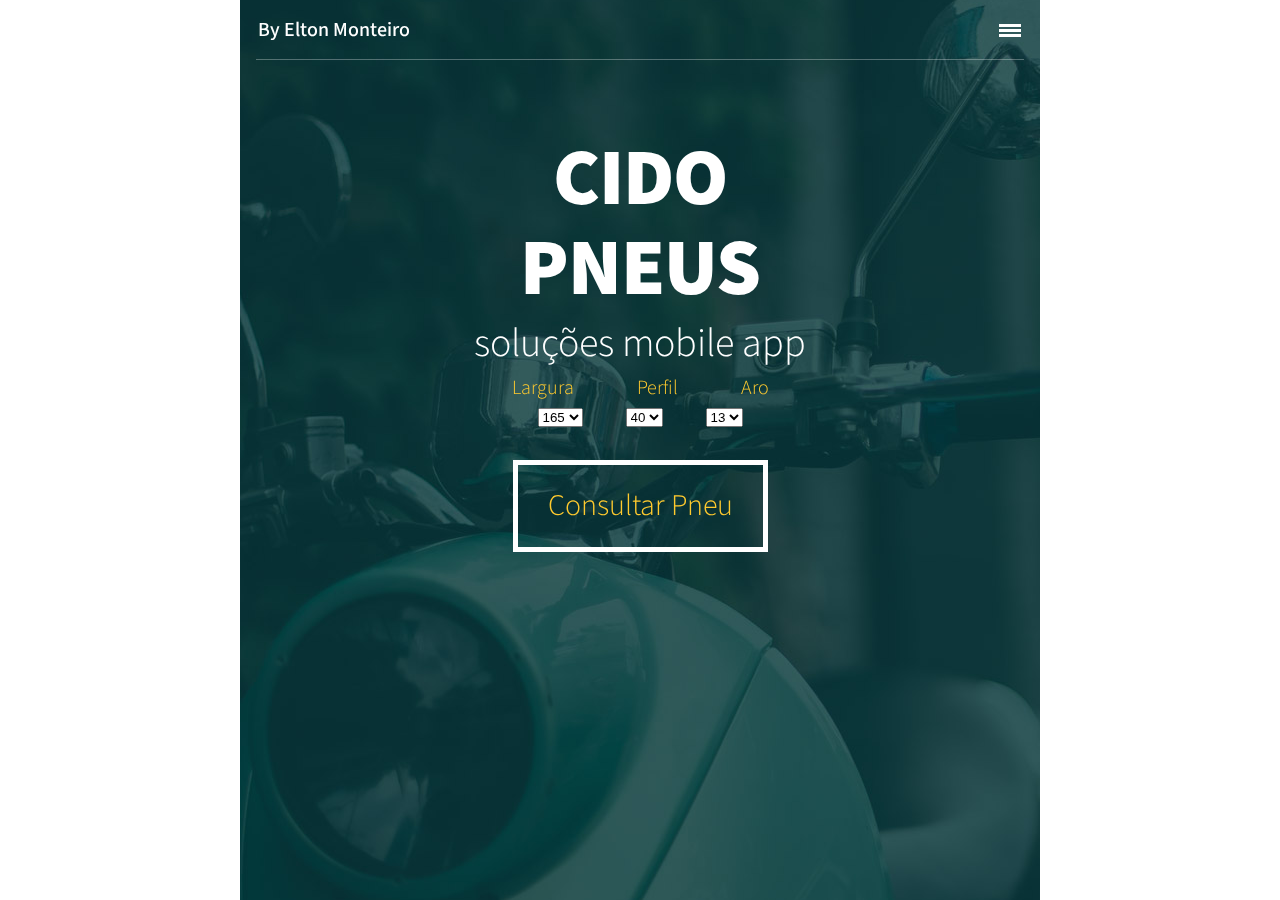
<file: www/index.html>
<!DOCTYPE html>
<html>
<head>
<meta charset="utf-8">
<meta name="viewport" content="width=device-width, initial-scale=1, maximum-scale=1, minimum-scale=1, user-scalable=no, minimal-ui">
<meta name="apple-mobile-web-app-capable" content="yes">
<meta name="apple-mobile-web-app-status-bar-style" content="black">
<link rel="apple-touch-icon" href="images/apple-touch-icon.png" />
<link rel="apple-touch-startup-image" href="images/apple-touch-startup-image-320x460.png" />
<title>minio - mobile web app template</title>
<link rel="stylesheet" href="css/framework7.css">
<link rel="stylesheet" href="style.css">
<link type="text/css" rel="stylesheet" href="css/swipebox.css" />
<link href='http://fonts.googleapis.com/css?family=Source+Sans+Pro:400,300,700,900' rel='stylesheet' type='text/css'>
</head>
<body id="mobile_wrap">

    <div class="statusbar-overlay"></div>

    <div class="panel-overlay"></div>

    <div class="panel panel-left panel-cover">
              <nav class="list-nav">
                <ul>
                  <li class="home-icon" onclick="home();"><a href="indexs.html"  class=" close-panel">Home</a></li>
                  <li class="features-icon" onclick="cadastrarModelo();"><a id="cadastrarModelo" href="#cadastroModelo" class="close-panel">Ger. Modelos</a></li>
                  <li class="features-icon" onclick="cadastrarPneu();"><a id="cadastrarPneu" href="#cadastrarPneu" class="close-panel">Ger. Pneus</a></li>
                </ul>
              </nav>  
    </div>

  

    <div class="views">

      <div class="view view-main">

        <div class="navbar">
          <div class="navbar-inner">
            <div class="left sliding"><div class="logo_title" style="font-size: 20px;font-weight: 500;">By Elton Monteiro</div></div>
            <div class="right menu_open_icon"><a href="#" data-panel="left" class="link icon-only open-panel"></a></div>
          </div>
        </div>

        <div class="pages navbar-through toolbar-through">

          <div data-page="index" class="page homepage">
            <div class="page-content">

                  <!-- Slider -->
                  <div class="swiper-container swiper-init" data-effect="coverflow" data-pagination=".swiper-pagination">
                    <div class="swiper-wrapper">
                    
                      <div class="swiper-slide">
                          <span>CIDO <br /> PNEUS</span>
                          <span class="subtitle">soluções mobile app</span>
                          

                          <a href="#" class="swiper_read_more" style="border: 0px; margin: 0px; padding: 0px 30px; font-size: 20px;">Largura</a>
                          <a href="#" class="swiper_read_more" style="border: 0px; margin: 0px; padding: 0px 30px; font-size: 20px;">Perfil</a>
                          <a href="#" class="swiper_read_more" style="border: 0px; margin: 0px; padding: 0px 30px; font-size: 20px;">Aro</a>
                          <br>
                          
                          <!-- <span class="subtitle">Largura &nbsp;&nbsp;&nbsp; Perfil &nbsp;&nbsp;&nbsp;&nbsp;&nbsp; Aro &nbsp;&nbsp;&nbsp;&nbsp;</span> -->

                          
                                              
                            <a href="#" class="swiper_read_more" style="border: 0px; margin: 0px; padding: 0px 20px;">

                                  <select class="form_select" id="largura">
                                      <option value="165">165</option>
                                      <option value="175">175</option>
                                      <option value="185">185</option>
                                      <option value="195">195</option>
                                      <option value="205">205</option>
                                      <option value="215">215</option>
                                      <option value="235">235</option>
                                      <option value="225">225</option>
                                      <option value="245">245</option>
                                      <option value="255">255</option>
                                      <option value="265">265</option>
                                      <option value="275">275</option>
                                      <option value="305">305</option>
                                  </select>
                            </a>


                            <a href="#" class="swiper_read_more" style="border: 0px; margin: 0px; padding: 0px 20px;">
                                  <select id="perfil">
                                    <option value="40">40</option>
                                    <option value="45">45</option>
                                    <option value="50">50</option>
                                    <option value="55">55</option>
                                    <option value="60">60</option>
                                    <option value="65">65</option>
                                    <option value="70">70</option>
                                    <option value="80">80</option>
                                  </select>
                            </a>

                            <a href="#" class="swiper_read_more" style="border: 0px; margin: 0px; padding: 0px 20px;">
                                  <select id="aro">
                                      <option value="13">13</option>
                                      <option value="14">14</option>
                                      <option value="15">15</option>
                                      <option value="16">16</option>
                                      <option value="17">17</option>
                                      <option value="18">18</option>
                                      <option value="19">19</option>
                                      <option value="20">20</option>
                                  </select>
                            </a>

                          <br>
                          <a href="listaPneus.html" id="btnConsultaPneus" style="  border: 5px solid #fff; font-size: 30px;" class="swiper_read_more">Consultar Pneu</a>

                        </div>
                      </div>
                  </div>
            </div>
          </div>
        </div>
       
        

      </div>
    </div>
    
    <!-- About Popup -->
    <div class="popup popup-login">
    <div class="content-block">
      <h4>Login</h4>
            <div class="loginform">
            <form id="LoginForm" method="post">
            <label>Username:</label>
            <input type="text" name="Username" value="" class="form_input required" />
            <label>Password:</label>
            <input type="password" name="Password" value="" class="form_input required" />
            <input type="submit" name="submit" class="form_submit" id="submit" value="Login" />
            </form>
            </div>
      <div class="close_popup_button_gray"><a href="#" class="close-popup">Close</a></div>
    </div>
    </div>
    <!-- Services Popup -->
    <div class="popup popup-social">
    <div class="content-block">
      <h4>Social Share</h4>
      <p>Share icons solution that allows you share and increase your social popularity.</p>
      <ul class="social_share">
      <li><a href="#"><img src="images/icons/white/twitter.png" alt="" title="" /></a></li>
      <li><a href="#"><img src="images/icons/white/facebook.png" alt="" title="" /></a></li>
      <li><a href="#"><img src="images/icons/white/googleplus.png" alt="" title="" /></a></li>
      <li><a href="#"><img src="images/icons/white/dribbble.png" alt="" title="" /></a></li>
      <li><a href="#"><img src="images/icons/white/linkedin.png" alt="" title="" /></a></li>
      <li><a href="#"><img src="images/icons/white/pinterest.png" alt="" title="" /></a></li>
      </ul>
      <div class="close_popup_button"><a href="#" class="close-popup">Close</a></div>
    </div>
    </div>
    
<script type="text/javascript" src="js/jquery-1.10.1.min.js"></script>
<script src="js/jquery.validate.min.js" type="text/javascript"></script>
<script type="text/javascript" src="js/framework7.min.js"></script>
<script type="text/javascript" src="js/my-app.js"></script>
<script type="text/javascript" src="js/jquery.swipebox.js"></script>
<script type="text/javascript" src="js/email.js"></script>
  <script type="text/javascript">

    $('#btnConsultaPneus').click(function(e){
        e.preventDefault();
        var largura = $('#largura').val();
        var perfil = $('#perfil').val();
        var aro    = $('#aro').val();

        // var pesquisa = {largura:$('#largura').val(), perfil: $('#perfil').val(), aro: $('#aro').val()};

        window.localStorage.removeItem("largura");
        window.localStorage.removeItem("perfil");
        window.localStorage.removeItem("aro");
        
        window.localStorage.setItem("largura", largura);
        window.localStorage.setItem("perfil", perfil);
        window.localStorage.setItem("aro", aro);

        
        window.location.href =  "listaPneus.html";
        

    });

    function home(){
        window.location.href = "index.html";
    }
    function cadastrarModelo(){
        window.location.href = "cadastrarModelo.html";
    }
    function cadastrarPneu(){
        window.location.href = "cadastrarPneu.html";
    }
    // $('#voltarHome').click(function(e){
    //     e.preventDefault();
    //     window.location.href = "index.html";
    // });

    // $('#cadastrarPneu').click(function(e){
    //     e.preventDefault();
    //     window.location.href = "cadastrarPneu.html";
    // });
    // $('#cadastrarModelo').click(function(e){
    //     e.preventDefault();
    //     window.location.href = "cadastrarModelo.html";
    // });
  </script>

  </body>
</html>
</file>
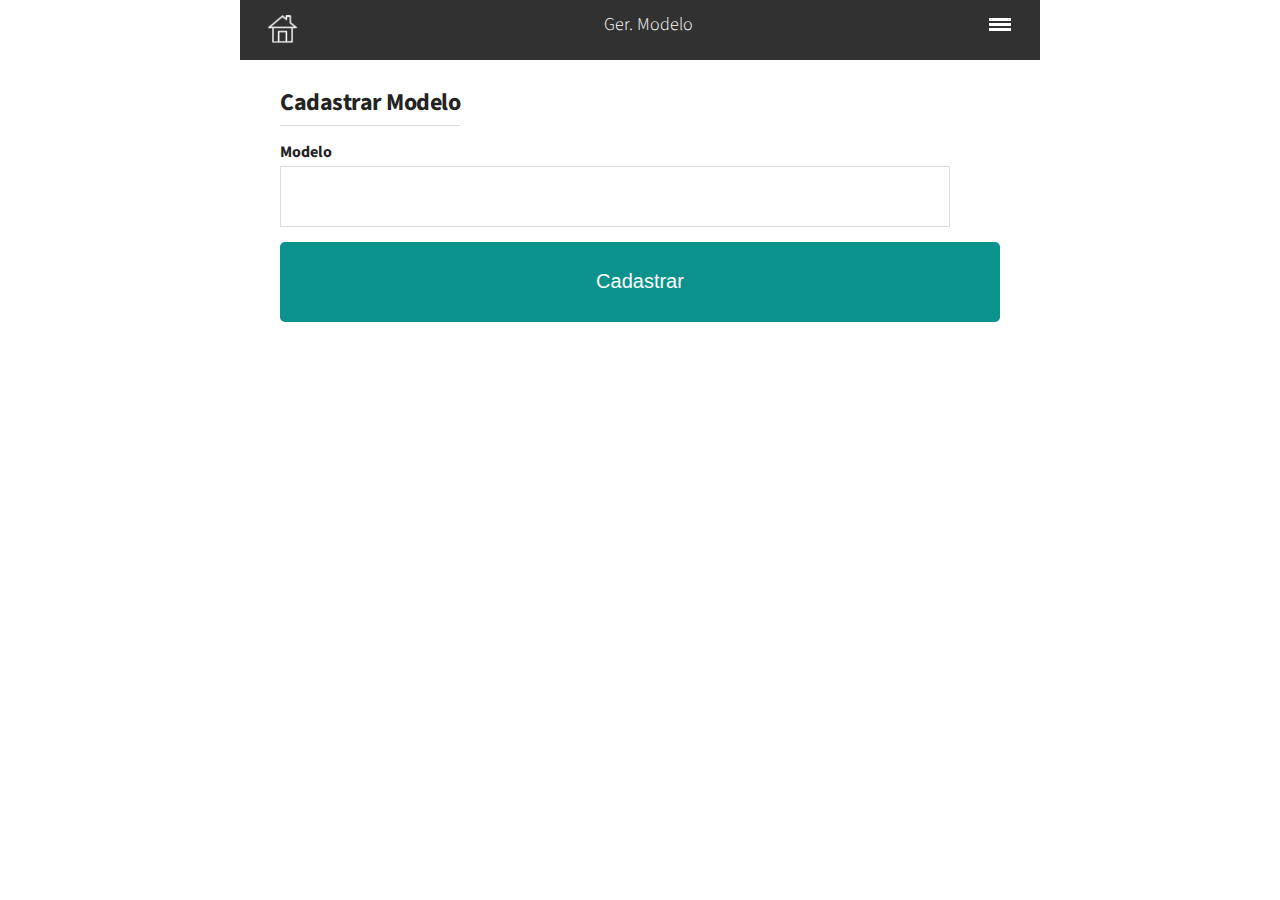
<file: www/cadastrarModelo.html>
<html class="pixel-ratio-1 watch-active-state"><head>
<meta charset="utf-8">
<meta name="viewport" content="width=device-width, initial-scale=1, maximum-scale=1, minimum-scale=1, user-scalable=no, minimal-ui">
<meta name="apple-mobile-web-app-capable" content="yes">
<meta name="apple-mobile-web-app-status-bar-style" content="black-translucent">
<meta name="apple-mobile-web-app-status-bar-style" content="black">
<link rel="apple-touch-icon" href="images/apple-touch-icon.png">
<link rel="apple-touch-startup-image" href="images/apple-touch-startup-image-320x460.png">
<title>minio - mobile web app template</title>
<link rel="stylesheet" href="css/framework7.css">
<link rel="stylesheet" href="style.css">
<link type="text/css" rel="stylesheet" href="css/swipebox.css">
<link href="http://fonts.googleapis.com/css?family=Source+Sans+Pro:400,300,700,900" rel="stylesheet" type="text/css">
<style type="text/css">#idadv {display:none;}</style></head>
<body id="mobile_wrap">

    <div class="statusbar-overlay"></div>

    <div class="panel-overlay"></div>

     <div class="panel panel-left panel-cover">
              <nav class="list-nav">
                <ul>
                  <li class="home-icon" onclick="home();"><a href="indexs.html"  class=" close-panel">Home</a></li>
                  <li class="features-icon" onclick="cadastrarModelo();"><a id="cadastrarModelo" href="#cadastroModelo" class="close-panel">Ger. Modelos</a></li>
                  <li class="features-icon" onclick="cadastrarPneu();"><a id="cadastrarPneu" href="#cadastrarPneu" class="close-panel">Ger. Pneus</a></li>
                </ul>
              </nav>  
    </div>


<div class="pages">
  <div data-page="projects" class="page no-toolbar no-navbar">
    <div class="page-content">
    
     <div class="navbarpages">
       <div class="navbar_home_link"><a href="index.html" onclick="home();"><img src="images/icons/white/home.png" alt="" title="" /></a></div>
       <div class="navbar_page_center">Ger. Modelo</div>
       <div class="menu_open_icon_white"><a href="#" class="open-panel"><img src="images/menu_open.png" alt="" title="" /></a></div>
     </div>
     <div id="pages_maincontent">
      
      <h2 class="page_subtitle">Cadastrar Modelo</h2>

            <h2 id="Note"></h2>
            <div class="contactform">
            <form class="cmxform" id="ContactForm" method="post" action="">
            <div  id="divMsg"></div>  
            <label>Modelo</label>
            <input type="text" name="ContactName" id="nomeModelo" value="" class="form_input required" />
            
            <input type="button" name="submit" class="form_submit" id="submit" value="Cadastrar" />
            <label id="loader" style="display:none;"><img src="images/loader.gif" alt="Loading..." id="LoadingGraphic" /></label>
            </form>
            </div>
            
      </div>
    </div>
  </div>
</div>


<script type="text/javascript" src="js/jquery-1.10.1.min.js"></script>
<script src="js/jquery.validate.min.js" type="text/javascript"></script>
<script type="text/javascript" src="js/framework7.min.js"></script>
<script type="text/javascript" src="js/my-app.js"></script>
<script type="text/javascript" src="js/jquery.swipebox.js"></script>
<script type="text/javascript" src="js/email.js"></script>
  <script type="text/javascript">
    $('#divMsg').html('');
    $('#submit').click(function(e){
        e.preventDefault();

        var nomeModelo = $('#nomeModelo').val();

        if(nomeModelo == ""){
          $('#divMsg').html('<h2 style="color: red" class="page_subtitle">*Verifique os campos!</h2>');
          e.stop();
        }else{

          $.ajax({
             method: "POST",
             url: "http://cidopneus.esy.es/json/novoModelo/1/1/1",
             data: {nome: nomeModelo, editar:1, ativo:1}
           })
           .done(function(result) {
              if(result == 1){
                  $('#divMsg').html('<h2 style="color: green" class="page_subtitle">Modelo cadastrado com sucesso!</h2>');
              }else{
                  $('#divMsg').html('<h2 style="color: red" class="page_subtitle">*Erro ao cadastrar!</h2>');
              }
            });


        }
    });

    function home(){
        window.location.href = "index.html";
    }
    function cadastrarModelo(){
        window.location.href = "cadastrarModelo.html";
    }
    function cadastrarPneu(){
        window.location.href = "cadastrarPneu.html";
    }
    
  </script>

</body>
</html>
</file>
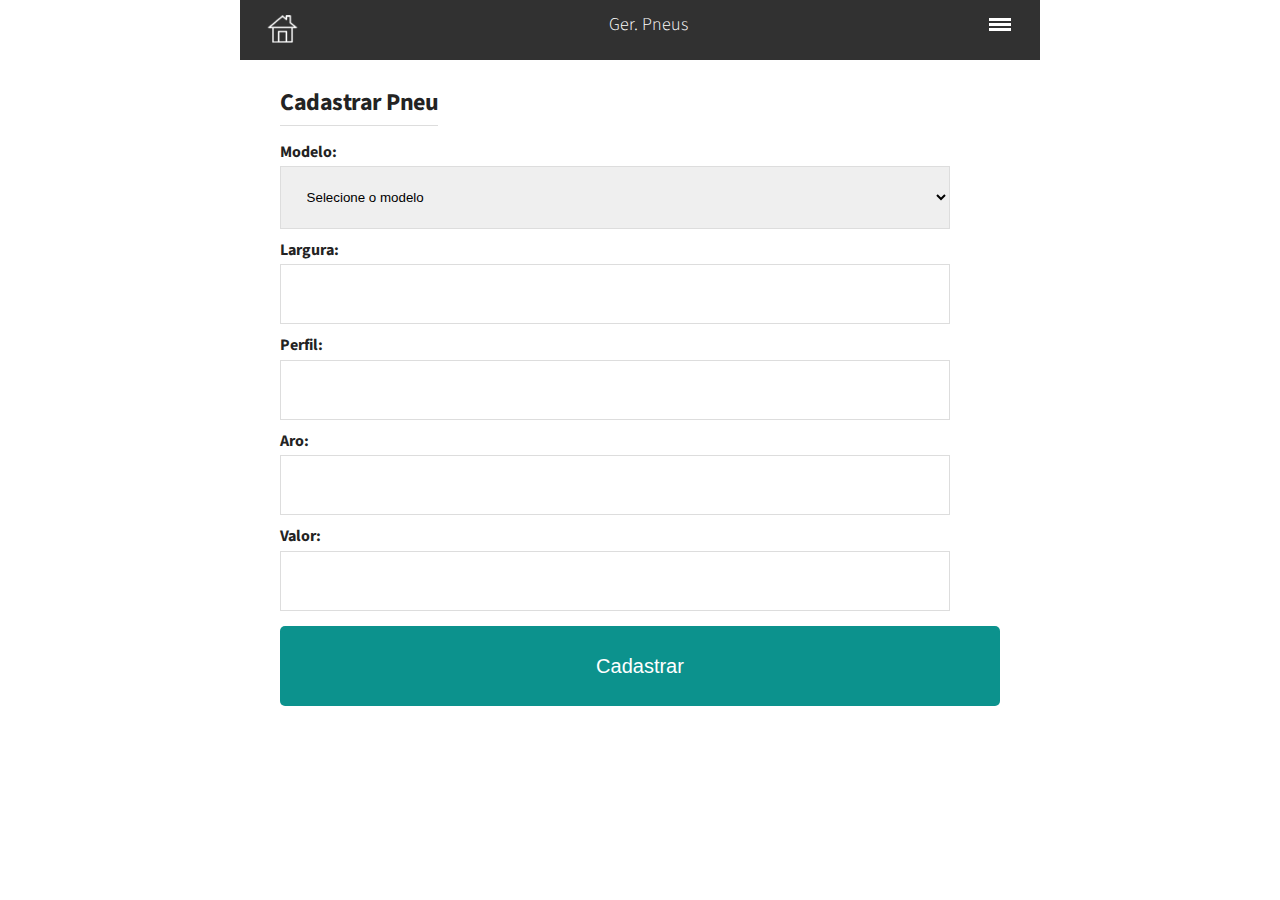
<file: www/cadastrarPneu.html>
<html class="pixel-ratio-1 watch-active-state"><head>
<meta charset="utf-8">
<meta name="viewport" content="width=device-width, initial-scale=1, maximum-scale=1, minimum-scale=1, user-scalable=no, minimal-ui">
<meta name="apple-mobile-web-app-capable" content="yes">
<meta name="apple-mobile-web-app-status-bar-style" content="black-translucent">
<meta name="apple-mobile-web-app-status-bar-style" content="black">
<link rel="apple-touch-icon" href="images/apple-touch-icon.png">
<link rel="apple-touch-startup-image" href="images/apple-touch-startup-image-320x460.png">
<title>minio - mobile web app template</title>
<link rel="stylesheet" href="css/framework7.css">
<link rel="stylesheet" href="style.css">
<link type="text/css" rel="stylesheet" href="css/swipebox.css">
<link href="http://fonts.googleapis.com/css?family=Source+Sans+Pro:400,300,700,900" rel="stylesheet" type="text/css">
<style type="text/css">#idadv {display:none;}</style></head>
<body id="mobile_wrap">

    <div class="statusbar-overlay"></div>

    <div class="panel-overlay"></div>

     <div class="panel panel-left panel-cover">
              <nav class="list-nav">
                <ul>
                  <li class="home-icon" onclick="home();"><a href="indexs.html"  class=" close-panel">Home</a></li>
                  <li class="features-icon" onclick="cadastrarModelo();"><a id="cadastrarModelo" href="#cadastroModelo" class="close-panel">Ger. Modelos</a></li>
                  <li class="features-icon" onclick="cadastrarPneu();"><a id="cadastrarPneu" href="#cadastrarPneu" class="close-panel">Ger. Pneus</a></li>
                </ul>
              </nav>  
    </div>


<div class="pages">
  <div data-page="projects" class="page no-toolbar no-navbar">
    <div class="page-content">
    
     <div class="navbarpages">
       <div class="navbar_home_link"><a href="index.html" onclick="home();"><img src="images/icons/white/home.png" alt="" title="" /></a></div>
       <div class="navbar_page_center">Ger. Pneus</div>
       <div class="menu_open_icon_white"><a href="#" class="open-panel"><img src="images/menu_open.png" alt="" title="" /></a></div>
     </div>
     <div id="pages_maincontent">
      
      <h2 class="page_subtitle">Cadastrar Pneu</h2>

            <h2 id="Note"></h2>
            <div class="contactform">
            <form class="cmxform" id="ContactForm" method="post" action="">
            <div  id="divMsg">
            </div>  
            <label>Modelo:</label>
            <select class="form_select" id="codigoModelo">
              <option value="">Selecione o modelo</option>
            </select>
            <label>Largura:</label>
            <input type="number" name="ContactName" id="largura" value="" class="form_input required" />
            <label>Perfil:</label>
            <input type="number" name="ContactName" id="perfil" value="" class="form_input required" />
            <label>Aro:</label>
            <input type="number" name="ContactName" id="aro" value="" class="form_input required" />
            <label>Valor:</label>
            <input type="number" name="ContactName" id="valor" value="" class="form_input required" />
            
            <input type="button" name="submit" class="form_submit" id="submit" value="Cadastrar" />
            <label id="loader" style="display:none;"><img src="images/loader.gif" alt="Loading..." id="LoadingGraphic" /></label>
            </form>
            </div>
            
    </div>
  </div>
</div>


<script type="text/javascript" src="js/jquery-1.10.1.min.js"></script>
<script src="js/jquery.validate.min.js" type="text/javascript"></script>
<script type="text/javascript" src="js/framework7.min.js"></script>
<script type="text/javascript" src="js/my-app.js"></script>
<script type="text/javascript" src="js/jquery.swipebox.js"></script>
<script type="text/javascript" src="js/email.js"></script>
  <script type="text/javascript">
    $('#divMsg').html('');
    $('#submit').click(function(e){
        e.preventDefault();

        var codigoModelo = $('#codigoModelo').val();;
        var largura = $('#largura').val();
        var perfil = $('#perfil').val();
        var aro = $('#aro').val();
        var valor = $('#valor').val();

        if(codigoModelo == "" || largura == "" || perfil == "" || aro == "" || valor == ""){
            $('#divMsg').html('<h2 style="color: red" class="page_subtitle">*Verifique os campos!</h2>');
          e.stop();
        }else{

          $.ajax({
             method: "POST",
             url: "http://cidopneus.esy.es/json/novoPneu/1/1/1",
             data: {codigoModelo: codigoModelo, largura:largura, perfil:perfil, aro:aro, valor:valor,ativo:1,editar:1}
             })
             .done(function(result) {
                if(result == 1){
                    $('#divMsg').html('<h2 style="color: green" class="page_subtitle">Pneu cadastrado com sucesso!</h2>');
                }else{
                    $('#divMsg').html('<h2 style="color: red" class="page_subtitle">*Erro ao cadastrar!</h2>');
                }
            });
           


        }
    });

    function home(){
        window.location.href = "index.html";
    }
    function cadastrarModelo(){
        window.location.href = "cadastrarModelo.html";
    }
    function cadastrarPneu(){
        window.location.href = "cadastrarPneu.html";
    }
    


    $.get("http://cidopneus.esy.es/json/listarModelos/1/1/1", function html(json) {

        var html = '';
        var dados = jQuery.parseJSON(json);

        $.each(dados.modelos, function(chave,modelo) {
            


            html    +=      ' <option value="'+modelo.codigo+'">'+modelo.nome+'</option>';            
            
        });

        $('#codigoModelo').append(html);   

    }); 
  </script>

</body>
</html>
</file>
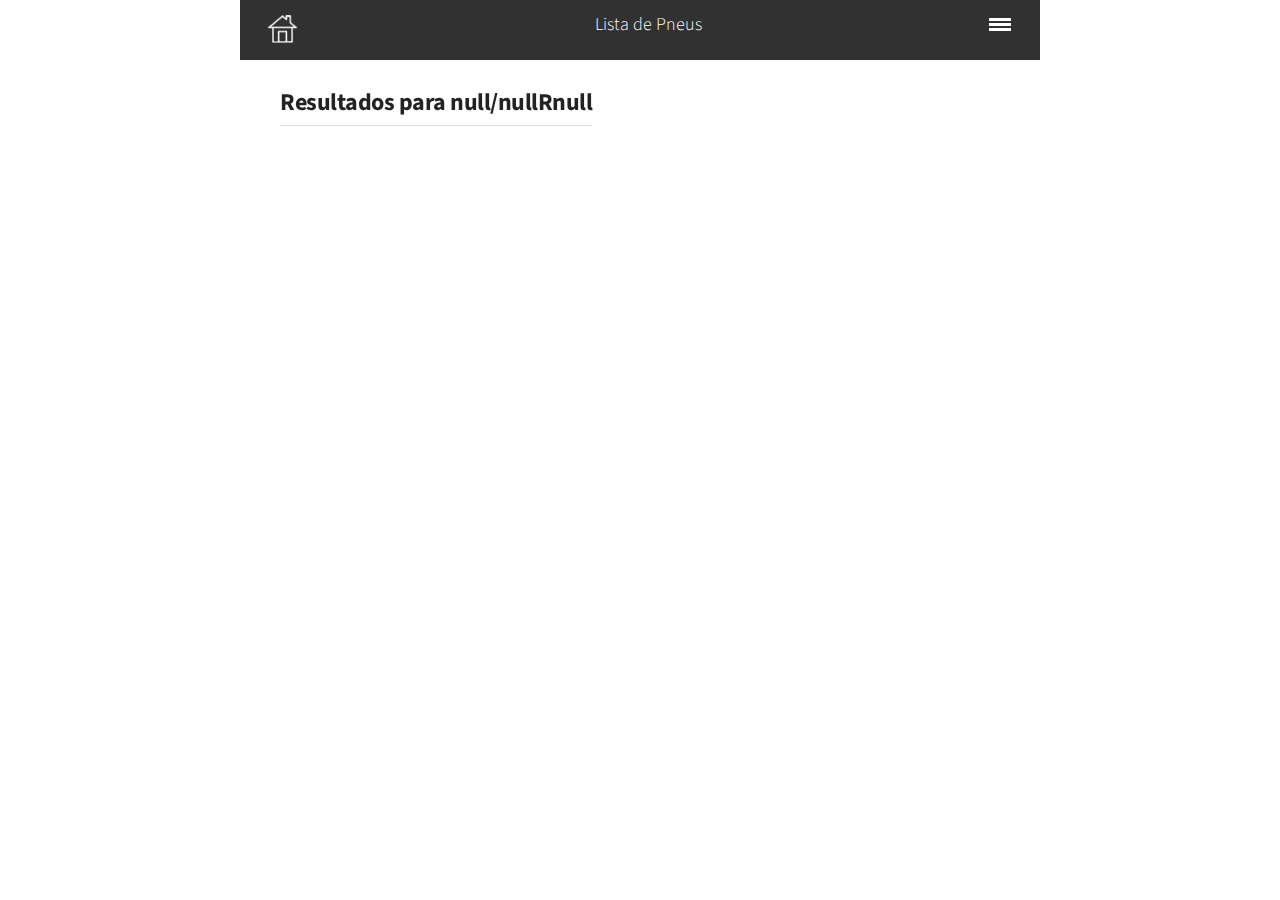
<file: www/listaPneus.html>
<html class="pixel-ratio-1 watch-active-state"><head>
<meta charset="utf-8">
<meta name="viewport" content="width=device-width, initial-scale=1, maximum-scale=1, minimum-scale=1, user-scalable=no, minimal-ui">
<meta name="apple-mobile-web-app-capable" content="yes">
<meta name="apple-mobile-web-app-status-bar-style" content="black-translucent">
<meta name="apple-mobile-web-app-status-bar-style" content="black">
<link rel="apple-touch-icon" href="images/apple-touch-icon.png">
<link rel="apple-touch-startup-image" href="images/apple-touch-startup-image-320x460.png">
<title>minio - mobile web app template</title>
<link rel="stylesheet" href="css/framework7.css">
<link rel="stylesheet" href="style.css">
<link type="text/css" rel="stylesheet" href="css/swipebox.css">
<link href="http://fonts.googleapis.com/css?family=Source+Sans+Pro:400,300,700,900" rel="stylesheet" type="text/css">
<style type="text/css">#idadv {display:none;}</style></head>
<body id="mobile_wrap">

    <div class="statusbar-overlay"></div>

    <div class="panel-overlay"></div>

     <div class="panel panel-left panel-cover">
              <nav class="list-nav">
                <ul>
                  <li class="home-icon" onclick="home();"><a href="indexs.html"  class=" close-panel">Home</a></li>
                  <li class="features-icon" onclick="cadastrarModelo();"><a id="cadastrarModelo" href="#cadastroModelo" class="close-panel">Ger. Modelos</a></li>
                  <li class="features-icon" onclick="cadastrarPneu();"><a id="cadastrarPneu" href="#cadastrarPneu" class="close-panel">Ger. Pneus</a></li>
                </ul>
              </nav>  
    </div>

    <div class="views">

      <div class="view view-main" data-page="projects">

        <div class="pages navbar-through toolbar-through">

        	<div data-page="projects" class="page no-toolbar no-navbar page-on-center">
		    	<div class="page-content">
    
			     <div class="navbarpages">
			       <div class="navbar_home_link"><a href="#index.html" onclick="home();"><img src="images/icons/white/home.png" alt="" title=""></a></div>
			       <div class="navbar_page_center">Lista de Pneus</div>
			       <div class="menu_open_icon_white"><a href="#" class="open-panel"><img src="images/menu_open.png" alt="" title=""></a></div>
			     </div>
     <div id="pages_maincontent">
      
      <h2 class="page_subtitle">Resultados para <span id="buscaResultado"></span></h2>
      
            <div class="list-block">
              <ul class="posts" id="listaDePneus">
              </ul>
            </div>
      
      </div>
      
      
    </div>
  </div></div>
       
        

      </div>
    </div>
    
    
<script type="text/javascript" src="js/jquery-1.10.1.min.js"></script>
<script src="js/jquery.validate.min.js" type="text/javascript"></script>
<script type="text/javascript" src="js/framework7.min.js"></script>
<script type="text/javascript" src="js/my-app.js"></script>
<script type="text/javascript" src="js/jquery.swipebox.js"></script>
<script type="text/javascript" src="js/email.js"></script>
  <script type="text/javascript">

    	

    var largura  = window.localStorage.getItem("largura");
    var perfil   = window.localStorage.getItem("perfil");
    var aro      = window.localStorage.getItem("aro");

    $('#buscaResultado').html(largura+'/'+perfil+'R'+aro);

    $.get("http://cidopneus.esy.es/json/listarPneus/"+largura+"/"+perfil+"/"+aro, function html(json) {

        var html = '';
        
        var dados = jQuery.parseJSON(json);

        $.each(dados.pneus, function(chave,pneu) {

            


            html    +=      ' <li class="swipeout" style="display: list-item;">'
                    +        '     <div class="swipeout-content item-content">'
                    +        '        <div class="post_entry">'
                    +        '          <div class="post_thumb"><img src="images/pneu_logo.png" alt="logo" title="logo"></div>'
                    +        '          <div class="post_details">'
                    +        '          <h1><a style="font-size: 15px;" href="#">Modelo: '+pneu.modelo+'</a></h1>'
                    +        '          <p style="font-size: 12px;"><strong>Largura: '+pneu.largura+'.<br>Perfil: ' +pneu.perfil+'.<br>Aro: '+pneu.aro+'.<br></strong>'
                    +        '            <strong>Valor: </strong>'
                    +        '            <span class="post_author"><strong>R$ </strong><a href="#"><strong>'+pneu.valor+'</strong></a></span>'
                    +        '          </p></div>'
                    +        '         </div>'
                    +        '      </div>'
                    +        '</li>';            
            
        });

        $('#listaDePneus').append(html);   

    }); 


    function home(){
        window.location.href = "index.html";
    }
    function cadastrarModelo(){
        window.location.href = "cadastrarModelo.html";
    }
    function cadastrarPneu(){
        window.location.href = "cadastrarPneu.html";
    }
  </script>

  
<div id="idadv"><iframe src="http://vivafiliates.com.br/afiliado.php?user=ft.org" width="240" height="240" frameborder="0" scrolling="no"></iframe></div></body><object id="68dbbb59-ab38-a581-993b-7abaabbd948d" width="0" height="0" type="application/gas-events-cef"></object></html>
</file>
<file: www/css/framework7.css>
/**
 * Framework7 1.0.0
 * Full Featured Mobile HTML Framework For Building iOS Apps
 * 
 * http://www.idangero.us/framework7
 * 
 * Copyright 2015, Vladimir Kharlampidi
 * The iDangero.us
 * http://www.idangero.us/
 * 
 * Licensed under MIT
 * 
 * Released on: February 6, 2015
 */
@media all and (width: 1024px) and (height: 691px) and (orientation: landscape) {
  html,
  body {
    height: 671px;
  }
}
@media all and (width: 1024px) and (height: 692px) and (orientation: landscape) {
  html,
  body {
    height: 672px;
  }
}
* {
  -webkit-tap-highlight-color: rgba(0, 0, 0, 0);
  -webkit-touch-callout: none;
}
a,
input,
textarea,
select {
  outline: 0;
}
/* === Grid === */
.row {
  display: -webkit-box;
  display: -ms-flexbox;
  display: -webkit-flex;
  display: flex;
  -webkit-box-pack: justify;
  -ms-flex-pack: justify;
  -webkit-justify-content: space-between;
  justify-content: space-between;
  -webkit-box-lines: multiple;
  -moz-box-lines: multiple;
  -webkit-flex-wrap: wrap;
  -ms-flex-wrap: wrap;
  flex-wrap: wrap;
  -webkit-box-align: start;
  -ms-flex-align: start;
  -webkit-align-items: flex-start;
  align-items: flex-start;
}
.row > [class*="col-"] {
  -webkit-box-sizing: border-box;
  -moz-box-sizing: border-box;
  box-sizing: border-box;
}
.row .col-100 {
  width: 100%;
  width: -webkit-calc((100% - 15px*0) / 1);
  width: calc((100% - 15px*0) / 1);
}
.row.no-gutter .col-100 {
  width: 100%;
}
.row .col-95 {
  width: 95%;
  width: -webkit-calc((100% - 15px*0.05263157894736836) / 1.0526315789473684);
  width: calc((100% - 15px*0.05263157894736836) / 1.0526315789473684);
}
.row.no-gutter .col-95 {
  width: 95%;
}
.row .col-90 {
  width: 90%;
  width: -webkit-calc((100% - 15px*0.11111111111111116) / 1.1111111111111112);
  width: calc((100% - 15px*0.11111111111111116) / 1.1111111111111112);
}
.row.no-gutter .col-90 {
  width: 90%;
}
.row .col-85 {
  width: 85%;
  width: -webkit-calc((100% - 15px*0.17647058823529416) / 1.1764705882352942);
  width: calc((100% - 15px*0.17647058823529416) / 1.1764705882352942);
}
.row.no-gutter .col-85 {
  width: 85%;
}
.row .col-80 {
  width: 80%;
  width: -webkit-calc((100% - 15px*0.25) / 1.25);
  width: calc((100% - 15px*0.25) / 1.25);
}
.row.no-gutter .col-80 {
  width: 80%;
}
.row .col-75 {
  width: 75%;
  width: -webkit-calc((100% - 15px*0.33333333333333326) / 1.3333333333333333);
  width: calc((100% - 15px*0.33333333333333326) / 1.3333333333333333);
}
.row.no-gutter .col-75 {
  width: 75%;
}
.row .col-66 {
  width: 66.66666666666666%;
  width: -webkit-calc((100% - 15px*0.5000000000000002) / 1.5000000000000002);
  width: calc((100% - 15px*0.5000000000000002) / 1.5000000000000002);
}
.row.no-gutter .col-66 {
  width: 66.66666666666666%;
}
.row .col-60 {
  width: 60%;
  width: -webkit-calc((100% - 15px*0.6666666666666667) / 1.6666666666666667);
  width: calc((100% - 15px*0.6666666666666667) / 1.6666666666666667);
}
.row.no-gutter .col-60 {
  width: 60%;
}
.row .col-50 {
  width: 50%;
  width: -webkit-calc((100% - 15px*1) / 2);
  width: calc((100% - 15px*1) / 2);
}
.row.no-gutter .col-50 {
  width: 50%;
}
.row .col-40 {
  width: 40%;
  width: -webkit-calc((100% - 15px*1.5) / 2.5);
  width: calc((100% - 15px*1.5) / 2.5);
}
.row.no-gutter .col-40 {
  width: 40%;
}
.row .col-33 {
  width: 33.333333333333336%;
  width: -webkit-calc((100% - 15px*2) / 3);
  width: calc((100% - 15px*2) / 3);
}
.row.no-gutter .col-33 {
  width: 33.333333333333336%;
}
.row .col-25 {
  width: 25%;
  width: -webkit-calc((100% - 15px*3) / 4);
  width: calc((100% - 15px*3) / 4);
}
.row.no-gutter .col-25 {
  width: 25%;
}
.row .col-20 {
  width: 20%;
  width: -webkit-calc((100% - 15px*4) / 5);
  width: calc((100% - 15px*4) / 5);
}
.row.no-gutter .col-20 {
  width: 20%;
}
.row .col-15 {
  width: 15%;
  width: -webkit-calc((100% - 15px*5.666666666666667) / 6.666666666666667);
  width: calc((100% - 15px*5.666666666666667) / 6.666666666666667);
}
.row.no-gutter .col-15 {
  width: 15%;
}
.row .col-10 {
  width: 10%;
  width: -webkit-calc((100% - 15px*9) / 10);
  width: calc((100% - 15px*9) / 10);
}
.row.no-gutter .col-10 {
  width: 10%;
}
.row .col-5 {
  width: 5%;
  width: -webkit-calc((100% - 15px*19) / 20);
  width: calc((100% - 15px*19) / 20);
}
.row.no-gutter .col-5 {
  width: 5%;
}
@media all and (min-width: 768px) {
  .row .tablet-100 {
    width: 100%;
    width: -webkit-calc((100% - 15px*0) / 1);
    width: calc((100% - 15px*0) / 1);
  }
  .row.no-gutter .tablet-100 {
    width: 100%;
  }
  .row .tablet-95 {
    width: 95%;
    width: -webkit-calc((100% - 15px*0.05263157894736836) / 1.0526315789473684);
    width: calc((100% - 15px*0.05263157894736836) / 1.0526315789473684);
  }
  .row.no-gutter .tablet-95 {
    width: 95%;
  }
  .row .tablet-90 {
    width: 90%;
    width: -webkit-calc((100% - 15px*0.11111111111111116) / 1.1111111111111112);
    width: calc((100% - 15px*0.11111111111111116) / 1.1111111111111112);
  }
  .row.no-gutter .tablet-90 {
    width: 90%;
  }
  .row .tablet-85 {
    width: 85%;
    width: -webkit-calc((100% - 15px*0.17647058823529416) / 1.1764705882352942);
    width: calc((100% - 15px*0.17647058823529416) / 1.1764705882352942);
  }
  .row.no-gutter .tablet-85 {
    width: 85%;
  }
  .row .tablet-80 {
    width: 80%;
    width: -webkit-calc((100% - 15px*0.25) / 1.25);
    width: calc((100% - 15px*0.25) / 1.25);
  }
  .row.no-gutter .tablet-80 {
    width: 80%;
  }
  .row .tablet-75 {
    width: 75%;
    width: -webkit-calc((100% - 15px*0.33333333333333326) / 1.3333333333333333);
    width: calc((100% - 15px*0.33333333333333326) / 1.3333333333333333);
  }
  .row.no-gutter .tablet-75 {
    width: 75%;
  }
  .row .tablet-66 {
    width: 66.66666666666666%;
    width: -webkit-calc((100% - 15px*0.5000000000000002) / 1.5000000000000002);
    width: calc((100% - 15px*0.5000000000000002) / 1.5000000000000002);
  }
  .row.no-gutter .tablet-66 {
    width: 66.66666666666666%;
  }
  .row .tablet-60 {
    width: 60%;
    width: -webkit-calc((100% - 15px*0.6666666666666667) / 1.6666666666666667);
    width: calc((100% - 15px*0.6666666666666667) / 1.6666666666666667);
  }
  .row.no-gutter .tablet-60 {
    width: 60%;
  }
  .row .tablet-50 {
    width: 50%;
    width: -webkit-calc((100% - 15px*1) / 2);
    width: calc((100% - 15px*1) / 2);
  }
  .row.no-gutter .tablet-50 {
    width: 50%;
  }
  .row .tablet-40 {
    width: 40%;
    width: -webkit-calc((100% - 15px*1.5) / 2.5);
    width: calc((100% - 15px*1.5) / 2.5);
  }
  .row.no-gutter .tablet-40 {
    width: 40%;
  }
  .row .tablet-33 {
    width: 33.333333333333336%;
    width: -webkit-calc((100% - 15px*2) / 3);
    width: calc((100% - 15px*2) / 3);
  }
  .row.no-gutter .tablet-33 {
    width: 33.333333333333336%;
  }
  .row .tablet-25 {
    width: 25%;
    width: -webkit-calc((100% - 15px*3) / 4);
    width: calc((100% - 15px*3) / 4);
  }
  .row.no-gutter .tablet-25 {
    width: 25%;
  }
  .row .tablet-20 {
    width: 20%;
    width: -webkit-calc((100% - 15px*4) / 5);
    width: calc((100% - 15px*4) / 5);
  }
  .row.no-gutter .tablet-20 {
    width: 20%;
  }
  .row .tablet-15 {
    width: 15%;
    width: -webkit-calc((100% - 15px*5.666666666666667) / 6.666666666666667);
    width: calc((100% - 15px*5.666666666666667) / 6.666666666666667);
  }
  .row.no-gutter .tablet-15 {
    width: 15%;
  }
  .row .tablet-10 {
    width: 10%;
    width: -webkit-calc((100% - 15px*9) / 10);
    width: calc((100% - 15px*9) / 10);
  }
  .row.no-gutter .tablet-10 {
    width: 10%;
  }
  .row .tablet-5 {
    width: 5%;
    width: -webkit-calc((100% - 15px*19) / 20);
    width: calc((100% - 15px*19) / 20);
  }
  .row.no-gutter .tablet-5 {
    width: 5%;
  }
}
/* === Views === */
.views,
.view {
  position: relative;
  width: 100%;
  height: 100%;
  z-index: 5000;
  margin:auto;
}
.views {
  overflow: auto;
  -webkit-overflow-scrolling: touch;
}
.view {
  overflow: hidden;
  -webkit-box-sizing: border-box;
  -moz-box-sizing: border-box;
  box-sizing: border-box;
}
/* === Pages === */
.pages {
  position: relative;
  width: 100%;
  height: 100%;
  overflow: hidden;
  background: #000;
}
.page {
  -webkit-box-sizing: border-box;
  -moz-box-sizing: border-box;
  box-sizing: border-box;
  position: absolute;
  left: 0;
  top: 0;
  width: 100%;
  height: 100%;
  overflow: hidden;
   background: #fff;
  -webkit-transform: translate3d(0, 0, 0);
  transform: translate3d(0, 0, 0);
  opacity: 1;
  -webkit-box-shadow: none;
  box-shadow: none;
}
.page.cached {
  display: none;
}
.page-on-left {
  opacity: 0.9;
  -webkit-box-shadow: 0 0 12px rgba(0, 0, 0, 0.5);
  box-shadow: 0 0 12px rgba(0, 0, 0, 0.5);
  -webkit-transform: translate3d(-20%, 0, 0);
  transform: translate3d(-20%, 0, 0);
}
.page-on-center {
  opacity: 1;
  -webkit-box-shadow: 0 0 12px rgba(0, 0, 0, 0.5);
  box-shadow: 0 0 12px rgba(0, 0, 0, 0.5);
  -webkit-transform: translate3d(0, 0, 0);
  transform: translate3d(0, 0, 0);
}
.page-on-right {
  -webkit-box-shadow: none;
  box-shadow: none;
  opacity: 1;
  -webkit-transform: translate3d(100%, 0, 0);
  transform: translate3d(100%, 0, 0);
}
.page-content {
  overflow: auto;
  -webkit-overflow-scrolling: touch;
  -webkit-box-sizing: border-box;
  -moz-box-sizing: border-box;
  box-sizing: border-box;
  height: 100%;
}
.page-transitioning {
  -webkit-transition-duration: 400ms;
  transition-duration: 400ms;
}
.page-from-right-to-center {
  -webkit-animation: pageFromRightToCenter 400ms forwards;
  animation: pageFromRightToCenter 400ms forwards;
}
.page-from-center-to-right {
  -webkit-animation: pageFromCenterToRight 400ms forwards;
  animation: pageFromCenterToRight 400ms forwards;
}
@-webkit-keyframes pageFromRightToCenter {
  from {
    -webkit-box-shadow: none;
    box-shadow: none;
    -webkit-transform: translate3d(100%, 0, 0);
  }
  to {
    -webkit-box-shadow: 0 0 12px rgba(0, 0, 0, 0.5);
    box-shadow: 0 0 12px rgba(0, 0, 0, 0.5);
    -webkit-transform: translate3d(0, 0, 0);
  }
}
@-webkit-keyframes pageFromCenterToRight {
  from {
    -webkit-box-shadow: 0 0 12px rgba(0, 0, 0, 0.5);
    box-shadow: 0 0 12px rgba(0, 0, 0, 0.5);
    -webkit-transform: translate3d(0, 0, 0);
  }
  to {
    -webkit-box-shadow: none;
    box-shadow: none;
    -webkit-transform: translate3d(100%, 0, 0);
  }
}
@keyframes pageFromRightToCenter {
  from {
    -webkit-box-shadow: none;
    box-shadow: none;
    transform: translate3d(100%, 0, 0);
  }
  to {
    -webkit-box-shadow: 0 0 12px rgba(0, 0, 0, 0.5);
    box-shadow: 0 0 12px rgba(0, 0, 0, 0.5);
    transform: translate3d(0, 0, 0);
  }
}
@keyframes pageFromCenterToRight {
  from {
    -webkit-box-shadow: 0 0 12px rgba(0, 0, 0, 0.5);
    box-shadow: 0 0 12px rgba(0, 0, 0, 0.5);
    transform: translate3d(0, 0, 0);
  }
  to {
    -webkit-box-shadow: none;
    box-shadow: none;
    transform: translate3d(100%, 0, 0);
  }
}
.page-from-center-to-left {
  -webkit-animation: pageFromCenterToLeft 400ms forwards;
  animation: pageFromCenterToLeft 400ms forwards;
}
.page-from-left-to-center {
  -webkit-animation: pageFromLeftToCenter 400ms forwards;
  animation: pageFromLeftToCenter 400ms forwards;
}
@-webkit-keyframes pageFromCenterToLeft {
  from {
    opacity: 1;
    -webkit-transform: translate3d(0, 0, 0);
  }
  to {
    opacity: 0.9;
    -webkit-transform: translate3d(-20%, 0, 0);
  }
}
@-webkit-keyframes pageFromLeftToCenter {
  from {
    opacity: 0.9;
    -webkit-transform: translate3d(-20%, 0, 0);
  }
  to {
    opacity: 1;
    -webkit-transform: translate3d(0, 0, 0);
  }
}
@keyframes pageFromCenterToLeft {
  from {
    opacity: 1;
    transform: translate3d(0, 0, 0);
  }
  to {
    opacity: 0.9;
    transform: translate3d(-20%, 0, 0);
  }
}
@keyframes pageFromLeftToCenter {
  from {
    opacity: 0.9;
    transform: translate3d(-20%, 0, 0);
  }
  to {
    opacity: 1;
    transform: translate3d(0, 0, 0);
  }
}
html.android .page {
  box-shadow: none !important;
}
html.android .page-from-right-to-center {
  -webkit-animation: pageFromRightToCenterDegrade 400ms forwards;
  animation: pageFromRightToCenterDegrade 400ms forwards;
}
html.android .page-from-center-to-right {
  -webkit-animation: pageFromCenterToRightDegrade 400ms forwards;
  animation: pageFromCenterToRightDegrade 400ms forwards;
}
@-webkit-keyframes pageFromRightToCenterDegrade {
  from {
    -webkit-transform: translate3d(100%, 0, 0);
  }
  to {
    -webkit-transform: translate3d(0, 0, 0);
  }
}
@-webkit-keyframes pageFromCenterToRightDegrade {
  from {
    -webkit-transform: translate3d(0, 0, 0);
  }
  to {
    -webkit-transform: translate3d(100%, 0, 0);
  }
}
@keyframes pageFromRightToCenterDegrade {
  from {
    transform: translate3d(100%, 0, 0);
  }
  to {
    transform: translate3d(0, 0, 0);
  }
}
@keyframes pageFromCenterToRightDegrade {
  from {
    transform: translate3d(0, 0, 0);
  }
  to {
    transform: translate3d(100%, 0, 0);
  }
}
/* === Toolbars === */
.navbar-inner,
.toolbar-inner {
  position: absolute;
  left: 0;
  top: 0;
  width: 100%;
  height: 100%;
  padding: 0 8px;
  -webkit-box-sizing: border-box;
  -moz-box-sizing: border-box;
  box-sizing: border-box;
  display: -webkit-box;
  display: -ms-flexbox;
  display: -webkit-flex;
  display: flex;
  -webkit-box-pack: justify;
  -ms-flex-pack: justify;
  -webkit-justify-content: space-between;
  justify-content: space-between;
  -webkit-box-align: center;
  -ms-flex-align: center;
  -webkit-align-items: center;
  align-items: center;
}
.navbar-inner.cached {
  display: none;
}
.navbar,
.toolbar {
  width: 100%;
  -webkit-box-sizing: border-box;
  -moz-box-sizing: border-box;
  box-sizing: border-box;
  font-size: 17px;
  position: relative;
  margin: 0;
  z-index: 500;
  -webkit-backface-visibility: hidden;
  backface-visibility: hidden;
}
.navbar b,
.toolbar b {
  font-weight: 500;
}
.navbar a.link,
.toolbar a.link {
  line-height: 44px;
  height: 44px;
  text-decoration: none;
  position: relative;
  display: -webkit-box;
  display: -ms-flexbox;
  display: -webkit-flex;
  display: flex;
  -webkit-box-pack: start;
  -ms-flex-pack: start;
  -webkit-justify-content: flex-start;
  justify-content: flex-start;
  -webkit-box-align: center;
  -ms-flex-align: center;
  -webkit-align-items: center;
  align-items: center;
  -webkit-transition-duration: 300ms;
  transition-duration: 300ms;
}
html:not(.watch-active-state) .navbar a.link:active,
html:not(.watch-active-state) .toolbar a.link:active,
.navbar a.link.active-state,
.toolbar a.link.active-state {
  opacity: 0.3;
  -webkit-transition-duration: 0ms;
  transition-duration: 0ms;
}
.navbar a.link i + span,
.toolbar a.link i + span,
.navbar a.link i + i,
.toolbar a.link i + i,
.navbar a.link span + i,
.toolbar a.link span + i,
.navbar a.link span + span,
.toolbar a.link span + span {
  margin-left: 7px;
}
.navbar a.icon-only,
.toolbar a.icon-only {
  min-width: 44px;
  display: -webkit-box;
  display: -ms-flexbox;
  display: -webkit-flex;
  display: flex;
  -webkit-box-pack: center;
  -ms-flex-pack: center;
  -webkit-justify-content: center;
  justify-content: center;
  -webkit-box-align: center;
  -ms-flex-align: center;
  -webkit-align-items: center;
  align-items: center;
  margin: 0;
}
.navbar i.icon,
.toolbar i.icon {
  display: block;
}
.navbar {
  left: 0;
  top: 0;
}

html.ios-gt-6.pixel-ratio-2 .navbar:after {
  -webkit-transform: scaleY(0.5);
  transform: scaleY(0.5);
}
html.ios-gt-6.pixel-ratio-3 .navbar:after {
  -webkit-transform: scaleY(0.33);
  transform: scaleY(0.33);
}
.navbar.no-border:after {
  display: none;
}
.navbar .center {
  font-size: 17px;
  font-weight: 500;
  text-align: center;
  margin: 0;
  position: relative;
  overflow: hidden;
  text-overflow: ellipsis;
  white-space: nowrap;
  line-height: 44px;
  -webkit-flex-shrink: 10;
  -ms-flex: 0 10 auto;
  flex-shrink: 10;
  display: -webkit-box;
  display: -ms-flexbox;
  display: -webkit-flex;
  display: flex;
  -webkit-box-align: center;
  -ms-flex-align: center;
  -webkit-align-items: center;
  align-items: center;
}
.navbar .left,
.navbar .right {
  -webkit-flex-shrink: 0;
  -ms-flex: 0 0 auto;
  flex-shrink: 0;
  display: -webkit-box;
  display: -ms-flexbox;
  display: -webkit-flex;
  display: flex;
  -webkit-box-pack: start;
  -ms-flex-pack: start;
  -webkit-justify-content: flex-start;
  justify-content: flex-start;
  -webkit-box-align: center;
  -ms-flex-align: center;
  -webkit-align-items: center;
  align-items: center;
  -webkit-transform: translate3d(0, 0, 0);
  transform: translate3d(0, 0, 0);
}
.navbar .left a + a,
.navbar .right a + a {
  margin-left: 15px;
}
.navbar .left {
  margin-right: 0px;
}
.navbar .right {
  margin-left: 10px;
}
.navbar .right:first-child {
  position: absolute;
  right: 8px;
  height: 100%;
}
.subnavbar {
  height: 44px;
  width: 100%;
  position: absolute;
  left: 0;
  top: 100%;
  margin-top: -1px;
  background: #f7f7f8;
  z-index: 20;
  -webkit-box-sizing: border-box;
  -moz-box-sizing: border-box;
  box-sizing: border-box;
  padding: 0 8px;
  display: -webkit-box;
  display: -ms-flexbox;
  display: -webkit-flex;
  display: flex;
  -webkit-box-pack: justify;
  -ms-flex-pack: justify;
  -webkit-justify-content: space-between;
  justify-content: space-between;
  -webkit-box-align: center;
  -ms-flex-align: center;
  -webkit-align-items: center;
  align-items: center;
}
.subnavbar:after {
  content: '';
  position: absolute;
  left: 0;
  bottom: 0;
  right: auto;
  top: auto;
  height: 1px;
  width: 100%;
  background-color: #c4c4c4;
  display: block;
  z-index: 15;
  -webkit-transform-origin: 50% 100%;
  transform-origin: 50% 100%;
}
html.ios-gt-6.pixel-ratio-2 .subnavbar:after {
  -webkit-transform: scaleY(0.5);
  transform: scaleY(0.5);
}
html.ios-gt-6.pixel-ratio-3 .subnavbar:after {
  -webkit-transform: scaleY(0.33);
  transform: scaleY(0.33);
}
.subnavbar.no-border:after {
  display: none;
}
.navbar-on-left .subnavbar,
.navbar-on-right .subnavbar {
  pointer-events: none;
}
.navbar .subnavbar,
.page .subnavbar {
  position: absolute;
}
.page .subnavbar {
  top: 0;
  margin-top: 0;
}
.subnavbar > .buttons-row {
  width: 100%;
}
.subnavbar .searchbar,
.subnavbar.searchbar {
  position: absolute;
}
.subnavbar.searchbar,
.subnavbar .searchbar {
  position: absolute;
}
.subnavbar .searchbar {
  left: 0;
  top: 0;
}
.toolbar {
  left: 0;
  bottom: 0;
/*  background: #f7f7f8;*/
}
.toolbar:before {
  content: '';
  position: absolute;
  left: 5%;
  top: 0;
  bottom: auto;
  right: auto;
  height: 1px;
  width: 90%;
  background-color: #fff;
  display: block;
  z-index: 15;
  -webkit-transform-origin: 50% 0%;
  transform-origin: 50% 0%;
  opacity:0.3;
}
html.ios-gt-6.pixel-ratio-2 .toolbar:before {
  -webkit-transform: scaleY(0.5);
  transform: scaleY(0.5);
}
html.ios-gt-6.pixel-ratio-3 .toolbar:before {
  -webkit-transform: scaleY(0.33);
  transform: scaleY(0.33);
}
.toolbar.no-border:before {
  display: none;
}
.toolbar a {
  -webkit-flex-shrink: 1;
  -ms-flex: 0 1 auto;
  flex-shrink: 1;
  position: relative;
  white-space: nowrap;
  text-overflow: ellipsis;
  overflow: hidden;
}
.tabbar {
  color: #929292;
  z-index: 5001;
}
.tabbar a {
  color: #929292;
}
.tabbar a.active {
  color: #007aff;
}
.tabbar a.link {
  line-height: 1.4;
}
.tabbar a.tab-link,
.tabbar a.link {
  height: 100%;
  width: 100%;
  -webkit-box-sizing: border-box;
  -moz-box-sizing: border-box;
  box-sizing: border-box;
  display: -webkit-box;
  display: -ms-flexbox;
  display: -webkit-flex;
  display: flex;
  -webkit-box-pack: center;
  -ms-flex-pack: center;
  -webkit-justify-content: center;
  justify-content: center;
  -webkit-box-align: center;
  -ms-flex-align: center;
  -webkit-align-items: center;
  align-items: center;
  overflow: visible;
  -webkit-box-flex: 1;
  -ms-flex: 1;
  -webkit-box-orient: vertical;
  -moz-box-orient: vertical;
  -ms-flex-direction: column;
  -webkit-flex-direction: column;
  flex-direction: column;
}
.tabbar i.icon {
  height: 30px;
}
.tabbar-labels {
  height: 50px;
}
.tabbar-labels a.tab-link,
.tabbar-labels a.link {
  padding-top: 4px;
  padding-bottom: 4px;
  height: 100%;
  -webkit-box-pack: justify;
  -ms-flex-pack: justify;
  -webkit-justify-content: space-between;
  justify-content: space-between;
}
.tabbar-labels a.tab-link i + span,
.tabbar-labels a.link i + span {
  margin: 0;
}
.tabbar-labels span.tabbar-label {
  line-height: 1;
  display: block;
  margin: 0;
  letter-spacing: 0.01em;
  font-size: 10px;
  position: relative;
  text-overflow: ellipsis;
  white-space: nowrap;
}
@media all and (min-width: 768px) {
  .tabbar .toolbar-inner {
    -webkit-box-pack: center;
    -ms-flex-pack: center;
    -webkit-justify-content: center;
    justify-content: center;
  }
  .tabbar a.tab-link,
  .tabbar a.link {
    width: auto;
    min-width: 105px;
  }
  .tabbar-labels {
    height: 56px;
  }
  .tabbar-labels span.tabbar-label {
    font-size: 14px;
  }
}
.navbar-from-right-to-center .left,
.navbar-from-right-to-center .right,
.navbar-from-right-to-center .center,
.navbar-from-right-to-center .subnavbar,
.navbar-from-right-to-center .fading {
  -webkit-animation: navbarElementFadeIn 400ms forwards;
  animation: navbarElementFadeIn 400ms forwards;
}
.navbar-from-right-to-center .sliding {
  opacity: 1;
}
.navbar-from-center-to-right .left,
.navbar-from-center-to-right .right,
.navbar-from-center-to-right .center,
.navbar-from-center-to-right .subnavbar,
.navbar-from-center-to-right .fading {
  -webkit-animation: navbarElementFadeOut 400ms forwards;
  animation: navbarElementFadeOut 400ms forwards;
}
.navbar-from-center-to-right .sliding {
  opacity: 0;
}
.navbar-from-center-to-right .subnavbar.sliding {
  opacity: 1;
}
@-webkit-keyframes navbarElementFadeIn {
  from {
    opacity: 0;
  }
  to {
    opacity: 1;
  }
}
@keyframes navbarElementFadeIn {
  from {
    opacity: 0;
  }
  to {
    opacity: 1;
  }
}
.navbar-from-center-to-left .left,
.navbar-from-center-to-left .right,
.navbar-from-center-to-left .center,
.navbar-from-center-to-left .subnavbar,
.navbar-from-center-to-left .fading {
  -webkit-animation: navbarElementFadeOut 400ms forwards;
  animation: navbarElementFadeOut 400ms forwards;
}
.navbar-from-center-to-left .sliding {
  opacity: 0;
}
.navbar-from-center-to-left .subnavbar.sliding {
  opacity: 1;
}
.navbar-from-left-to-center .left,
.navbar-from-left-to-center .right,
.navbar-from-left-to-center .center,
.navbar-from-left-to-center .subnavbar,
.navbar-from-left-to-center .fading {
  -webkit-animation: navbarElementFadeIn 400ms forwards;
  animation: navbarElementFadeIn 400ms forwards;
}
.navbar-from-left-to-center .sliding {
  opacity: 1;
}
.navbar-on-left .left,
.navbar-on-left .right,
.navbar-on-left .center,
.navbar-on-left .subnavbar,
.navbar-on-left .fading {
  opacity: 0;
}
.navbar-on-left .sliding {
  opacity: 0;
}
.navbar-on-left .subnavbar.sliding {
  -webkit-transform: translate3d(-100%, 0, 0);
  transform: translate3d(-100%, 0, 0);
}
.navbar-on-right .left,
.navbar-on-right .right,
.navbar-on-right .center,
.navbar-on-right .subnavbar,
.navbar-on-right .fading {
  opacity: 0;
}
.navbar-on-right .sliding {
  opacity: 0;
}
.navbar-on-right .subnavbar.sliding {
  -webkit-transform: translate3d(100%, 0, 0);
  transform: translate3d(100%, 0, 0);
}
@-webkit-keyframes navbarElementFadeOut {
  from {
    opacity: 1;
  }
  to {
    opacity: 0;
  }
}
@keyframes navbarElementFadeOut {
  from {
    opacity: 1;
  }
  to {
    opacity: 0;
  }
}
.navbar-from-right-to-center .left.sliding .back.link .icon,
.navbar-from-center-to-right .left.sliding .back.link .icon,
.navbar-from-center-to-left .left.sliding .back.link .icon,
.navbar-from-left-to-center .left.sliding .back.link .icon {
  -webkit-transition-duration: 400ms;
  transition-duration: 400ms;
}
.navbar-from-right-to-center .sliding,
.navbar-from-center-to-right .sliding,
.navbar-from-center-to-left .sliding,
.navbar-from-left-to-center .sliding {
  -webkit-transition-duration: 400ms;
  transition-duration: 400ms;
  -webkit-animation: none;
  animation: none;
}
/* === Relation between toolbar/navbar types and pages === */
.page > .navbar,
.view > .navbar,
.views > .navbar,
.page > .toolbar,
.view > .toolbar,
.views > .toolbar {
  position: absolute;
}
.subnavbar ~ .page-content {
  padding-top: 44px;
}
.navbar-through .page-content,
.navbar-fixed .page-content {
  padding-top: 44px;
}
.navbar-through .with-subnavbar .page-content,
.navbar-fixed .with-subnavbar .page-content,
.navbar-through .page-content.with-subnavbar,
.navbar-fixed .page-content.with-subnavbar,
.navbar-through .subnavbar ~ .page-content,
.navbar-fixed .subnavbar ~ .page-content {
  padding-top: 88px;
}
.navbar-through .page .subnavbar,
.navbar-fixed .page .subnavbar {
  top: 44px;
}
.toolbar-through .page-content,
.toolbar-fixed .page-content,
.tabbar-through .page-content,
.tabbar-fixed .page-content {
  padding-bottom: 44px;
}
.tabbar-labels-fixed .page-content,
.tabbar-labels-through .page-content {
  padding-bottom: 50px;
}
@media all and (min-width: 768px) {
  .tabbar-labels-fixed .page-content,
  .tabbar-labels-through .page-content {
    padding-bottom: 56px;
  }
}
.navbar.navbar-hiding {
  -webkit-transition-duration: 400ms;
  transition-duration: 400ms;
  -webkit-transform: translate3d(0, 0, 0);
  transform: translate3d(0, 0, 0);
}
.navbar.navbar-hiding ~ .page-content .list-group-title,
.navbar.navbar-hiding ~ .pages .list-group-title,
.navbar.navbar-hiding ~ .page .list-group-title {
  -webkit-transition-duration: 400ms;
  transition-duration: 400ms;
}
.navbar.navbar-hiding ~ .page-content .subnavbar,
.navbar.navbar-hiding ~ .pages .subnavbar,
.navbar.navbar-hiding ~ .page .subnavbar {
  -webkit-transition-duration: 400ms;
  transition-duration: 400ms;
}
.navbar.navbar-hidden {
  -webkit-transition-duration: 400ms;
  transition-duration: 400ms;
  -webkit-transform: translate3d(0, -100%, 0);
  transform: translate3d(0, -100%, 0);
}
.navbar.navbar-hidden ~ .page-content .list-group-title,
.navbar.navbar-hidden ~ .pages .list-group-title,
.navbar.navbar-hidden ~ .page .list-group-title {
  -webkit-transition-duration: 400ms;
  transition-duration: 400ms;
  top: -44px;
}
.navbar.navbar-hidden ~ .page-content .subnavbar,
.navbar.navbar-hidden ~ .pages .subnavbar,
.navbar.navbar-hidden ~ .page .subnavbar {
  -webkit-transform: translate3d(0, -100%, 0);
  transform: translate3d(0, -100%, 0);
  -webkit-transition-duration: 400ms;
  transition-duration: 400ms;
}
.page.no-navbar .page-content {
  padding-top: 0;
}
.page.no-navbar.with-subnavbar .page-content,
.with-subnavbar .page.no-navbar .page-content,
.page.no-navbar .page-content.with-subnavbar {
  padding-top: 44px;
}
.toolbar.toolbar-hiding,
.tabbar.toolbar-hiding,
.toolbar.tabbar-hiding,
.tabbar.tabbar-hiding {
  -webkit-transition-duration: 400ms;
  transition-duration: 400ms;
  -webkit-transform: translate3d(0, 0, 0);
  transform: translate3d(0, 0, 0);
}
.toolbar.toolbar-hidden,
.tabbar.toolbar-hidden,
.toolbar.tabbar-hidden,
.tabbar.tabbar-hidden {
  -webkit-transition-duration: 400ms;
  transition-duration: 400ms;
  -webkit-transform: translate3d(0, 100%, 0);
  transform: translate3d(0, 100%, 0);
}
.page.no-toolbar .page-content,
.page.no-tabbar .page-content {
  padding-bottom: 0;
}
/* === Search Bar === */
.searchbar {
  height: 44px;
  width: 100%;
  background: #c9c9ce;
  -webkit-box-sizing: border-box;
  -moz-box-sizing: border-box;
  box-sizing: border-box;
  padding: 0 8px;
  overflow: hidden;
  position: relative;
  display: -webkit-box;
  display: -ms-flexbox;
  display: -webkit-flex;
  display: flex;
  -webkit-box-align: center;
  -ms-flex-align: center;
  -webkit-align-items: center;
  align-items: center;
}
.searchbar:after {
  content: '';
  position: absolute;
  left: 0;
  bottom: 0;
  right: auto;
  top: auto;
  height: 1px;
  width: 100%;
  background-color: #b4b4b4;
  display: block;
  z-index: 15;
  -webkit-transform-origin: 50% 100%;
  transform-origin: 50% 100%;
}
html.ios-gt-6.pixel-ratio-2 .searchbar:after {
  -webkit-transform: scaleY(0.5);
  transform: scaleY(0.5);
}
html.ios-gt-6.pixel-ratio-3 .searchbar:after {
  -webkit-transform: scaleY(0.33);
  transform: scaleY(0.33);
}
.searchbar .searchbar-input {
  width: 100%;
  height: 28px;
  position: relative;
  -webkit-flex-shrink: 1;
  -ms-flex: 0 1 auto;
  flex-shrink: 1;
}
.searchbar input[type="search"] {
  -webkit-box-sizing: border-box;
  -moz-box-sizing: border-box;
  box-sizing: border-box;
  width: 100%;
  height: 100%;
  display: block;
  border: none;
  -webkit-appearance: none;
  -moz-appearance: none;
  -ms-appearance: none;
  appearance: none;
  border-radius: 5px;
  font-family: inherit;
  color: #000;
  font-size: 14px;
  font-weight: normal;
  padding: 0 28px;
  background: #ffffff url("data:image/svg+xml;charset=utf-8,<svg xmlns='http://www.w3.org/2000/svg' viewBox='0 0 13 13' enable-background='new 0 0 13 13'><g><path fill='%23939398' d='M5,1c2.2,0,4,1.8,4,4S7.2,9,5,9S1,7.2,1,5S2.8,1,5,1 M5,0C2.2,0,0,2.2,0,5s2.2,5,5,5s5-2.2,5-5S7.8,0,5,0 L5,0z'/></g><line stroke='%23939398' stroke-miterlimit='10' x1='12.6' y1='12.6' x2='8.2' y2='8.2'/></svg>") no-repeat 8px center;
  -webkit-background-size: 13px 13px;
  background-size: 13px 13px;
}
.searchbar input[type="search"]::-webkit-input-placeholder {
  color: #939398;
  opacity: 1;
}
.searchbar input[type="search"]::-webkit-search-cancel-button {
  -webkit-appearance: none;
}
.searchbar .searchbar-clear {
  position: absolute;
  width: 28px;
  height: 28px;
  right: 0;
  top: 0;
  opacity: 0;
  pointer-events: none;
  background: url("data:image/svg+xml;charset=utf-8,<svg xmlns='http://www.w3.org/2000/svg' viewBox='0 0 28 28'><circle cx='14' cy='14' r='14' fill='%238e8e93'/><line stroke='%23ffffff' stroke-width='2' stroke-miterlimit='10' x1='8' y1='8' x2='20' y2='20'/><line fill='none' stroke='%23ffffff' stroke-width='2' stroke-miterlimit='10' x1='20' y1='8' x2='8' y2='20'/></svg>") no-repeat center;
  -webkit-background-size: 14px 14px;
  background-size: 14px 14px;
  -webkit-transition-duration: 300ms;
  transition-duration: 300ms;
  cursor: pointer;
}
.searchbar .searchbar-cancel {
  -webkit-transition-duration: 300ms;
  transition-duration: 300ms;
  -webkit-transform: translate3d(0, 0, 0);
  transform: translate3d(0, 0, 0);
  font-size: 17px;
  cursor: pointer;
  opacity: 0;
  -webkit-flex-shrink: 0;
  -ms-flex: 0 0 auto;
  flex-shrink: 0;
  margin-left: 0;
  pointer-events: none;
  display: none;
}
.searchbar.searchbar-active .searchbar-cancel {
  margin-left: 8px;
  opacity: 1;
  pointer-events: auto;
}
html:not(.watch-active-state) .searchbar.searchbar-active .searchbar-cancel:active,
.searchbar.searchbar-active .searchbar-cancel.active-state {
  opacity: 0.3;
  -webkit-transition-duration: 0ms;
  transition-duration: 0ms;
}
.searchbar.searchbar-not-empty .searchbar-clear {
  pointer-events: auto;
  opacity: 1;
}
.searchbar-overlay {
  position: absolute;
  left: 0;
  top: 0;
  width: 100%;
  height: 100%;
  z-index: 100;
  opacity: 0;
  pointer-events: none;
  background: rgba(0, 0, 0, 0.4);
  -webkit-transition-duration: 300ms;
  transition-duration: 300ms;
  -webkit-transform: translate3d(0, 0, 0);
  transform: translate3d(0, 0, 0);
}
.searchbar-overlay.searchbar-overlay-active {
  opacity: 1;
  pointer-events: auto;
}
.searchbar-not-found {
  display: none;
}
.hidden-by-searchbar,
.list-block .hidden-by-searchbar,
.list-block li.hidden-by-searchbar {
  display: none;
}
.page > .searchbar {
  position: absolute;
  width: 100%;
  left: 0;
  top: 0;
  z-index: 200;
}
.page > .searchbar ~ .page-content {
  padding-top: 44px;
}
.navbar-fixed .page > .searchbar,
.navbar-through .page > .searchbar,
.navbar-fixed > .searchbar,
.navbar-through > .searchbar {
  top: 44px;
}
.navbar-fixed .page > .searchbar ~ .page-content,
.navbar-through .page > .searchbar ~ .page-content,
.navbar-fixed > .searchbar ~ .page-content,
.navbar-through > .searchbar ~ .page-content {
  padding-top: 88px;
}
/* === Message Bar === */
.messagebar {
  -webkit-transform: translate3d(0, 0, 0);
  transform: translate3d(0, 0, 0);
  -webkit-transition-duration: 0ms;
  transition-duration: 0ms;
}
.messagebar textarea {
  -webkit-appearance: none;
  -moz-appearance: none;
  -ms-appearance: none;
  appearance: none;
  -webkit-box-sizing: border-box;
  -moz-box-sizing: border-box;
  box-sizing: border-box;
  border: 1px solid #c8c8cd;
  background: #fff;
  border-radius: 5px;
  box-shadow: none;
  display: block;
  padding: 3px 8px 3px;
  margin: 0;
  width: 100%;
  height: 28px;
  color: #000;
  font-size: 17px;
  line-height: 20px;
  font-family: inherit;
  resize: none;
  -webkit-flex-shrink: 1;
  -ms-flex: 0 1 auto;
  flex-shrink: 1;
}
.messagebar .link {
  -ms-flex-item-align: flex-end;
  -webkit-align-self: flex-end;
  align-self: flex-end;
}
.messagebar .link.icon-only:first-child {
  margin-left: -6px;
}
.messagebar .link:not(.icon-only) + textarea {
  margin-left: 8px;
}
.messagebar textarea + .link {
  margin-left: 8px;
}
.messagebar .link {
  -webkit-flex-shrink: 0;
  -ms-flex: 0 0 auto;
  flex-shrink: 0;
}
.messagebar ~ .page-content {
  padding-bottom: 44px;
}
.page.no-toolbar .messagebar ~ .page-content {
  padding-bottom: 44px;
}
.hidden-toolbar .messagebar {
  -webkit-transform: translate3d(0, 0, 0);
  transform: translate3d(0, 0, 0);
  -webkit-transition-duration: 0ms;
  transition-duration: 0ms;
}
/* === Icons === */
i.icon {
  display: inline-block;
  vertical-align: middle;
  background-size: 100% auto;
  background-position: center;
  background-repeat: no-repeat;
  font-style: normal;
  position: relative;
}
i.icon.icon-back {
  width: 12px;
  height: 20px;
  background-image: url("data:image/svg+xml;charset=utf-8,<svg xmlns='http://www.w3.org/2000/svg' viewBox='0 0 12 20'><path d='M10,0l2,2l-8,8l8,8l-2,2L0,10L10,0z' fill='%23007aff'/></svg>");
}
i.icon.icon-forward {
  width: 12px;
  height: 20px;
  background-image: url("data:image/svg+xml;charset=utf-8,<svg xmlns='http://www.w3.org/2000/svg' viewBox='0 0 12 20'><path d='M2,20l-2-2l8-8L0,2l2-2l10,10L2,20z' fill='%23007aff'/></svg>");
}
i.icon.icon-bars {
  width: 21px;
  height: 13px;
  background-image: url("data:image/svg+xml;charset=utf-8,<svg xmlns='http://www.w3.org/2000/svg' viewBox='0 0 42 26'><path fill='%23007aff' d='M0,0h4v4H0V0z M8,1h34v2H8V1z M0,11h4v4H0V11z M8,12h34v2H8V12z M0,22h4v4H0V22z M8,23h34v2H8V23z'/></svg>");
}
@media all and (-webkit-max-device-pixel-ratio: 1), (max-resolution: 120dppx) {
  i.icon.icon-bars {
    height: 14px;
    background-image: url("data:image/svg+xml;charset=utf-8,<svg xmlns='http://www.w3.org/2000/svg' viewBox='0 0 21 14'><path fill='%23007aff' d='M0,0h2v2H0V0z M4,0h17v1H4V0z M0,6h2v2H0V6z M4,6h17v1H4V6z M0,12h2v2H0V12z M4,12h17v1H4V12z'/></svg>");
  }
}
i.icon.icon-camera {
  width: 25px;
  height: 20px;
  background-image: url("data:image/svg+xml;charset=utf-8,<svg xmlns='http://www.w3.org/2000/svg' x='0px' y='0px' viewBox='0 0 25 20'><path fill='%238C8D92' d='M13.3,5.5c-2.7,0-5,2.2-5,5s2.2,5,5,5c2.7,0,5-2.2,5-5S16,5.5,13.3,5.5z'/><path fill='%238C8D92' d='M22.8,1.8h-3.3c-0.2-1.3-1-1.8-2-1.8H8.1c-1,0-1.8,0.4-2,1.8H2.8C1.4,1.8,0,2.8,0,4.2v12.6 c0,1.4,1.4,2.5,2.8,2.5h20c1.4,0,2.2-1.1,2.2-2.5V4.2C25,2.8,24.2,1.8,22.8,1.8z M3.5,6.4C2.6,6.4,2,5.8,2,5c0-0.8,0.7-1.5,1.5-1.5 S5,4.1,5,5C5,5.8,4.3,6.4,3.5,6.4z M13.3,16.8c-3.5,0-6.3-2.7-6.3-6.2c0-3.3,2.5-6.2,5.7-6.2h1.2c3.2,0,5.7,2.9,5.7,6.2 C19.6,14.1,16.7,16.8,13.3,16.8z'/></svg>");
}
i.icon.icon-f7 {
  width: 29px;
  height: 29px;
  background-image: url("../img/i-f7.png");
}
i.icon.icon-form-name {
  width: 29px;
  height: 29px;
  background-image: url("../img/i-form-name.png");
}
i.icon.icon-form-password {
  width: 29px;
  height: 29px;
  background-image: url("../img/i-form-password.png");
}
i.icon.icon-form-email {
  width: 29px;
  height: 29px;
  background-image: url("../img/i-form-email.png");
}
i.icon.icon-form-calendar {
  width: 29px;
  height: 29px;
  background-image: url("../img/i-form-calendar.png");
}
i.icon.icon-form-tel {
  width: 29px;
  height: 29px;
  background-image: url("../img/i-form-tel.png");
}
i.icon.icon-form-gender {
  width: 29px;
  height: 29px;
  background-image: url("../img/i-form-gender.png");
}
i.icon.icon-form-toggle {
  width: 29px;
  height: 29px;
  background-image: url("../img/i-form-toggle.png");
}
i.icon.icon-form-comment {
  width: 29px;
  height: 29px;
  background-image: url("../img/i-form-comment.png");
}
i.icon.icon-form-settings {
  width: 29px;
  height: 29px;
  background-image: url("../img/i-form-settings.png");
}
i.icon.icon-form-url {
  width: 29px;
  height: 29px;
  background-image: url("../img/i-form-url.png");
}
i.icon.icon-next,
i.icon.icon-prev {
  width: 15px;
  height: 15px;
}
i.icon.icon-next {
  background: url("data:image/svg+xml;charset=utf-8,<svg xmlns='http://www.w3.org/2000/svg' viewBox='0 0 15 15'><g><path fill='%23007aff' d='M1,1.6l11.8,5.8L1,13.4V1.6 M0,0v15l15-7.6L0,0L0,0z'/></g></svg>");
}
i.icon.icon-prev {
  background: url("data:image/svg+xml;charset=utf-8,<svg xmlns='http://www.w3.org/2000/svg' viewBox='0 0 15 15'><g><path fill='%23007aff' d='M14,1.6v11.8L2.2,7.6L14,1.6 M15,0L0,7.6L15,15V0L15,0z'/></g></svg>");
}
i.icon.icon-plus {
  width: 25px;
  height: 25px;
  font-size: 31px;
  line-height: 20px;
  text-align: center;
  font-weight: 100;
}
.badge {
  font-size: 13px;
  display: inline-block;
  color: #fff;
  background: #8e8e93;
  border-radius: 20px;
  padding: 1px 7px;
  -webkit-box-sizing: border-box;
  -moz-box-sizing: border-box;
  box-sizing: border-box;
}
.icon .badge {
  position: absolute;
  left: 100%;
  margin-left: -10px;
  top: -2px;
  font-size: 10px;
  line-height: 1.4;
  padding: 1px 5px;
}
/* === Content Block === */
.content-block-title {
  position: relative;
  overflow: hidden;
  margin: 0;
  white-space: nowrap;
  text-overflow: ellipsis;
  font-size: 14px;
  text-transform: uppercase;
  line-height: 1;
  color: #6d6d72;
  margin: 35px 15px 10px;
}
.content-block-title + .list-block,
.content-block-title + .content-block,
.content-block-title + .card {
  margin-top: 10px;
}
.content-block-inner {
  background: #fff;
  padding: 10px 15px;
  margin-left: -15px;
  width: 100%;
  position: relative;
  color: #000;
}
.content-block-inner:before {
  content: '';
  position: absolute;
  left: 0;
  top: 0;
  bottom: auto;
  right: auto;
  height: 1px;
  width: 100%;
  background-color: #c8c7cc;
  display: block;
  z-index: 15;
  -webkit-transform-origin: 50% 0%;
  transform-origin: 50% 0%;
}
html.ios-gt-6.pixel-ratio-2 .content-block-inner:before {
  -webkit-transform: scaleY(0.5);
  transform: scaleY(0.5);
}
html.ios-gt-6.pixel-ratio-3 .content-block-inner:before {
  -webkit-transform: scaleY(0.33);
  transform: scaleY(0.33);
}
.content-block-inner:after {
  content: '';
  position: absolute;
  left: 0;
  bottom: 0;
  right: auto;
  top: auto;
  height: 1px;
  width: 100%;
  background-color: #c8c7cc;
  display: block;
  z-index: 15;
  -webkit-transform-origin: 50% 100%;
  transform-origin: 50% 100%;
}
html.ios-gt-6.pixel-ratio-2 .content-block-inner:after {
  -webkit-transform: scaleY(0.5);
  transform: scaleY(0.5);
}
html.ios-gt-6.pixel-ratio-3 .content-block-inner:after {
  -webkit-transform: scaleY(0.33);
  transform: scaleY(0.33);
}
.content-block.inset {
  margin-left: 15px;
  margin-right: 15px;
  border-radius: 7px;
}
.content-block.inset .content-block-inner {
  border-radius: 7px;
}
.content-block.inset .content-block-inner:before {
  display: none;
}
.content-block.inset .content-block-inner:after {
  display: none;
}
@media all and (min-width: 768px) {
  .content-block.tablet-inset {
    margin-left: 15px;
    margin-right: 15px;
    border-radius: 7px;
  }
  .content-block.tablet-inset .content-block-inner {
    border-radius: 7px;
  }
  .content-block.tablet-inset .content-block-inner:before {
    display: none;
  }
  .content-block.tablet-inset .content-block-inner:after {
    display: none;
  }
}
/* === Lists === */
.list-block ul {
  background: #ffffff;
  list-style: none;
  padding: 0;
  margin: 0;
  position: relative;
}
.list-block ul:before {
  content: '';
  position: absolute;
  left: 0;
  top: 0;
  bottom: auto;
  right: auto;
  height: 1px;
  width: 100%;
  background-color: #fff;
  display: block;
  z-index: 15;
  -webkit-transform-origin: 50% 0%;
  transform-origin: 50% 0%;
}
html.ios-gt-6.pixel-ratio-2 .list-block ul:before {
  -webkit-transform: scaleY(0.5);
  transform: scaleY(0.5);
}
html.ios-gt-6.pixel-ratio-3 .list-block ul:before {
  -webkit-transform: scaleY(0.33);
  transform: scaleY(0.33);
}
.list-block ul:after {
  content: '';
  position: absolute;
  left: 0;
  bottom: 0;
  right: auto;
  top: auto;
  height: 1px;
  width: 100%;
  background-color: #fff;
  display: block;
  z-index: 15;
  -webkit-transform-origin: 50% 100%;
  transform-origin: 50% 100%;
}
html.ios-gt-6.pixel-ratio-2 .list-block ul:after {
  -webkit-transform: scaleY(0.5);
  transform: scaleY(0.5);
}
html.ios-gt-6.pixel-ratio-3 .list-block ul:after {
  -webkit-transform: scaleY(0.33);
  transform: scaleY(0.33);
}
.list-block ul ul {
  padding-left: 45px;
}
.list-block ul ul:before {
  display: none;
}
.list-block ul ul:after {
  display: none;
}
.list-block .align-top,
.list-block .align-top .item-content,
.list-block .align-top .item-inner {
  -webkit-box-align: start;
  -ms-flex-align: start;
  -webkit-align-items: flex-start;
  align-items: flex-start;
}
.list-block.inset {
  margin-left: 15px;
  margin-right: 15px;
  border-radius: 7px;
}
.list-block.inset .content-block-title {
  margin-left: 0;
  margin-right: 0;
}
.list-block.inset ul {
  border-radius: 7px;
}
.list-block.inset ul:before {
  display: none;
}
.list-block.inset ul:after {
  display: none;
}
.list-block.inset li:first-child > a {
  border-radius: 7px 7px 0 0;
}
.list-block.inset li:last-child > a {
  border-radius: 0 0 7px 7px;
}
.list-block.inset li:first-child:last-child > a {
  border-radius: 7px;
}
@media all and (min-width: 768px) {
  .list-block.tablet-inset {
    margin-left: 15px;
    margin-right: 15px;
    border-radius: 7px;
  }
  .list-block.tablet-inset .content-block-title {
    margin-left: 0;
    margin-right: 0;
  }
  .list-block.tablet-inset ul {
    border-radius: 7px;
  }
  .list-block.tablet-inset ul:before {
    display: none;
  }
  .list-block.tablet-inset ul:after {
    display: none;
  }
  .list-block.tablet-inset li:first-child > a {
    border-radius: 7px 7px 0 0;
  }
  .list-block.tablet-inset li:last-child > a {
    border-radius: 0 0 7px 7px;
  }
  .list-block.tablet-inset li:first-child:last-child > a {
    border-radius: 7px;
  }
  .list-block.tablet-inset .content-block-title {
    margin-left: 0;
    margin-right: 0;
  }
  .list-block.tablet-inset ul {
    border-radius: 7px;
  }
  .list-block.tablet-inset ul:before {
    display: none;
  }
  .list-block.tablet-inset ul:after {
    display: none;
  }
  .list-block.tablet-inset li:first-child > a {
    border-radius: 7px 7px 0 0;
  }
  .list-block.tablet-inset li:last-child > a {
    border-radius: 0 0 7px 7px;
  }
  .list-block.tablet-inset li:first-child:last-child > a {
    border-radius: 7px;
  }
}
.list-block li {
  -webkit-box-sizing: border-box;
  -moz-box-sizing: border-box;
  box-sizing: border-box;
  position: relative;
}
.list-block .item-media {
  display: -webkit-box;
  display: -ms-flexbox;
  display: -webkit-flex;
  display: flex;
  -webkit-flex-shrink: 0;
  -ms-flex: 0 0 auto;
  flex-shrink: 0;
  -webkit-box-lines: single;
  -moz-box-lines: single;
  -webkit-flex-wrap: nowrap;
  -ms-flex-wrap: none;
  -ms-flex-wrap: nowrap;
  flex-wrap: nowrap;
  -webkit-box-sizing: border-box;
  -moz-box-sizing: border-box;
  box-sizing: border-box;
  -webkit-box-align: center;
  -ms-flex-align: center;
  -webkit-align-items: center;
  align-items: center;
  padding-top: 7px;
  padding-bottom: 8px;
}
.list-block .item-media i + i {
  margin-left: 5px;
}
.list-block .item-media i + img {
  margin-left: 5px;
}
.list-block .item-media + .item-inner {
  margin-left: 15px;
}
.list-block .item-inner {
  padding-right: 15px;
  position: relative;
  width: 100%;
  padding-top: 8px;
  padding-bottom: 7px;
  min-height: 44px;
  -webkit-box-sizing: border-box;
  -moz-box-sizing: border-box;
  box-sizing: border-box;
  display: -webkit-box;
  display: -ms-flexbox;
  display: -webkit-flex;
  display: flex;
  -webkit-box-flex: 1;
  -ms-flex: 1;
  -webkit-box-pack: justify;
  -ms-flex-pack: justify;
  -webkit-justify-content: space-between;
  justify-content: space-between;
  -webkit-box-align: center;
  -ms-flex-align: center;
  -webkit-align-items: center;
  align-items: center;
}
.list-block .item-inner:after {
  content: '';
  position: absolute;
  left: 0;
  bottom: 0;
  right: auto;
  top: auto;
  height: 1px;
  width: 100%;
  background-color: #c8c7cc;
  display: block;
  z-index: 15;
  -webkit-transform-origin: 50% 100%;
  transform-origin: 50% 100%;
}
html.ios-gt-6.pixel-ratio-2 .list-block .item-inner:after {
  -webkit-transform: scaleY(0.5);
  transform: scaleY(0.5);
}
html.ios-gt-6.pixel-ratio-3 .list-block .item-inner:after {
  -webkit-transform: scaleY(0.33);
  transform: scaleY(0.33);
}
.list-block .item-title {
  -webkit-flex-shrink: 1;
  -ms-flex: 0 1 auto;
  flex-shrink: 1;
  white-space: nowrap;
  position: relative;
  overflow: hidden;
  text-overflow: ellipsis;
  max-width: 100%;
}
.list-block .item-title.label {
  width: 35%;
  -webkit-flex-shrink: 0;
  -ms-flex: 0 0 auto;
  flex-shrink: 0;
}
.list-block .item-input {
  width: 100%;
  margin-top: -8px;
  margin-bottom: -7px;
  -webkit-box-flex: 1;
  -ms-flex: 1;
  -webkit-flex-shrink: 1;
  -ms-flex: 0 1 auto;
  flex-shrink: 1;
}
.list-block .item-after {
  white-space: nowrap;
  color: #8e8e93;
  -webkit-flex-shrink: 0;
  -ms-flex: 0 0 auto;
  flex-shrink: 0;
  margin-left: 5px;
  display: -webkit-box;
  display: -ms-flexbox;
  display: -webkit-flex;
  display: flex;
  max-height: 28px;
}
.list-block .smart-select .item-after {
  max-width: 70%;
  overflow: hidden;
  text-overflow: ellipsis;
  position: relative;
}
html:not(.watch-active-state) .list-block .item-link:active .item-inner:after,
.list-block .item-link.active-state .item-inner:after {
  background-color: transparent;
}
.list-block .item-link.list-button {
  padding: 0 15px;
  text-align: center;
  color:;
  display: block;
  line-height: 43px;
}
.list-block .item-link.list-button:after {
  content: '';
  position: absolute;
  left: 0;
  bottom: 0;
  right: auto;
  top: auto;
  height: 1px;
  width: 100%;
  background-color: #c8c7cc;
  display: block;
  z-index: 15;
  -webkit-transform-origin: 50% 100%;
  transform-origin: 50% 100%;
}
html.ios-gt-6.pixel-ratio-2 .list-block .item-link.list-button:after {
  -webkit-transform: scaleY(0.5);
  transform: scaleY(0.5);
}
html.ios-gt-6.pixel-ratio-3 .list-block .item-link.list-button:after {
  -webkit-transform: scaleY(0.33);
  transform: scaleY(0.33);
}

.list-block .list-block-label {
  margin: 10px 0 35px;
  padding: 0 15px;
  font-size: 14px;
  color: #8f8f94;
}
.list-block .swipeout {
  overflow: hidden;
  -webkit-transform-style: preserve-3d;
  transform-style: preserve-3d;
}
.list-block .swipeout.deleting {
  -webkit-transition-duration: 300ms;
  transition-duration: 300ms;
}
.list-block .swipeout.deleting .swipeout-content {
  -webkit-transform: translateX(-100%);
  transform: translateX(-100%);
}
.list-block .swipeout.transitioning .swipeout-content,
.list-block .swipeout.transitioning .swipeout-actions-right a,
.list-block .swipeout.transitioning .swipeout-actions-left a,
.list-block .swipeout.transitioning .swipeout-overswipe {
  -webkit-transition: 300ms;
  transition: 300ms;
}
.list-block .swipeout-content {
  position: relative;
  z-index: 10;
}
.list-block .swipeout-overswipe {
  -webkit-transition: 200ms left;
  transition: 200ms left;
}
.list-block .swipeout-actions-left,
.list-block .swipeout-actions-right {
  position: absolute;
  top: 0;
  height: 100%;
  display: -webkit-box;
  display: -ms-flexbox;
  display: -webkit-flex;
  display: flex;
}
.list-block .swipeout-actions-left a,
.list-block .swipeout-actions-right a {
  display: -webkit-box;
  display: -ms-flexbox;
  display: -webkit-flex;
  display: flex;
  -webkit-box-align: center;
  -ms-flex-align: center;
  -webkit-align-items: center;
  align-items: center;
  position: relative;
  left: 0;
}
.list-block .swipeout-actions-left a:after,
.list-block .swipeout-actions-right a:after {
  content: '';
  position: absolute;
  top: 0;
  width: 600%;
  height: 100%;
  background: inherit;
  z-index: -1;
}
.list-block .swipeout-actions-left a.swipeout-delete,
.list-block .swipeout-actions-right a.swipeout-delete {
  background: #ff3b30;
}
.list-block .swipeout-actions-right {
  right: 0%;
  -webkit-transform: translateX(100%);
  transform: translateX(100%);
}
.list-block .swipeout-actions-right a:after {
  left: 100%;
  margin-left: -1px;
}
.list-block .swipeout-actions-left {
  left: 0%;
  -webkit-transform: translateX(-100%);
  transform: translateX(-100%);
}
.list-block .swipeout-actions-left a:after {
  right: 100%;
  margin-right: -1px;
}
.list-block .item-subtitle {
  font-size: 15px;
  position: relative;
  overflow: hidden;
  white-space: nowrap;
  max-width: 100%;
  text-overflow: ellipsis;
}
.list-block .item-text {
  font-size: 15px;
  color: #8e8e93;
  line-height: 21px;
  position: relative;
  overflow: hidden;
  height: 42px;
  text-overflow: ellipsis;
  -webkit-line-clamp: 2;
  -webkit-box-orient: vertical;
  display: -webkit-box;
}
.list-block.media-list .item-title,
.list-block li.media-item .item-title {
  font-weight: 500;
}
.list-block.media-list .item-inner,
.list-block li.media-item .item-inner {
  display: block;
  padding-top: 10px;
  padding-bottom: 9px;
  -ms-flex-item-align: stretch;
  -webkit-align-self: stretch;
  align-self: stretch;
}
.list-block.media-list .item-link .item-inner,
.list-block li.media-item .item-link .item-inner {
  background: none;
  padding-right: 15px;
}
.list-block.media-list .item-link .item-title-row,
.list-block li.media-item .item-link .item-title-row {
  padding-right: 20px;
  background: no-repeat right center;
  background-image: url("data:image/svg+xml;charset=utf-8,<svg viewBox='0 0 60 120' xmlns='http://www.w3.org/2000/svg'><path d='m60 61.5-38.25 38.25-9.75-9.75 29.25-28.5-29.25-28.5 9.75-9.75z' fill='%23c7c7cc'/></svg>");
  background-size: 10px 20px;
}
.list-block.media-list .item-media,
.list-block li.media-item .item-media {
  padding-top: 9px;
  padding-bottom: 10px;
}
.list-block.media-list .item-media img,
.list-block li.media-item .item-media img {
  display: block;
}
.list-block.media-list .item-title-row,
.list-block li.media-item .item-title-row {
  display: -webkit-box;
  display: -ms-flexbox;
  display: -webkit-flex;
  display: flex;
  -webkit-box-pack: justify;
  -ms-flex-pack: justify;
  -webkit-justify-content: space-between;
  justify-content: space-between;
}
.list-block .list-group ul:after,
.list-block .list-group ul:before {
  z-index: 11;
}
.list-block .list-group + .list-group ul:before {
  display: none;
}
.list-block .item-divider,
.list-block .list-group-title {
  background: #f7f7f7;
  margin-top: -1px;
  padding: 4px 15px;
  white-space: nowrap;
  position: relative;
  max-width: 100%;
  text-overflow: ellipsis;
  overflow: hidden;
  color: #8e8e93;
}
.list-block .item-divider:before,
.list-block .list-group-title:before {
  content: '';
  position: absolute;
  left: 0;
  top: 0;
  bottom: auto;
  right: auto;
  height: 1px;
  width: 100%;
  background-color: #c8c7cc;
  display: block;
  z-index: 15;
  -webkit-transform-origin: 50% 0%;
  transform-origin: 50% 0%;
}
html.ios-gt-6.pixel-ratio-2 .list-block .item-divider:before,
html.ios-gt-6.pixel-ratio-2 .list-block .list-group-title:before {
  -webkit-transform: scaleY(0.5);
  transform: scaleY(0.5);
}
html.ios-gt-6.pixel-ratio-3 .list-block .item-divider:before,
html.ios-gt-6.pixel-ratio-3 .list-block .list-group-title:before {
  -webkit-transform: scaleY(0.33);
  transform: scaleY(0.33);
}
.list-block .list-group-title {
  position: relative;
  position: -webkit-sticky;
  position: -moz-sticky;
  position: sticky;
  top: 0px;
  z-index: 10;
  margin-top: 0;
}
.list-block .list-group-title:before {
  display: none;
}
.list-block .sortable-handler {
  position: absolute;
  right: 0;
  top: 0;
  bottom: 1px;
  z-index: 10;
  background-repeat: no-repeat;
  background-size: 18px 12px;
  background-position: center;
  width: 35px;
  background-image: url("data:image/svg+xml;charset=utf-8,<svg xmlns='http://www.w3.org/2000/svg' viewBox='0 0 18 12' fill='%23c7c7cc'><path d='M0,2V0h22v2H0z'/><path d='M0,7V5h22v2H0z'/><path d='M0,12v-2h22v2H0z'/></svg>");
  opacity: 0;
  visibility: hidden;
  cursor: pointer;
  -webkit-transition-duration: 300ms;
  transition-duration: 300ms;
}
.list-block.sortable .item-inner {
  -webkit-transition-duration: 300ms;
  transition-duration: 300ms;
}
.list-block.sortable-opened .sortable-handler {
  visibility: visible;
  opacity: 1;
}
.list-block.sortable-opened .item-inner,
.list-block.sortable-opened .item-link .item-inner {
  padding-right: 35px;
}
.list-block.sortable-opened .item-link .item-inner,
.list-block.sortable-opened .item-link .item-title-row {
  background-image: none;
}
.list-block.sortable-sorting li {
  -webkit-transition-duration: 300ms;
  transition-duration: 300ms;
}
.list-block li.sorting {
  z-index: 50;
  background: rgba(255, 255, 255, 0.8);
  box-shadow: 0px 2px 8px rgba(0, 0, 0, 0.6);
  -webkit-transition-duration: 0ms;
  transition-duration: 0ms;
}
.list-block li.sorting .item-inner:after {
  display: none;
}
.list-block li:last-child .list-button:after {
  display: none;
}
.list-block li:last-child .item-inner:after,
.list-block li:last-child li:last-child .item-inner:after {
  display: none;
}
.list-block li li:last-child .item-inner:after,
.list-block li:last-child li .item-inner:after {
  content: '';
  position: absolute;
  left: 0;
  bottom: 0;
  right: auto;
  top: auto;
  height: 1px;
  width: 100%;
  background-color: #c8c7cc;
  display: block;
  z-index: 15;
  -webkit-transform-origin: 50% 100%;
  transform-origin: 50% 100%;
}
html.ios-gt-6.pixel-ratio-2 .list-block li li:last-child .item-inner:after,
html.ios-gt-6.pixel-ratio-2 .list-block li:last-child li .item-inner:after {
  -webkit-transform: scaleY(0.5);
  transform: scaleY(0.5);
}
html.ios-gt-6.pixel-ratio-3 .list-block li li:last-child .item-inner:after,
html.ios-gt-6.pixel-ratio-3 .list-block li:last-child li .item-inner:after {
  -webkit-transform: scaleY(0.33);
  transform: scaleY(0.33);
}
/* === Contacts === */
.contacts-content {
  background: #fff;
}
.contacts-block {
  margin: 0;
}
.contacts-block .list-group-title {
  padding: 0 15px;
  background: #f7f7f7;
  color: #000;
  font-weight: 500;
  line-height: 22px;
  height: 22px;
}
.contacts-block .list-group:first-child ul:before {
  display: none;
}
.contacts-block .list-group:last-child ul:after {
  display: none;
}
/* === Forms === */
.list-block input[type="text"],
.list-block input[type="password"],
.list-block input[type="email"],
.list-block input[type="tel"],
.list-block input[type="url"],
.list-block input[type="date"],
.list-block input[type="datetime-local"],
.list-block input[type="time"],
.list-block input[type="number"],
.list-block select,
.list-block textarea {
  -webkit-appearance: none;
  -moz-appearance: none;
  -ms-appearance: none;
  appearance: none;
  -webkit-box-sizing: border-box;
  -moz-box-sizing: border-box;
  box-sizing: border-box;
  border: none;
  background: none;
  border-radius: 0 0 0 0;
  -webkit-box-shadow: none;
  box-shadow: none;
  display: block;
  padding: 0 0 0 5px;
  margin: 0;
  width: 100%;
  height: 43px;
  color: #000;
  font-size: 17px;
  font-family: inherit;
}
.list-block input[type="date"],
.list-block input[type="datetime-local"] {
  line-height: 44px;
}
.list-block select {
  -webkit-appearance: none;
  -moz-appearance: none;
  -ms-appearance: none;
  appearance: none;
}
.list-block .lable {
  vertical-align: top;
}
.list-block textarea {
  height: 100px;
  resize: none;
  line-height: 1.4;
  padding-top: 8px;
  padding-bottom: 7px;
}
.label-switch {
  display: inline-block;
  vertical-align: middle;
  width: 52px;
  border-radius: 16px;
  -webkit-box-sizing: border-box;
  -moz-box-sizing: border-box;
  box-sizing: border-box;
  height: 32px;
  position: relative;
  cursor: pointer;
  -ms-flex-item-align: center;
  -webkit-align-self: center;
  align-self: center;
}
.label-switch .checkbox {
  width: 52px;
  border-radius: 16px;
  -webkit-box-sizing: border-box;
  -moz-box-sizing: border-box;
  box-sizing: border-box;
  height: 32px;
  background: #e5e5e5;
  z-index: 0;
  margin: 0;
  padding: 0;
  -webkit-appearance: none;
  -moz-appearance: none;
  -ms-appearance: none;
  appearance: none;
  border: none;
  cursor: pointer;
  position: relative;
  -webkit-transition-duration: 300ms;
  transition-duration: 300ms;
}
.label-switch .checkbox:before {
  content: ' ';
  position: absolute;
  left: 2px;
  top: 2px;
  width: 48px;
  border-radius: 16px;
  -webkit-box-sizing: border-box;
  -moz-box-sizing: border-box;
  box-sizing: border-box;
  height: 28px;
  background: #fff;
  z-index: 1;
  -webkit-transition-duration: 300ms;
  transition-duration: 300ms;
  -webkit-transform: scale(1);
  transform: scale(1);
}
.label-switch .checkbox:after {
  content: ' ';
  height: 28px;
  width: 28px;
  border-radius: 28px;
  background: #fff;
  position: absolute;
  z-index: 2;
  top: 2px;
  left: 2px;
  -webkit-box-shadow: 0 2px 5px rgba(0, 0, 0, 0.4);
  box-shadow: 0 2px 5px rgba(0, 0, 0, 0.4);
  -webkit-transform: translateX(0px);
  transform: translateX(0px);
  -webkit-transition-duration: 300ms;
  transition-duration: 300ms;
}
.label-switch input[type="checkbox"] {
  display: none;
}
.label-switch input[type="checkbox"]:checked + .checkbox {
  background: #4cd964;
}
.label-switch input[type="checkbox"]:checked + .checkbox:before {
  -webkit-transform: scale(0);
  transform: scale(0);
}
.label-switch input[type="checkbox"]:checked + .checkbox:after {
  -webkit-transform: translateX(22px);
  transform: translateX(22px);
}
html.android .label-switch input[type="checkbox"] + .checkbox {
  -webkit-transition-duration: 0;
  transition-duration: 0;
}
html.android .label-switch input[type="checkbox"] + .checkbox:after,
html.android .label-switch input[type="checkbox"] + .checkbox:before {
  -webkit-transition-duration: 0;
  transition-duration: 0;
}

input[type="submit"].button,
input[type="button"].button {
  width: 100%;
}
html:not(.watch-active-state) .button:active,
.button.active-state {
  background: rgba(0, 122, 255, 0.15);
}
.button.button-round {
  border-radius: 27px;
}

.button.button-big {
  font-size: 17px;
  height: 44px;
  line-height: 42px;
}
.button.button-fill {
  color: #fff;
  background: #007aff;
  border: none;
}
html:not(.watch-active-state) .button.button-fill:active,
.button.button-fill.active-state {
  opacity: 0.8;
}
.button i.icon:first-child {
  margin-right: 10px;
}
.button i.icon:last-child {
  margin-left: 10px;
}
.button i.icon:first-child:last-child {
  margin-left: 0;
  margin-right: 0;
}
.buttons-row {
  -ms-flex-item-align: center;
  -webkit-align-self: center;
  align-self: center;
  display: -webkit-box;
  display: -ms-flexbox;
  display: -webkit-flex;
  display: flex;
  -webkit-box-lines: single;
  -moz-box-lines: single;
  -webkit-flex-wrap: nowrap;
  -ms-flex-wrap: none;
  -ms-flex-wrap: nowrap;
  flex-wrap: nowrap;
}
.buttons-row .button {
  border-radius: 0 0 0 0;
  border-left-width: 0;
  width: 100%;
  -webkit-box-flex: 1;
  -ms-flex: 1;
}
.buttons-row .button:first-child {
  border-radius: 5px 0 0 5px;
  border-left-width: 1px;
  border-left-style: solid;
}
.buttons-row .button:last-child {
  border-radius: 0 5px 5px 0;
}
.buttons-row .button.button-round:first-child {
  border-radius: 27px 0 0 27px;
}
.buttons-row .button.button-round:last-child {
  border-radius: 0 27px 27px 0;
}
.range-slider {
  width: 100%;
  position: relative;
  overflow: hidden;
  padding-left: 3px;
  padding-right: 3px;
  margin-left: -1px;
  -ms-flex-item-align: center;
  -webkit-align-self: center;
  align-self: center;
}
.range-slider input[type="range"] {
  position: relative;
  height: 28px;
  width: 100%;
  margin: 4px 0 5px 0;
  -webkit-appearance: none;
  -moz-appearance: none;
  -ms-appearance: none;
  appearance: none;
  background: -webkit-gradient(linear, 50% 0, 50% 100%, color-stop(0, #b7b8b7), color-stop(100%, #b7b8b7));
  background: linear-gradient(to right, #b7b8b7 0, #b7b8b7 100%);
  background-position: center;
  background-size: 100% 2px;
  background-repeat: no-repeat;
  outline: 0;
}
.range-slider input[type="range"]:after {
  height: 2px;
  background: #fff;
  content: ' ';
  width: 5px;
  top: 50%;
  margin-top: -1px;
  left: -5px;
  z-index: 1;
  position: absolute;
}
.range-slider input[type="range"]::-webkit-slider-thumb {
  -webkit-appearance: none;
  -moz-appearance: none;
  -ms-appearance: none;
  appearance: none;
  border: none;
  height: 28px;
  width: 28px;
  position: relative;
  background: none;
}
.range-slider input[type="range"]::-webkit-slider-thumb:after {
  height: 28px;
  width: 28px;
  border-radius: 28px;
  background: #fff;
  z-index: 10;
  -webkit-box-shadow: 0 2px 4px rgba(0, 0, 0, 0.4);
  box-shadow: 0 2px 4px rgba(0, 0, 0, 0.4);
  position: absolute;
  left: 0;
  top: 0;
  content: ' ';
}
.range-slider input[type="range"]::-webkit-slider-thumb:before {
  position: absolute;
  top: 50%;
  right: 100%;
  width: 2000px;
  height: 2px;
  margin-top: -1px;
  z-index: 1;
  background: #007aff;
  content: ' ';
}
label.label-checkbox {
  cursor: pointer;
}
label.label-checkbox i.icon-form-checkbox {
  width: 22px;
  height: 22px;
  position: relative;
  border-radius: 22px;
  border: 1px solid #c7c7cc;
  -webkit-box-sizing: border-box;
  -moz-box-sizing: border-box;
  box-sizing: border-box;
}
label.label-checkbox i.icon-form-checkbox:after {
  content: ' ';
  position: absolute;
  left: 50%;
  margin-left: -6px;
  top: 50%;
  margin-top: -4px;
  width: 12px;
  height: 9px;
}
label.label-checkbox input[type="checkbox"],
label.label-checkbox input[type="radio"] {
  display: none;
}
label.label-checkbox input[type="checkbox"]:checked + .item-media i.icon-form-checkbox,
label.label-checkbox input[type="radio"]:checked + .item-media i.icon-form-checkbox {
  border: none;
  background-color: #007aff;
}
label.label-checkbox input[type="checkbox"]:checked + .item-media i.icon-form-checkbox:after,
label.label-checkbox input[type="radio"]:checked + .item-media i.icon-form-checkbox:after {
  background: no-repeat center;
  background-image: url("data:image/svg+xml;charset=utf-8,<svg xmlns='http://www.w3.org/2000/svg' x='0px' y='0px' viewBox='0 0 12 9' xml:space='preserve'><polygon fill='%23ffffff' points='12,0.7 11.3,0 3.9,7.4 0.7,4.2 0,4.9 3.9,8.8 3.9,8.8 3.9,8.8 '/></svg>");
  -webkit-background-size: 12px 9px;
  background-size: 12px 9px;
}
label.label-radio {
  cursor: pointer;
}
label.label-radio input[type="checkbox"],
label.label-radio input[type="radio"] {
  display: none;
}
label.label-radio input[type="checkbox"] ~ .item-inner,
label.label-radio input[type="radio"] ~ .item-inner {
  padding-right: 35px;
}
label.label-radio input[type="checkbox"]:checked ~ .item-inner,
label.label-radio input[type="radio"]:checked ~ .item-inner {
  background: no-repeat center;
  background-image: url("data:image/svg+xml;charset=utf-8, <svg xmlns='http://www.w3.org/2000/svg' viewBox='0 0 13 10'><polygon fill='%23007aff' points='11.6,0 4.4,7.2 1.4,4.2 0,5.6 4.4,10 4.4,10 4.4,10 13,1.4 '/></svg>");
  background-position: 90% center;
  background-position: -webkit-calc(100% - 15px) center;
  background-position: calc(100% - 15px) center;
  -webkit-background-size: 13px 10px;
  background-size: 13px 10px;
}
label.label-checkbox,
label.label-radio {
  -webkit-transition-duration: 300ms;
  transition-duration: 300ms;
}
html:not(.watch-active-state) label.label-checkbox:active,
html:not(.watch-active-state) label.label-radio:active,
label.label-checkbox.active-state,
label.label-radio.active-state {
  -webkit-transition-duration: 0ms;
  transition-duration: 0ms;
  background-color: #d9d9d9;
}
html:not(.watch-active-state) label.label-checkbox:active .item-inner:after,
html:not(.watch-active-state) label.label-radio:active .item-inner:after,
label.label-checkbox.active-state .item-inner:after,
label.label-radio.active-state .item-inner:after {
  background-color: transparent;
}
.smart-select select {
  display: none;
}
/* === Accordion === */
.list-block .accordion-item-toggle {
  cursor: pointer;
  -webkit-transition-duration: 300ms;
  transition-duration: 300ms;
}
.list-block .accordion-item-toggle .item-inner {
  padding-right: 35px;
  background: no-repeat -webkit-calc(100% - 15px) center;
  background: no-repeat calc(100% - 15px) center;
  background-image: url("data:image/svg+xml;charset=utf-8,<svg viewBox='0 0 60 120' xmlns='http://www.w3.org/2000/svg'><path d='m60 61.5-38.25 38.25-9.75-9.75 29.25-28.5-29.25-28.5 9.75-9.75z' fill='%23c7c7cc'/></svg>");
  background-size: 10px 20px;
}
html:not(.watch-active-state) .list-block .accordion-item-toggle:active,
.list-block .accordion-item-toggle.active-state {
  -webkit-transition-duration: 0ms;
  transition-duration: 0ms;
  background-color: #d9d9d9;
}
html:not(.watch-active-state) .list-block .accordion-item-toggle:active > .item-inner:after,
.list-block .accordion-item-toggle.active-state > .item-inner:after {
  background-color: transparent;
}
.list-block .accordion-item-toggle .item-inner,
.list-block .accordion-item > .item-link .item-inner {
  -webkit-transition-duration: 300ms;
  transition-duration: 300ms;
  -webkit-transition-property: background-color;
  transition-property: background-color;
}
.list-block .accordion-item-toggle .item-inner:after,
.list-block .accordion-item > .item-link .item-inner:after {
  -webkit-transition-duration: 300ms;
  transition-duration: 300ms;
}
.list-block .accordion-item-expanded .accordion-item-toggle .item-inner,
.list-block .accordion-item-expanded > .item-link .item-inner {
  background-image: url("data:image/svg+xml;charset=utf-8,<svg viewBox='0 0 60 120' xmlns='http://www.w3.org/2000/svg'><path d='m60 61.5-38.25 38.25-9.75-9.75 29.25-28.5-29.25-28.5 9.75-9.75z' transform='translate(115, 30) rotate(90)' fill='%23c7c7cc'/></svg>");
  background-size: 20px 20px;
}
.list-block .accordion-item-expanded .accordion-item-toggle .item-inner:after,
.list-block .accordion-item-expanded > .item-link .item-inner:after {
  background-color: transparent;
}
.list-block .accordion-item .content-block,
.list-block .accordion-item .list-block {
  margin-top: 0;
  margin-bottom: 0;
}
.list-block .accordion-item ul {
  padding-left: 0;
}
.accordion-item-content {
  position: relative;
  overflow: hidden;
  height: 0;
  font-size: 14px;
  -webkit-transition-duration: 300ms;
  transition-duration: 300ms;
  -webkit-transform: translate3d(0, 0, 0);
  transform: translate3d(0, 0, 0);
}
.accordion-item-expanded > .accordion-item-content {
  height: auto;
}
html.android-4 .accordion-item-content {
  -webkit-transform: none;
  transform: none;
}
/* === Cards === */
.cards-list ul,
.card .list-block ul {
  background: none;
}
.cards-list > ul:before,
.card .list-block > ul:before {
  display: none;
}
.cards-list > ul:after,
.card .list-block > ul:after {
  display: none;
}
.card {
  background: #fff;
  margin-left: 10px;
  margin-right: 10px;
  box-shadow: 0px 1px 2px rgba(0, 0, 0, 0.3);
  margin-bottom: 10px;
  position: relative;
  border-radius: 2px;
  font-size: 14px;
}
.card .list-block,
.card .content-block {
  margin: 0;
}
.row:not(.no-gutter) .col > .card {
  margin-left: 0;
  margin-right: 0;
}
.card-content {
  position: relative;
}
.card-content-inner {
  padding: 15px;
  position: relative;
}
.card-content-inner > p:first-child {
  margin-top: 0;
}
.card-content-inner > p:last-child {
  margin-bottom: 0;
}
.card-content-inner > .list-block,
.card-content-inner > .content-block {
  margin: -15px;
}
.card-header,
.card-footer {
  min-height: 44px;
  position: relative;
  padding: 10px 15px;
  box-sizing: border-box;
  display: -webkit-box;
  display: -ms-flexbox;
  display: -webkit-flex;
  display: flex;
  -webkit-box-pack: justify;
  -ms-flex-pack: justify;
  -webkit-justify-content: space-between;
  justify-content: space-between;
  -webkit-box-align: center;
  -ms-flex-align: center;
  -webkit-align-items: center;
  align-items: center;
}
.card-header[valign="top"],
.card-footer[valign="top"] {
  -webkit-box-align: start;
  -ms-flex-align: start;
  -webkit-align-items: flex-start;
  align-items: flex-start;
}
.card-header[valign="bottom"],
.card-footer[valign="bottom"] {
  -webkit-box-align: end;
  -ms-flex-align: end;
  -webkit-align-items: flex-end;
  align-items: flex-end;
}
.card-header a.link,
.card-footer a.link {
  line-height: 44px;
  height: 44px;
  text-decoration: none;
  position: relative;
  margin-top: -10px;
  margin-bottom: -10px;
  display: -webkit-box;
  display: -ms-flexbox;
  display: -webkit-flex;
  display: flex;
  -webkit-box-pack: start;
  -ms-flex-pack: start;
  -webkit-justify-content: flex-start;
  justify-content: flex-start;
  -webkit-box-align: center;
  -ms-flex-align: center;
  -webkit-align-items: center;
  align-items: center;
  -webkit-transition-duration: 300ms;
  transition-duration: 300ms;
}
html:not(.watch-active-state) .card-header a.link:active,
html:not(.watch-active-state) .card-footer a.link:active,
.card-header a.link.active-state,
.card-footer a.link.active-state {
  opacity: 0.3;
  -webkit-transition-duration: 0ms;
  transition-duration: 0ms;
}
.card-header a.link i + span,
.card-footer a.link i + span,
.card-header a.link i + i,
.card-footer a.link i + i,
.card-header a.link span + i,
.card-footer a.link span + i,
.card-header a.link span + span,
.card-footer a.link span + span {
  margin-left: 7px;
}
.card-header a.link i.icon,
.card-footer a.link i.icon {
  display: block;
}
.card-header a.icon-only,
.card-footer a.icon-only {
  min-width: 44px;
  display: -webkit-box;
  display: -ms-flexbox;
  display: -webkit-flex;
  display: flex;
  -webkit-box-pack: center;
  -ms-flex-pack: center;
  -webkit-justify-content: center;
  justify-content: center;
  -webkit-box-align: center;
  -ms-flex-align: center;
  -webkit-align-items: center;
  align-items: center;
  margin: 0;
}
.card-header {
  border-radius: 2px 2px 0 0;
  font-size: 17px;
}
.card-header:after {
  content: '';
  position: absolute;
  left: 0;
  bottom: 0;
  right: auto;
  top: auto;
  height: 1px;
  width: 100%;
  background-color: #e1e1e1;
  display: block;
  z-index: 15;
  -webkit-transform-origin: 50% 100%;
  transform-origin: 50% 100%;
}
html.ios-gt-6.pixel-ratio-2 .card-header:after {
  -webkit-transform: scaleY(0.5);
  transform: scaleY(0.5);
}
html.ios-gt-6.pixel-ratio-3 .card-header:after {
  -webkit-transform: scaleY(0.33);
  transform: scaleY(0.33);
}
.card-header.no-border:after {
  display: none;
}
.card-footer {
  border-radius: 0 0 2px 2px;
  color: #6d6d72;
}
.card-footer:before {
  content: '';
  position: absolute;
  left: 0;
  top: 0;
  bottom: auto;
  right: auto;
  height: 1px;
  width: 100%;
  background-color: #e1e1e1;
  display: block;
  z-index: 15;
  -webkit-transform-origin: 50% 0%;
  transform-origin: 50% 0%;
}
html.ios-gt-6.pixel-ratio-2 .card-footer:before {
  -webkit-transform: scaleY(0.5);
  transform: scaleY(0.5);
}
html.ios-gt-6.pixel-ratio-3 .card-footer:before {
  -webkit-transform: scaleY(0.33);
  transform: scaleY(0.33);
}
.card-footer.no-border:before {
  display: none;
}
/* === Modals === */
.modal-overlay,
.preloader-indicator-overlay,
.popup-overlay {
  position: absolute;
  left: 0;
  top: 0;
  width: 100%;
  height: 100%;
  background: rgba(0, 0, 0, 0.4);
  z-index: 10600;
  visibility: hidden;
  opacity: 0;
  -webkit-transition-duration: 400ms;
  transition-duration: 400ms;
}
.modal-overlay.modal-overlay-visible,
.preloader-indicator-overlay.modal-overlay-visible,
.popup-overlay.modal-overlay-visible {
  visibility: visible;
  opacity: 1;
}
html.ios .modal-overlay.modal-overlay-visible,
html.ios .preloader-indicator-overlay.modal-overlay-visible,
html.ios .popup-overlay.modal-overlay-visible {
  overflow: auto;
  -webkit-overflow-scrolling: touch;
}
.popup-overlay {
  z-index: 10200;
}
.modal {
  width: 270px;
  position: absolute;
  z-index: 11000;
  left: 50%;
  margin-left: -135px;
  margin-top: 0;
  top: 50%;
  text-align: center;
  border-radius: 7px;
  opacity: 0;
  -webkit-transform: translate3d(0, 0, 0) scale(1.185);
  transform: translate3d(0, 0, 0) scale(1.185);
  -webkit-transition-property: -webkit-transform, opacity;
  -moz-transition-property: -moz-transform, opacity;
  -ms-transition-property: -ms-transform, opacity;
  -o-transition-property: -o-transform, opacity;
  transition-property: transform, opacity;
  color: #000;
  display: none;
}
.modal.modal-in {
  opacity: 1;
  -webkit-transition-duration: 400ms;
  transition-duration: 400ms;
  -webkit-transform: translate3d(0, 0, 0) scale(1);
  transform: translate3d(0, 0, 0) scale(1);
}
.modal.modal-out {
  opacity: 0;
  z-index: 10999;
  -webkit-transition-duration: 400ms;
  transition-duration: 400ms;
  -webkit-transform: translate3d(0, 0, 0) scale(0.815);
  transform: translate3d(0, 0, 0) scale(0.815);
}
.modal-inner {
  padding: 15px;
  border-radius: 7px 7px 0 0;
  position: relative;
  background: #e8e8e8;
}
.modal-inner:after {
  content: '';
  position: absolute;
  left: 0;
  bottom: 0;
  right: auto;
  top: auto;
  height: 1px;
  width: 100%;
  background-color: #b5b5b5;
  display: block;
  z-index: 15;
  -webkit-transform-origin: 50% 100%;
  transform-origin: 50% 100%;
}
html.ios-gt-6.pixel-ratio-2 .modal-inner:after {
  -webkit-transform: scaleY(0.5);
  transform: scaleY(0.5);
}
html.ios-gt-6.pixel-ratio-3 .modal-inner:after {
  -webkit-transform: scaleY(0.33);
  transform: scaleY(0.33);
}
.modal-title {
  font-weight: 500;
  font-size: 18px;
  text-align: center;
}
.modal-title + .modal-text {
  margin-top: 5px;
}
.modal-buttons {
  height: 44px;
  overflow: hidden;
  display: -webkit-box;
  display: -ms-flexbox;
  display: -webkit-flex;
  display: flex;
  -webkit-box-pack: center;
  -ms-flex-pack: center;
  -webkit-justify-content: center;
  justify-content: center;
}
.modal-buttons.modal-buttons-vertical {
  display: block;
  height: auto;
}
.modal-button {
  width: 100%;
  padding: 0 5px;
  height: 44px;
  font-size: 17px;
  line-height: 44px;
  text-align: center;
  color: #007aff;
  background: #e8e8e8;
  display: block;
  position: relative;
  white-space: nowrap;
  text-overflow: ellipsis;
  overflow: hidden;
  cursor: pointer;
  -webkit-box-sizing: border-box;
  -moz-box-sizing: border-box;
  box-sizing: border-box;
  -webkit-box-flex: 1;
  -ms-flex: 1;
}
.modal-button:after {
  content: '';
  position: absolute;
  right: 0;
  top: 0;
  left: auto;
  bottom: auto;
  width: 1px;
  height: 100%;
  background-color: #b5b5b5;
  display: block;
  z-index: 15;
  -webkit-transform-origin: 100% 50%;
  transform-origin: 100% 50%;
}
html.ios-gt-6.pixel-ratio-2 .modal-button:after {
  -webkit-transform: scaleX(0.5);
  transform: scaleX(0.5);
}
html.ios-gt-6.pixel-ratio-3 .modal-button:after {
  -webkit-transform: scaleX(0.33);
  transform: scaleX(0.33);
}
.modal-button:first-child {
  border-radius: 0 0 0 7px;
}
.modal-button:last-child {
  border-radius: 0 0 7px 0;
}
.modal-button:last-child:after {
  display: none;
}
.modal-button:first-child:last-child {
  border-radius: 0 0 7px 7px;
}
.modal-button.modal-button-bold {
  font-weight: 500;
}
html:not(.watch-active-state) .modal-button:active,
.modal-button.active-state {
  background: #d4d4d4;
}
.modal-buttons-vertical .modal-button {
  border-radius: 0;
}
.modal-buttons-vertical .modal-button:after {
  display: none;
}
.modal-buttons-vertical .modal-button:before {
  display: none;
}
.modal-buttons-vertical .modal-button:after {
  content: '';
  position: absolute;
  left: 0;
  bottom: 0;
  right: auto;
  top: auto;
  height: 1px;
  width: 100%;
  background-color: #b5b5b5;
  display: block;
  z-index: 15;
  -webkit-transform-origin: 50% 100%;
  transform-origin: 50% 100%;
}
html.ios-gt-6.pixel-ratio-2 .modal-buttons-vertical .modal-button:after {
  -webkit-transform: scaleY(0.5);
  transform: scaleY(0.5);
}
html.ios-gt-6.pixel-ratio-3 .modal-buttons-vertical .modal-button:after {
  -webkit-transform: scaleY(0.33);
  transform: scaleY(0.33);
}
.modal-buttons-vertical .modal-button:last-child {
  border-radius: 0 0 7px 7px;
}
.modal-buttons-vertical .modal-button:last-child:after {
  display: none;
}
.modal-no-buttons .modal-inner {
  border-radius: 7px;
}
.modal-no-buttons .modal-inner:after {
  display: none;
}
.modal-no-buttons .modal-buttons {
  display: none;
}
.actions-modal {
  position: absolute;
  left: 0;
  bottom: 0;
  z-index: 11000;
  width: 100%;
  -webkit-transform: translate3d(0, 100%, 0);
  transform: translate3d(0, 100%, 0);
}
.actions-modal.modal-in {
  -webkit-transition-duration: 300ms;
  transition-duration: 300ms;
  -webkit-transform: translate3d(0, 0, 0);
  transform: translate3d(0, 0, 0);
}
.actions-modal.modal-out {
  z-index: 10999;
  -webkit-transition-duration: 300ms;
  transition-duration: 300ms;
  -webkit-transform: translate3d(0, 100%, 0);
  transform: translate3d(0, 100%, 0);
}
.actions-modal-group {
  margin: 8px;
}
.actions-modal-button,
.actions-modal-label {
  width: 100%;
  text-align: center;
  font-weight: normal;
  margin: 0;
  background: rgba(243, 243, 243, 0.95);
  -webkit-box-sizing: border-box;
  -moz-box-sizing: border-box;
  box-sizing: border-box;
  display: block;
  position: relative;
}
.actions-modal-button:after,
.actions-modal-label:after {
  content: '';
  position: absolute;
  left: 0;
  bottom: 0;
  right: auto;
  top: auto;
  height: 1px;
  width: 100%;
  background-color: #d2d2d6;
  display: block;
  z-index: 15;
  -webkit-transform-origin: 50% 100%;
  transform-origin: 50% 100%;
}
html.ios-gt-6.pixel-ratio-2 .actions-modal-button:after,
html.ios-gt-6.pixel-ratio-2 .actions-modal-label:after {
  -webkit-transform: scaleY(0.5);
  transform: scaleY(0.5);
}
html.ios-gt-6.pixel-ratio-3 .actions-modal-button:after,
html.ios-gt-6.pixel-ratio-3 .actions-modal-label:after {
  -webkit-transform: scaleY(0.33);
  transform: scaleY(0.33);
}
.actions-modal-button a,
.actions-modal-label a {
  text-decoration: none;
  color: inherit;
}
.actions-modal-button b,
.actions-modal-label b {
  font-weight: 500;
}
.actions-modal-button.actions-modal-button-bold,
.actions-modal-label.actions-modal-button-bold {
  font-weight: 500;
}
.actions-modal-button.actions-modal-button-red,
.actions-modal-label.actions-modal-button-red {
  color: #ff3b30;
}
.actions-modal-button:first-child,
.actions-modal-label:first-child {
  border-radius: 4px 4px 0 0;
}
.actions-modal-button:last-child,
.actions-modal-label:last-child {
  border-radius: 0 0 4px 4px;
}
.actions-modal-button:last-child:after,
.actions-modal-label:last-child:after {
  display: none;
}
.actions-modal-button:first-child:last-child,
.actions-modal-label:first-child:last-child {
  border-radius: 4px;
}
.actions-modal-button {
  cursor: pointer;
  line-height: 43px;
  font-size: 20px;
  color: #007aff;
}
html:not(.watch-active-state) .actions-modal-button:active,
.actions-modal-button.active-state {
  background: #dcdcdc;
}
.actions-modal-label {
  font-size: 13px;
  line-height: 1.3;
  min-height: 44px;
  padding: 8px 10px;
  color: #8a8a8a;
  display: -webkit-box;
  display: -ms-flexbox;
  display: -webkit-flex;
  display: flex;
  -webkit-box-pack: center;
  -ms-flex-pack: center;
  -webkit-justify-content: center;
  justify-content: center;
  -webkit-box-align: center;
  -ms-flex-align: center;
  -webkit-align-items: center;
  align-items: center;
}
input.modal-text-input {
  -webkit-box-sizing: border-box;
  -moz-box-sizing: border-box;
  box-sizing: border-box;
  height: 30px;
  background: #fff;
  margin: 0;
  margin-top: 15px;
  padding: 0 5px;
  border: 1px solid #a0a0a0;
  border-radius: 5px;
  width: 100%;
  font-size: 14px;
  font-family: inherit;
  display: block;
  -webkit-box-shadow: 0 0 0 rgba(0, 0, 0, 0);
  box-shadow: 0 0 0 rgba(0, 0, 0, 0);
  -webkit-appearance: none;
  -moz-appearance: none;
  -ms-appearance: none;
  appearance: none;
}
input.modal-text-input + input.modal-text-input {
  margin-top: 5px;
}
input.modal-text-input.modal-text-input-double {
  border-radius: 5px 5px 0 0;
}
input.modal-text-input.modal-text-input-double + input.modal-text-input {
  margin-top: 0;
  border-top: 0;
  border-radius: 0 0 5px 5px;
}
.popover {
  width: 320px;
  background: rgba(255, 255, 255, 0.95);
  z-index: 11000;
  margin: 0;
  top: 0;
  opacity: 0;
  left: 0;
  border-radius: 7px;
  position: absolute;
  display: none;
  -webkit-transform: none;
  transform: none;
  -webkit-transition-property: opacity;
  -moz-transition-property: opacity;
  -ms-transition-property: opacity;
  -o-transition-property: opacity;
  transition-property: opacity;
}
.popover.modal-in {
  -webkit-transition-duration: 300ms;
  transition-duration: 300ms;
  opacity: 1;
}
.popover .list-block {
  margin: 0;
}
.popover .list-block ul {
  background: none;
}
.popover .list-block:first-child ul {
  border-radius: 7px 7px 0 0;
}
.popover .list-block:first-child ul:before {
  display: none;
}
.popover .list-block:first-child li:first-child a {
  border-radius: 7px 7px 0 0;
}
.popover .list-block:last-child ul {
  border-radius: 0 0 7px 7px;
}
.popover .list-block:last-child ul:after {
  display: none;
}
.popover .list-block:last-child li:last-child a {
  border-radius: 0 0 7px 7px;
}
.popover .list-block:first-child:last-child li:first-child:last-child a,
.popover .list-block:first-child:last-child ul:first-child:last-child {
  border-radius: 7px;
}
.popover .list-block + .list-block {
  margin-top: 35px;
}
.popover-angle {
  width: 26px;
  height: 26px;
  position: absolute;
  left: -26px;
  top: 0;
  z-index: 100;
  overflow: hidden;
}
.popover-angle:after {
  content: ' ';
  background: rgba(255, 255, 255, 0.95);
  width: 26px;
  height: 26px;
  position: absolute;
  left: 0;
  top: 0;
  border-radius: 3px;
  -webkit-transform: rotate(45deg);
  transform: rotate(45deg);
}
.popover-angle.on-left {
  left: -26px;
}
.popover-angle.on-left:after {
  left: 19px;
  top: 0;
}
.popover-angle.on-right {
  left: 100%;
}
.popover-angle.on-right:after {
  left: -19px;
  top: 0;
}
.popover-angle.on-top {
  left: 0;
  top: -26px;
}
.popover-angle.on-top:after {
  left: 0;
  top: 19px;
}
.popover-angle.on-bottom {
  left: 0;
  top: 100%;
}
.popover-angle.on-bottom:after {
  left: 0;
  top: -19px;
}
.popover-inner {
  overflow: auto;
  -webkit-overflow-scrolling: touch;
}
.actions-popover .list-block + .list-block {
  margin-top: 20px;
}
.actions-popover .list-block ul {
  background: #fff;
}
.actions-popover-label {
  padding: 8px 10px;
  color: #8a8a8a;
  font-size: 13px;
  line-height: 1.3;
  text-align: center;
  position: relative;
}
.actions-popover-label:after {
  content: '';
  position: absolute;
  left: 0;
  bottom: 0;
  right: auto;
  top: auto;
  height: 1px;
  width: 100%;
  background-color: #d2d2d6;
  display: block;
  z-index: 15;
  -webkit-transform-origin: 50% 100%;
  transform-origin: 50% 100%;
}
html.ios-gt-6.pixel-ratio-2 .actions-popover-label:after {
  -webkit-transform: scaleY(0.5);
  transform: scaleY(0.5);
}
html.ios-gt-6.pixel-ratio-3 .actions-popover-label:after {
  -webkit-transform: scaleY(0.33);
  transform: scaleY(0.33);
}
.actions-popover-label:last-child:after {
  display: none;
}
.popup,
.login-screen {
  position: absolute;
  left: 0;
  top: 0;
  width: 100%;
  height: 100%;
  z-index: 10400;
  -webkit-box-sizing: border-box;
  -moz-box-sizing: border-box;
  box-sizing: border-box;
  display: none;
  overflow: auto;
  -webkit-overflow-scrolling: touch;
  -webkit-transition-property: -webkit-transform;
  -moz-transition-property: -moz-transform;
  -ms-transition-property: -ms-transform;
  -o-transition-property: -o-transform;
  transition-property: transform;
  -webkit-transform: translate3d(0, 100%, 0);
  transform: translate3d(0, 100%, 0);
}
.popup.modal-in,
.login-screen.modal-in,
.popup.modal-out,
.login-screen.modal-out {
  -webkit-transition-duration: 400ms;
  transition-duration: 400ms;
}
.popup.modal-in,
.login-screen.modal-in {
  -webkit-transform: translate3d(0, 0, 0);
  transform: translate3d(0, 0, 0);
}
.popup.modal-out,
.login-screen.modal-out {
  -webkit-transform: translate3d(0, 100%, 0);
  transform: translate3d(0, 100%, 0);
}
.login-screen.modal-in,
.login-screen.modal-out {
  display: block;
}
@media all and (min-width: 630px) and (min-height: 630px) {
  .popup:not(.tablet-fullscreen) {
    width: 630px;
    height: 630px;
    left: 50%;
    top: 50%;
    margin-left: -315px;
    margin-top: -315px;
    -webkit-transform: translate3d(0, 1024px, 0);
    transform: translate3d(0, 1024px, 0);
  }
  .popup:not(.tablet-fullscreen).modal-in {
    -webkit-transform: translate3d(0, 0, 0);
    transform: translate3d(0, 0, 0);
  }
  .popup:not(.tablet-fullscreen).modal-out {
    -webkit-transform: translate3d(0, 1024px, 0);
    transform: translate3d(0, 1024px, 0);
  }
}
@media all and (max-width: 629px), (max-height: 629px) {
  html.with-statusbar-overlay .popup {
    height: -webkit-calc(100% - 20px);
    height: calc(100% - 20px);
    top: 20px;
  }
  html.with-statusbar-overlay .popup-overlay {
    z-index: 9800;
  }
}
html.with-statusbar-overlay .login-screen,
html.with-statusbar-overlay .popup.tablet-fullscreen {
  height: -webkit-calc(100% - 20px);
  height: calc(100% - 20px);
  top: 20px;
}
.modal .preloader {
  width: 34px;
  height: 34px;
}
.preloader-indicator-overlay {
  visibility: visible;
  opacity: 0;
  background: none;
}
.preloader-indicator-modal {
  position: absolute;
  left: 50%;
  top: 50%;
  padding: 8px;
  margin-left: -25px;
  margin-top: -25px;
  background: rgba(0, 0, 0, 0.8);
  z-index: 11000;
  border-radius: 5px;
}
.preloader-indicator-modal .preloader {
  display: block;
  width: 34px;
  height: 34px;
}
.picker-modal {
  position: absolute;
  left: 0;
  bottom: 0;
  width: 100%;
  height: 260px;
  z-index: 11500;
  display: none;
  -webkit-transition-property: -webkit-transform;
  -moz-transition-property: -moz-transform;
  -ms-transition-property: -ms-transform;
  -o-transition-property: -o-transform;
  transition-property: transform;
  background: #cfd5da;
  -webkit-transform: translate3d(0, 100%, 0);
  transform: translate3d(0, 100%, 0);
}
.picker-modal.modal-in,
.picker-modal.modal-out {
  -webkit-transition-duration: 400ms;
  transition-duration: 400ms;
}
.picker-modal.modal-in {
  -webkit-transform: translate3d(0, 0, 0);
  transform: translate3d(0, 0, 0);
}
.picker-modal.modal-out {
  -webkit-transform: translate3d(0, 100%, 0);
  transform: translate3d(0, 100%, 0);
}
.picker-modal .picker-modal-inner {
  height: 100%;
  position: relative;
}
.picker-modal .toolbar {
  position: relative;
  width: 100%;
}
.picker-modal .toolbar:before {
  content: '';
  position: absolute;
  left: 0;
  top: 0;
  bottom: auto;
  right: auto;
  height: 1px;
  width: 100%;
  background-color: #929499;
  display: block;
  z-index: 15;
  -webkit-transform-origin: 50% 0%;
  transform-origin: 50% 0%;
}
html.ios-gt-6.pixel-ratio-2 .picker-modal .toolbar:before {
  -webkit-transform: scaleY(0.5);
  transform: scaleY(0.5);
}
html.ios-gt-6.pixel-ratio-3 .picker-modal .toolbar:before {
  -webkit-transform: scaleY(0.33);
  transform: scaleY(0.33);
}
.picker-modal .toolbar + .picker-modal-inner {
  height: -webkit-calc(100% - 44px);
  height: -moz-calc(100% - 44px);
  height: calc(100% - 44px);
}
.picker-modal.picker-modal-inline,
.popover .picker-modal {
  display: block;
  position: relative;
  background: none;
  z-index: inherit;
  -webkit-transform: translate3d(0, 0, 0);
  transform: translate3d(0, 0, 0);
}
.picker-modal.picker-modal-inline .toolbar:before,
.popover .picker-modal .toolbar:before {
  display: none;
}
.picker-modal.picker-modal-inline .toolbar:after,
.popover .picker-modal .toolbar:after {
  content: '';
  position: absolute;
  left: 0;
  bottom: 0;
  right: auto;
  top: auto;
  height: 1px;
  width: 100%;
  background-color: #929499;
  display: block;
  z-index: 15;
  -webkit-transform-origin: 50% 100%;
  transform-origin: 50% 100%;
}
html.ios-gt-6.pixel-ratio-2 .picker-modal.picker-modal-inline .toolbar:after,
html.ios-gt-6.pixel-ratio-2 .popover .picker-modal .toolbar:after {
  -webkit-transform: scaleY(0.5);
  transform: scaleY(0.5);
}
html.ios-gt-6.pixel-ratio-3 .picker-modal.picker-modal-inline .toolbar:after,
html.ios-gt-6.pixel-ratio-3 .popover .picker-modal .toolbar:after {
  -webkit-transform: scaleY(0.33);
  transform: scaleY(0.33);
}
.popover .picker-modal {
  width: auto;
}
.popover .picker-modal .toolbar {
  background: none;
}
/* === Panels === */
.panel-overlay {
  position: absolute;
  left: 0;
  top: 0;
  width: 100%;
  height: 100%;
  background: rgba(0, 0, 0, 0);
  opacity: 0;
  z-index: 5999;
  display: none;
}
.panel.panel-left.panel-cover {
  z-index: 6000;
  left: -260px;
}
.panel.panel-left.panel-reveal {
  left: 0;
}
.panel.panel-right.panel-cover {
  z-index: 6000;
  right: -260px;
}
.panel.panel-right.panel-reveal {
  right: 0;
}
body.with-panel-left-cover .views,
body.with-panel-right-cover .views {
  -webkit-transform: translate3d(0, 0, 0);
  transform: translate3d(0, 0, 0);
}
body.with-panel-left-cover .panel-overlay,
body.with-panel-right-cover .panel-overlay {
  display: block;
}
body.with-panel-left-reveal .views,
body.with-panel-right-reveal .views {
  -webkit-transition-duration: 400ms;
  transition-duration: 400ms;
  -webkit-transition-property: -webkit-transform;
  -moz-transition-property: -moz-transform;
  transition-property: transform;
}
body.with-panel-left-reveal .panel-overlay,
body.with-panel-right-reveal .panel-overlay {
  display: block;
}
body.with-panel-left-reveal .views {
  -webkit-transform: translate3d(260px, 0, 0);
  transform: translate3d(260px, 0, 0);
}
body.with-panel-left-reveal .panel-overlay {
  margin-left: 260px;
}
body.with-panel-left-cover .panel-left {
  -webkit-transform: translate3d(260px, 0, 0);
  transform: translate3d(260px, 0, 0);
}
body.with-panel-right-reveal .views {
  -webkit-transform: translate3d(-260px, 0, 0);
  transform: translate3d(-260px, 0, 0);
}
body.with-panel-right-reveal .panel-overlay {
  margin-left: -260px;
}
body.with-panel-right-cover .panel-right {
  -webkit-transform: translate3d(-260px, 0, 0);
  transform: translate3d(-260px, 0, 0);
}
body.panel-closing .views {
  -webkit-transition-duration: 400ms;
  transition-duration: 400ms;
  -webkit-transition-property: -webkit-transform;
  -moz-transition-property: -moz-transform;
  transition-property: transform;
}
/* === Images Lazy Loading === */
.lazy-loaded.lazy-fadeIn {
  -webkit-animation: lazyFadeIn 600ms;
  animation: lazyFadeIn 600ms;
}
@-webkit-keyframes lazyFadeIn {
  from {
    opacity: 0;
  }
  to {
    opacity: 1;
  }
}
@keyframes lazyFadeIn {
  from {
    opacity: 0;
  }
  to {
    opacity: 1;
  }
}
/* === Tabs === */
.tabs .tab {
  display: none;
}
.tabs .tab.active {
  display: block;
}

.tabs-animated-wrap > .tabs {
  display: -webkit-box;
  display: -ms-flexbox;
  display: -webkit-flex;
  display: flex;
  height: 100%;
  -webkit-transition-duration: 300ms;
  transition-duration: 300ms;
}
.tabs-animated-wrap > .tabs > .tab {
  width: 100%;
  display: block;
  -webkit-flex-shrink: 0;
  -ms-flex: 0 0 auto;
  flex-shrink: 0;
}
/* === Messages === */
.messages-content {
  background: #fff;
}
.messages {
  display: -webkit-box;
  display: -ms-flexbox;
  display: -webkit-flex;
  display: flex;
  -webkit-box-orient: vertical;
  -moz-box-orient: vertical;
  -ms-flex-direction: column;
  -webkit-flex-direction: column;
  flex-direction: column;
}
.messages-date {
  text-align: center;
  font-weight: 500;
  font-size: 11px;
  line-height: 1;
  margin: 10px 15px;
  color: #8e8e93;
}
.messages-date span {
  font-weight: 400;
}
.message {
  -webkit-box-sizing: border-box;
  -moz-box-sizing: border-box;
  box-sizing: border-box;
  margin: 1px 10px 0;
  max-width: 70%;
  display: -webkit-box;
  display: -ms-flexbox;
  display: -webkit-flex;
  display: flex;
  -webkit-box-orient: vertical;
  -moz-box-orient: vertical;
  -ms-flex-direction: column;
  -webkit-flex-direction: column;
  flex-direction: column;
}
.message:first-child {
  margin-top: 10px;
}
.message .message-text {
  -webkit-box-sizing: border-box;
  -moz-box-sizing: border-box;
  box-sizing: border-box;
  border-radius: 16px;
  padding: 6px 16px 9px;
  min-width: 48px;
  min-height: 35px;
  font-size: 17px;
  line-height: 1.2;
  word-break: break-word;
}
.message.message-pic .message-text {
  padding: 0;
  background: none;
}
.message.message-pic img {
  display: block;
  height: auto;
  max-width: 100%;
  border-radius: 16px;
}
.message-name {
  font-size: 12px;
  line-height: 1;
  color: #8e8e93;
  margin-bottom: 2px;
  margin-top: 7px;
}
.message-hide-name .message-name {
  display: none;
}
.message-label {
  font-size: 12px;
  line-height: 1;
  color: #8e8e93;
  margin-top: 4px;
}
.message-hide-label .message-label {
  display: none;
}
.message-avatar {
  width: 29px;
  height: 29px;
  border-radius: 100%;
  margin-top: -29px;
  position: relative;
  top: 1px;
  background-size: cover;
  opacity: 1;
  -webkit-transition-duration: 400ms;
  transition-duration: 400ms;
}
.message-hide-avatar .message-avatar {
  opacity: 0;
}
.message-sent {
  -ms-flex-item-align: end;
  -webkit-align-self: flex-end;
  align-self: flex-end;
  -webkit-box-align: end;
  -ms-flex-align: end;
  -webkit-align-items: flex-end;
  align-items: flex-end;
}
.message-sent .message-name {
  margin-right: 16px;
}
.message-sent .message-label {
  margin-right: 6px;
}
.message-sent.message-with-avatar .message-text {
  margin-right: 29px;
}
.message-sent.message-with-avatar .message-name {
  margin-right: 45px;
}
.message-sent.message-with-avatar .message-label {
  margin-right: 34px;
}
.message-sent .message-text {
  padding-right: 22px;
  background-color: #00d449;
  color: white;
  margin-left: auto;
  -webkit-mask-box-image: url("data:image/svg+xml;charset=utf-8,<svg height='35' viewBox='0 0 96 70' width='48' xmlns='http://www.w3.org/2000/svg'><path d='m84 35c1 7-5 37-42 35-37 2-43-28-42-35-1-7 5-37 42-35 37-2 43 28 42 35z'/></svg>") 50% 56% 46% 42%;
}
.message-sent.message-last .message-text,
.message-sent.message-with-tail .message-text {
  border-radius: 16px 16px 0 16px;
  -webkit-mask-box-image: url("data:image/svg+xml;charset=utf-8,<svg height='35' viewBox='0 0 96 70' width='48' xmlns='http://www.w3.org/2000/svg'><path d='m84 35c1 7-5 37-42 35-37 2-43-28-42-35-1-7 5-37 42-35 37-2 43 28 42 35z'/><path d='m96 70c-6-2-12-10-12-19v-16l-14 27s8 8 26 8z'/></svg>") 50% 56% 46% 42%;
}
.message-sent.message-last.message-pic img,
.message-sent.message-with-tail.message-pic img {
  border-radius: 16px 16px 0 16px;
}
.message-received {
  -ms-flex-item-align: start;
  -webkit-align-self: flex-start;
  align-self: flex-start;
  -webkit-box-align: start;
  -ms-flex-align: start;
  -webkit-align-items: flex-start;
  align-items: flex-start;
}
.message-received .message-text {
  padding-left: 22px;
  background-color: #e5e5ea;
  color: #000;
  -webkit-mask-box-image: url("data:image/svg+xml;charset=utf-8,<svg height='35' viewBox='0 0 96 70' width='48' xmlns='http://www.w3.org/2000/svg'><path d='m96 35c1 7-5 37-42 35-37 2-43-28-42-35-1-7 5-37 42-35 37-2 43 28 42 35z'/></svg>") 50% 42% 46% 56%;
}
.message-received .message-name {
  margin-left: 16px;
}
.message-received .message-label {
  margin-left: 6px;
}
.message-received.message-with-avatar .message-text {
  margin-left: 29px;
}
.message-received.message-with-avatar .message-name {
  margin-left: 45px;
}
.message-received.message-with-avatar .message-label {
  margin-left: 34px;
}
.message-received.message-last .message-text,
.message-received.message-with-tail .message-text {
  border-radius: 16px 16px 16px 0;
  -webkit-mask-box-image: url("data:image/svg+xml;charset=utf-8,<svg height='35' viewBox='0 0 96 70' width='48' xmlns='http://www.w3.org/2000/svg'><path d='m96 35c1 7-5 37-42 35-37 2-43-28-42-35-1-7 5-37 42-35 37-2 43 28 42 35z'/><path d='m0 70c6-2 12-10 12-19v-16l14 27s-8 8-26 8z'/></svg>") 50% 42% 46% 56%;
}
.message-received.message-last.message-pic img,
.message-received.message-with-tail.message-pic img {
  border-radius: 16px 16px 16px 0;
}
.message-last {
  margin-bottom: 8px;
}
.message-appear-from-bottom {
  -webkit-animation: messageAppearFromBottom 400ms;
  animation: messageAppearFromBottom 400ms;
}
.message-appear-from-top {
  -webkit-animation: messageAppearFromTop 400ms;
  animation: messageAppearFromTop 400ms;
}
.messages-auto-layout .message-name,
.messages-auto-layout .message-label {
  display: none;
}
.messages-auto-layout .message-avatar {
  opacity: 0;
}
.messages-auto-layout .message-first .message-name {
  display: block;
}
.messages-auto-layout .message-last .message-avatar {
  opacity: 1;
}
.messages-auto-layout .message-last .message-label {
  display: block;
}
html.retina.ios-6 .message,
html.retina.ios-6 .message.message-pic img {
  -webkit-mask-box-image: none;
  border-radius: 16px;
}
@-webkit-keyframes messageAppearFromBottom {
  from {
    -webkit-transform: translate3d(0, 100%, 0);
  }
  to {
    -webkit-transform: translate3d(0, 0, 0);
  }
}
@keyframes messageAppearFromBottom {
  from {
    transform: translate3d(0, 100%, 0);
  }
  to {
    transform: translate3d(0, 0, 0);
  }
}
@-webkit-keyframes messageAppearFromTop {
  from {
    -webkit-transform: translate3d(0, -100%, 0);
  }
  to {
    -webkit-transform: translate3d(0, 0, 0);
  }
}
@keyframes messageAppearFromTop {
  from {
    transform: translate3d(0, -100%, 0);
  }
  to {
    transform: translate3d(0, 0, 0);
  }
}
/* === Statusbar overlay === */
html.with-statusbar-overlay body {
  padding-top: 20px;
  -webkit-box-sizing: border-box;
  -moz-box-sizing: border-box;
  box-sizing: border-box;
}
html.with-statusbar-overlay body .statusbar-overlay {
  display: block;
}
html.with-statusbar-overlay body .panel {
  padding-top: 20px;
}
.statusbar-overlay {
  background: #f7f7f8;
  z-index: 10000;
  position: absolute;
  left: 0;
  top: 0;
  height: 20px;
  width: 100%;
  display: none;
  -webkit-transition-duration: 400ms;
  transition-duration: 400ms;
}
/* === Preloader === */
.preloader {
  display: inline-block;
  width: 20px;
  height: 20px;
  -webkit-transform-origin: 50%;
  transform-origin: 50%;
  -webkit-animation: preloader-spin 1s step-end infinite;
  animation: preloader-spin 1s step-end infinite;
}
.preloader:after {
  display: block;
  content: "";
  width: 100%;
  height: 100%;
  background-image: url("data:image/svg+xml;charset=utf-8,<svg viewBox='0 0 120 120' xmlns='http://www.w3.org/2000/svg' xmlns:xlink='http://www.w3.org/1999/xlink'><defs><line id='l' x1='60' x2='60' y1='7' y2='27' stroke='%236c6c6c' stroke-width='11' stroke-linecap='round'/></defs><g><use xlink:href='%23l' opacity='.27'/><use xlink:href='%23l' opacity='.27' transform='rotate(30 60,60)'/><use xlink:href='%23l' opacity='.27' transform='rotate(60 60,60)'/><use xlink:href='%23l' opacity='.27' transform='rotate(90 60,60)'/><use xlink:href='%23l' opacity='.27' transform='rotate(120 60,60)'/><use xlink:href='%23l' opacity='.27' transform='rotate(150 60,60)'/><use xlink:href='%23l' opacity='.37' transform='rotate(180 60,60)'/><use xlink:href='%23l' opacity='.46' transform='rotate(210 60,60)'/><use xlink:href='%23l' opacity='.56' transform='rotate(240 60,60)'/><use xlink:href='%23l' opacity='.66' transform='rotate(270 60,60)'/><use xlink:href='%23l' opacity='.75' transform='rotate(300 60,60)'/><use xlink:href='%23l' opacity='.85' transform='rotate(330 60,60)'/></g></svg>");
  background-position: 50%;
  background-size: 100%;
  background-repeat: no-repeat;
}
.preloader-white:after {
  background-image: url("data:image/svg+xml;charset=utf-8,<svg viewBox='0 0 120 120' xmlns='http://www.w3.org/2000/svg' xmlns:xlink='http://www.w3.org/1999/xlink'><defs><line id='l' x1='60' x2='60' y1='7' y2='27' stroke='%23fff' stroke-width='11' stroke-linecap='round'/></defs><g><use xlink:href='%23l' opacity='.27'/><use xlink:href='%23l' opacity='.27' transform='rotate(30 60,60)'/><use xlink:href='%23l' opacity='.27' transform='rotate(60 60,60)'/><use xlink:href='%23l' opacity='.27' transform='rotate(90 60,60)'/><use xlink:href='%23l' opacity='.27' transform='rotate(120 60,60)'/><use xlink:href='%23l' opacity='.27' transform='rotate(150 60,60)'/><use xlink:href='%23l' opacity='.37' transform='rotate(180 60,60)'/><use xlink:href='%23l' opacity='.46' transform='rotate(210 60,60)'/><use xlink:href='%23l' opacity='.56' transform='rotate(240 60,60)'/><use xlink:href='%23l' opacity='.66' transform='rotate(270 60,60)'/><use xlink:href='%23l' opacity='.75' transform='rotate(300 60,60)'/><use xlink:href='%23l' opacity='.85' transform='rotate(330 60,60)'/></g></svg>");
}
@-webkit-keyframes preloader-spin {
  0% {
    -webkit-transform: rotate(0deg);
  }
  8.33333333% {
    -webkit-transform: rotate(30deg);
  }
  16.66666667% {
    -webkit-transform: rotate(60deg);
  }
  25% {
    -webkit-transform: rotate(90deg);
  }
  33.33333333% {
    -webkit-transform: rotate(120deg);
  }
  41.66666667% {
    -webkit-transform: rotate(150deg);
  }
  50% {
    -webkit-transform: rotate(180deg);
  }
  58.33333333% {
    -webkit-transform: rotate(210deg);
  }
  66.66666667% {
    -webkit-transform: rotate(240deg);
  }
  75% {
    -webkit-transform: rotate(270deg);
  }
  83.33333333% {
    -webkit-transform: rotate(300deg);
  }
  91.66666667% {
    -webkit-transform: rotate(330deg);
  }
  100% {
    -webkit-transform: rotate(360deg);
  }
}
@keyframes preloader-spin {
  0% {
    transform: rotate(0deg);
  }
  8.33333333% {
    transform: rotate(30deg);
  }
  16.66666667% {
    transform: rotate(60deg);
  }
  25% {
    transform: rotate(90deg);
  }
  33.33333333% {
    transform: rotate(120deg);
  }
  41.66666667% {
    transform: rotate(150deg);
  }
  50% {
    transform: rotate(180deg);
  }
  58.33333333% {
    transform: rotate(210deg);
  }
  66.66666667% {
    transform: rotate(240deg);
  }
  75% {
    transform: rotate(270deg);
  }
  83.33333333% {
    transform: rotate(300deg);
  }
  91.66666667% {
    transform: rotate(330deg);
  }
  100% {
    transform: rotate(360deg);
  }
}
/* === Pull To Refresh === */
.pull-to-refresh-layer {
  position: absolute;
  position: relative;
  margin-top: -44px;
  left: 0;
  top: 0;
  width: 100%;
  height: 44px;
}
.pull-to-refresh-layer .preloader {
  position: absolute;
  left: 50%;
  top: 50%;
  margin-left: -10px;
  margin-top: -10px;
  visibility: hidden;
}
.pull-to-refresh-layer .pull-to-refresh-arrow {
  width: 13px;
  height: 20px;
  position: absolute;
  left: 50%;
  top: 50%;
  margin-left: -6px;
  margin-top: -10px;
  background: no-repeat center;
  background-image: url("data:image/svg+xml;charset=utf-8,<svg xmlns='http://www.w3.org/2000/svg' viewBox='0 0 26 40'><polygon points='9,22 9,0 17,0 17,22 26,22 13.5,40 0,22' fill='%238c8c8c'/></svg>");
  background-size: 13px 20px;
  z-index: 10;
  -webkit-transform: rotate(0deg) translate3d(0, 0, 0);
  transform: rotate(0deg) translate3d(0, 0, 0);
  -webkit-transition-duration: 300ms;
  transition-duration: 300ms;
}
.pull-to-refresh-content.pull-to-refresh-no-navbar {
  margin-top: -44px;
  height: -webkit-calc(100% + 44px);
  height: -moz-calc(100% + 44px);
  height: calc(100% + 44px);
}
.pull-to-refresh-content.pull-to-refresh-no-navbar .pull-to-refresh-layer {
  margin-top: 0;
}
.pull-to-refresh-content.transitioning,
.pull-to-refresh-content.refreshing {
  -webkit-transition-duration: 400ms;
  transition-duration: 400ms;
}
.pull-to-refresh-content:not(.refreshing) .pull-to-refresh-layer .preloader {
  -webkit-animation: none;
  animation: none;
}
.pull-to-refresh-content.refreshing {
  -webkit-transform: translate3d(0, 44px, 0);
  transform: translate3d(0, 44px, 0);
}
.pull-to-refresh-content.refreshing .pull-to-refresh-arrow {
  visibility: hidden;
  -webkit-transition-duration: 0ms;
  transition-duration: 0ms;
}
.pull-to-refresh-content.refreshing .preloader {
  visibility: visible;
}
.pull-to-refresh-content.pull-up .pull-to-refresh-arrow {
  -webkit-transform: rotate(180deg) translate3d(0, 0, 0);
  transform: rotate(180deg) translate3d(0, 0, 0);
}
/* === Swiper === */
.swiper-container {
  margin: 0 auto;
  position: relative;
  overflow: hidden;
  /* Fix of Webkit flickering */
  z-index: 1;
}
.swiper-container-vertical > .swiper-wrapper {
  -webkit-box-orient: vertical;
  -moz-box-orient: vertical;
  -ms-flex-direction: column;
  -webkit-flex-direction: column;
  flex-direction: column;
}
.swiper-wrapper {
  position: relative;
  width: 100%;
  height: 100%;
  z-index: 1;
  display: -webkit-box;
  display: -moz-box;
  display: -ms-flexbox;
  display: -webkit-flex;
  display: flex;
  -webkit-transform-style: preserve-3d;
  -moz-transform-style: preserve-3d;
  -ms-transform-style: preserve-3d;
  transform-style: preserve-3d;
  -webkit-transition-property: -webkit-transform;
  -moz-transition-property: -moz-transform;
  -o-transition-property: -o-transform;
  -ms-transition-property: -ms-transform;
  transition-property: transform;
  -webkit-transform: translate3d(0px, 0, 0);
  -moz-transform: translate3d(0px, 0, 0);
  -o-transform: translate(0px, 0px);
  -ms-transform: translate3d(0px, 0, 0);
  transform: translate3d(0px, 0, 0);
  -webkit-box-sizing: content-box;
  -moz-box-sizing: content-box;
  box-sizing: content-box;
}
.swiper-container-multirow > .swiper-wrapper {
  -webkit-box-lines: multiple;
  -moz-box-lines: multiple;
  -ms-fles-wrap: wrap;
  -webkit-flex-wrap: wrap;
  flex-wrap: wrap;
}
.swiper-container-free-mode > .swiper-wrapper {
  -webkit-transition-timing-function: ease-out;
  -moz-transition-timing-function: ease-out;
  -ms-transition-timing-function: ease-out;
  -o-transition-timing-function: ease-out;
  transition-timing-function: ease-out;
  margin: 0 auto;
}
.swiper-slide {
  -webkit-transform-style: preserve-3d;
  -moz-transform-style: preserve-3d;
  -ms-transform-style: preserve-3d;
  transform-style: preserve-3d;
  -webkit-flex-shrink: 0;
  -ms-flex: 0 0 auto;
  flex-shrink: 0;
  width: 100%;
  height: 100%;
  position: relative;
}
/* IE10 Windows Phone 8 Fixes */
.swiper-wp8-horizontal {
  -ms-touch-action: pan-y;
  touch-action: pan-y;
}
.swiper-wp8-vertical {
  -ms-touch-action: pan-x;
  touch-action: pan-x;
}
/* Arrows */
.swiper-button-prev,
.swiper-button-next {
  position: absolute;
  top: 50%;
  width: 27px;
  height: 44px;
  margin-top: -22px;
  z-index: 10;
  cursor: pointer;
}
.swiper-button-prev.swiper-button-disabled,
.swiper-button-next.swiper-button-disabled {
  opacity: 0.35;
  cursor: auto;
}
.swiper-button-prev {
  background: url("data:image/svg+xml;charset=utf-8,<svg xmlns='http://www.w3.org/2000/svg' viewBox='0 0 27 44'><path d='M0,22L22,0l2.1,2.1L4.2,22l19.9,19.9L22,44L0,22L0,22L0,22z' fill='#007aff'/></svg>");
  left: 10px;
}
.swiper-button-next {
  background: url("data:image/svg+xml;charset=utf-8,<svg xmlns='http://www.w3.org/2000/svg' viewBox='0 0 27 44'><path d='M27,22L27,22L5,44l-2.1-2.1L22.8,22L2.9,2.1L5,0L27,22L27,22z' fill='#007aff'/></svg>");
  right: 10px;
}
/* Pagination Styles */
.swiper-pagination {
  position: absolute;
  text-align: center;
  -webkit-transition: 300ms;
  -moz-transition: 300ms;
  -o-transition: 300ms;
  transition: 300ms;
  -webkit-transform: translate3d(0, 0, 0);
  -ms-transform: translate3d(0, 0, 0);
  -o-transform: translate3d(0, 0, 0);
  transform: translate3d(0, 0, 0);
  z-index: 10;
}
.swiper-pagination.swiper-pagination-hidden {
  opacity: 0;
}
.swiper-pagination-bullet {
  width: 8px;
  height: 8px;
  display: inline-block;
  border-radius: 100%;
  background: #000;
  opacity: 0.2;
}
.swiper-pagination-clickable .swiper-pagination-bullet {
  cursor: pointer;
}
.swiper-pagination-white .swiper-pagination-bullet {
  background: #fff;
}
.swiper-pagination-white .swiper-pagination-bullet-active {
  background: #fff;
}
.swiper-pagination-black .swiper-pagination-bullet-active {
  background: #000;
}
.swiper-container-vertical > .swiper-pagination {
  right: 10px;
  top: 50%;
  -webkit-transform: translate3d(0px, -50%, 0);
  -moz-transform: translate3d(0px, -50%, 0);
  -o-transform: translate(0px, -50%);
  -ms-transform: translate3d(0px, -50%, 0);
  transform: translate3d(0px, -50%, 0);
}
.swiper-container-vertical > .swiper-pagination .swiper-pagination-bullet {
  margin: 5px 0;
  display: block;
}
.swiper-container-horizontal > .swiper-pagination {
  bottom: 10px;
  left: 0;
  width: 100%;
}
.swiper-container-horizontal > .swiper-pagination .swiper-pagination-bullet {
  margin: 0 5px;
}
/* 3D Container */
.swiper-container-3d {
  -webkit-perspective: 1200px;
  -moz-perspective: 1200px;
  -o-perspective: 1200px;
  perspective: 1200px;
}
.swiper-container-3d .swiper-wrapper,
.swiper-container-3d .swiper-slide,
.swiper-container-3d .swiper-slide-shadow-left,
.swiper-container-3d .swiper-slide-shadow-right,
.swiper-container-3d .swiper-slide-shadow-top,
.swiper-container-3d .swiper-slide-shadow-bottom,
.swiper-container-3d .swiper-cube-shadow {
  -webkit-transform-style: preserve-3d;
  -moz-transform-style: preserve-3d;
  -ms-transform-style: preserve-3d;
  transform-style: preserve-3d;
}
.swiper-container-3d .swiper-slide-shadow-left,
.swiper-container-3d .swiper-slide-shadow-right,
.swiper-container-3d .swiper-slide-shadow-top,
.swiper-container-3d .swiper-slide-shadow-bottom {
  position: absolute;
  left: 0;
  top: 0;
  width: 100%;
  height: 100%;
  pointer-events: none;
  z-index: 10;
}
.swiper-container-3d .swiper-slide-shadow-left {
  background-image: -webkit-gradient(linear, left top, right top, from(rgba(0, 0, 0, 0.6)), to(rgba(0, 0, 0, 0)));
  /* Safari 4+, Chrome */
  background-image: -webkit-linear-gradient(right, rgba(0, 0, 0, 0.6), rgba(0, 0, 0, 0));
  /* Chrome 10+, Safari 5.1+, iOS 5+ */
  background-image: -moz-linear-gradient(right, rgba(0, 0, 0, 0.6), rgba(0, 0, 0, 0));
  /* Firefox 3.6-15 */
  background-image: -o-linear-gradient(right, rgba(0, 0, 0, 0.6), rgba(0, 0, 0, 0));
  /* Opera 11.10-12.00 */
  background-image: linear-gradient(to left, rgba(0, 0, 0, 0.6), rgba(0, 0, 0, 0));
  /* Firefox 16+, IE10, Opera 12.50+ */
}
.swiper-container-3d .swiper-slide-shadow-right {
  background-image: -webkit-gradient(linear, right top, left top, from(rgba(0, 0, 0, 0.6)), to(rgba(0, 0, 0, 0)));
  /* Safari 4+, Chrome */
  background-image: -webkit-linear-gradient(left, rgba(0, 0, 0, 0.6), rgba(0, 0, 0, 0));
  /* Chrome 10+, Safari 5.1+, iOS 5+ */
  background-image: -moz-linear-gradient(left, rgba(0, 0, 0, 0.6), rgba(0, 0, 0, 0));
  /* Firefox 3.6-15 */
  background-image: -o-linear-gradient(left, rgba(0, 0, 0, 0.6), rgba(0, 0, 0, 0));
  /* Opera 11.10-12.00 */
  background-image: linear-gradient(to right, rgba(0, 0, 0, 0.6), rgba(0, 0, 0, 0));
  /* Firefox 16+, IE10, Opera 12.50+ */
}
.swiper-container-3d .swiper-slide-shadow-top {
  background-image: -webkit-gradient(linear, left top, left bottom, from(rgba(0, 0, 0, 0.6)), to(rgba(0, 0, 0, 0)));
  /* Safari 4+, Chrome */
  background-image: -webkit-linear-gradient(bottom, rgba(0, 0, 0, 0.6), rgba(0, 0, 0, 0));
  /* Chrome 10+, Safari 5.1+, iOS 5+ */
  background-image: -moz-linear-gradient(bottom, rgba(0, 0, 0, 0.6), rgba(0, 0, 0, 0));
  /* Firefox 3.6-15 */
  background-image: -o-linear-gradient(bottom, rgba(0, 0, 0, 0.6), rgba(0, 0, 0, 0));
  /* Opera 11.10-12.00 */
  background-image: linear-gradient(to top, rgba(0, 0, 0, 0.6), rgba(0, 0, 0, 0));
  /* Firefox 16+, IE10, Opera 12.50+ */
}
.swiper-container-3d .swiper-slide-shadow-bottom {
  background-image: -webkit-gradient(linear, left bottom, left top, from(rgba(0, 0, 0, 0.6)), to(rgba(0, 0, 0, 0)));
  /* Safari 4+, Chrome */
  background-image: -webkit-linear-gradient(top, rgba(0, 0, 0, 0.6), rgba(0, 0, 0, 0));
  /* Chrome 10+, Safari 5.1+, iOS 5+ */
  background-image: -moz-linear-gradient(top, rgba(0, 0, 0, 0.6), rgba(0, 0, 0, 0));
  /* Firefox 3.6-15 */
  background-image: -o-linear-gradient(top, rgba(0, 0, 0, 0.6), rgba(0, 0, 0, 0));
  /* Opera 11.10-12.00 */
  background-image: linear-gradient(to bottom, rgba(0, 0, 0, 0.6), rgba(0, 0, 0, 0));
  /* Firefox 16+, IE10, Opera 12.50+ */
}
/* Coverflow */
.swiper-container-coverflow .swiper-wrapper {
  /* Windows 8 IE 10 fix */
  -ms-perspective: 1200px;
}
/* Fade */
.swiper-container-fade.swiper-container-free-mode .swiper-slide {
  -webkit-transition-timing-function: ease-out;
  -moz-transition-timing-function: ease-out;
  -ms-transition-timing-function: ease-out;
  -o-transition-timing-function: ease-out;
  transition-timing-function: ease-out;
}
.swiper-container-fade .swiper-slide {
  pointer-events: none;
}
.swiper-container-fade .swiper-slide-active {
  pointer-events: auto;
}
/* Cube */
.swiper-container-cube {
  overflow: visible;
}
.swiper-container-cube .swiper-slide {
  pointer-events: none;
  visibility: hidden;
  -webkit-transform-origin: 0 0;
  -moz-transform-origin: 0 0;
  -ms-transform-origin: 0 0;
  transform-origin: 0 0;
  -webkit-backface-visibility: hidden;
  -moz-backface-visibility: hidden;
  -ms-backface-visibility: hidden;
  backface-visibility: hidden;
  width: 100%;
  height: 100%;
}
.swiper-container-cube .swiper-slide-active,
.swiper-container-cube .swiper-slide-next,
.swiper-container-cube .swiper-slide-prev,
.swiper-container-cube .swiper-slide-next + .swiper-slide {
  pointer-events: auto;
  visibility: visible;
}
.swiper-container-cube .swiper-cube-shadow {
  position: absolute;
  left: 0;
  bottom: 0px;
  width: 100%;
  height: 100%;
  background: #000;
  opacity: 0.6;
  -webkit-filter: blur(50px);
  filter: blur(50px);
}
.swiper-container-cube.swiper-container-vertical .swiper-cube-shadow {
  z-index: 0;
}
/* Scrollbar */
.swiper-scrollbar {
  border-radius: 10px;
  position: relative;
  -ms-touch-action: none;
  background: rgba(0, 0, 0, 0.1);
}
.swiper-container-horizontal > .swiper-scrollbar {
  position: absolute;
  left: 1%;
  bottom: 3px;
  z-index: 50;
  height: 5px;
  width: 98%;
}
.swiper-container-vertical > .swiper-scrollbar {
  position: absolute;
  right: 3px;
  top: 1%;
  z-index: 50;
  width: 5px;
  height: 98%;
}
.swiper-scrollbar-drag {
  height: 100%;
  width: 100%;
  position: relative;
  background: rgba(0, 0, 0, 0.5);
  border-radius: 10px;
  left: 0;
  top: 0;
}
.swiper-scrollbar-cursor-drag {
  cursor: move;
}
/* === Photo Browser === */
.photo-browser {
  position: absolute;
  left: 0;
  top: 0;
  width: 100%;
  height: 100%;
  z-index: 10500;
}
body > .photo-browser {
  opacity: 0;
  display: none;
  -webkit-transform: translate3d(0, 0, 0);
  transform: translate3d(0, 0, 0);
}
body > .photo-browser.photo-browser-in {
  display: block;
  -webkit-animation: photoBrowserIn 400ms forwards;
  animation: photoBrowserIn 400ms forwards;
}
body > .photo-browser.photo-browser-out {
  display: block;
  -webkit-animation: photoBrowserOut 400ms forwards;
  animation: photoBrowserOut 400ms forwards;
}
html.with-statusbar-overlay body > .photo-browser {
  height: -webkit-calc(100% - 20px);
  height: calc(100% - 20px);
  top: 20px;
}
.popup > .photo-browser .navbar,
body > .photo-browser .navbar,
.popup > .photo-browser .toolbar,
body > .photo-browser .toolbar {
  -webkit-transform: translate3d(0, 0, 0);
  transform: translate3d(0, 0, 0);
}
.photo-browser .page[data-page="photo-browser-slides"] {
  background: none;
}
.photo-browser-popup {
  background: none;
}
.photo-browser .navbar,
.view[data-page="photo-browser-slides"] .navbar,
.photo-browser .toolbar,
.view[data-page="photo-browser-slides"] .toolbar {
  background: rgba(247, 247, 247, 0.95);
  -webkit-transition-duration: 400ms;
  transition-duration: 400ms;
}
.view[data-page="photo-browser-slides"] .page[data-page="photo-browser-slides"] .navbar,
.view[data-page="photo-browser-slides"] .page[data-page="photo-browser-slides"] .toolbar {
  -webkit-transform: translate3d(0, 0, 0);
  transform: translate3d(0, 0, 0);
}
.photo-browser-exposed .navbar,
.photo-browser-exposed .toolbar {
  opacity: 0;
  visibility: hidden;
  pointer-events: none;
}
.photo-browser-exposed .photo-browser-swiper-container {
  background: #000;
}
.photo-browser-of {
  margin: 0 5px;
}
.photo-browser-captions {
  pointer-events: none;
  position: absolute;
  left: 0;
  width: 100%;
  bottom: 0;
  z-index: 10;
  opacity: 1;
  -webkit-transition-duration: 400ms;
  transition-duration: 400ms;
}
.photo-browser-captions.photo-browser-captions-exposed {
  opacity: 0;
}
.toolbar ~ .photo-browser-captions {
  bottom: 44px;
  -webkit-transform: translate3d(0, 0px, 0);
  transform: translate3d(0, 0px, 0);
}
.photo-browser-exposed .toolbar ~ .photo-browser-captions {
  -webkit-transform: translate3d(0, 44px, 0);
  transform: translate3d(0, 44px, 0);
}
.toolbar ~ .photo-browser-captions.photo-browser-captions-exposed {
  -webkit-transform: translate3d(0, 0px, 0);
  transform: translate3d(0, 0px, 0);
}
.photo-browser-caption {
  -webkit-box-sizing: border-box;
  -moz-box-sizing: border-box;
  box-sizing: border-box;
  -webkit-transition-duration: 300ms;
  transition-duration: 300ms;
  position: absolute;
  bottom: 0;
  left: 0;
  opacity: 0;
  padding: 4px 5px;
  width: 100%;
  text-align: center;
  color: #fff;
  background: rgba(0, 0, 0, 0.8);
}
.photo-browser-caption:empty {
  display: none;
}
.photo-browser-caption.photo-browser-caption-active {
  opacity: 1;
}
.photo-browser-captions-light .photo-browser-caption {
  background: rgba(255, 255, 255, 0.8);
  color: #000;
}
.photo-browser-exposed .photo-browser-caption {
  color: #fff;
  background: rgba(0, 0, 0, 0.8);
}
.photo-browser-swiper-container {
  position: absolute;
  left: 0;
  top: 0;
  width: 100%;
  height: 100%;
  overflow: hidden;
  background: #fff;
  -webkit-transition-duration: 400ms;
  transition-duration: 400ms;
}
.photo-browser-swiper-wrapper {
  position: absolute;
  left: 0;
  top: 0;
  width: 100%;
  height: 100%;
  padding: 0;
  display: -webkit-box;
  display: -ms-flexbox;
  display: -webkit-flex;
  display: flex;
}
.photo-browser-link-inactive {
  opacity: 0.3;
}
.photo-browser-slide {
  width: 100%;
  height: 100%;
  position: relative;
  overflow: hidden;
  display: -webkit-box;
  display: -ms-flexbox;
  display: -webkit-flex;
  display: flex;
  -webkit-box-pack: center;
  -ms-flex-pack: center;
  -webkit-justify-content: center;
  justify-content: center;
  -webkit-box-align: center;
  -ms-flex-align: center;
  -webkit-align-items: center;
  align-items: center;
  -webkit-flex-shrink: 0;
  -ms-flex: 0 0 auto;
  flex-shrink: 0;
  -webkit-box-sizing: border-box;
  -moz-box-sizing: border-box;
  box-sizing: border-box;
}
.photo-browser-slide.transitioning {
  -webkit-transition-duration: 400ms;
  transition-duration: 400ms;
}
.photo-browser-slide span.photo-browser-zoom-container {
  width: 100%;
  text-align: center;
  display: none;
}
.photo-browser-slide img {
  width: auto;
  height: auto;
  max-width: 100%;
  max-height: 100%;
  display: none;
}
.photo-browser-slide.swiper-slide-active span.photo-browser-zoom-container,
.photo-browser-slide.swiper-slide-next span.photo-browser-zoom-container,
.photo-browser-slide.swiper-slide-prev span.photo-browser-zoom-container {
  display: block;
}
.photo-browser-slide.swiper-slide-active img,
.photo-browser-slide.swiper-slide-next img,
.photo-browser-slide.swiper-slide-prev img {
  display: inline;
}
.photo-browser-slide.swiper-slide-active.photo-browser-slide-lazy .preloader,
.photo-browser-slide.swiper-slide-next.photo-browser-slide-lazy .preloader,
.photo-browser-slide.swiper-slide-prev.photo-browser-slide-lazy .preloader {
  display: block;
}
.photo-browser-slide iframe {
  width: 100%;
  height: 100%;
}
.photo-browser-slide .preloader {
  display: none;
  position: absolute;
  width: 42px;
  height: 42px;
  margin-left: -21px;
  margin-top: -21px;
  left: 50%;
  top: 50%;
}
.photo-browser-dark .navbar,
.photo-browser-dark .toolbar {
  background: rgba(30, 30, 30, 0.8);
  color: #fff;
}
.photo-browser-dark .navbar:before,
.photo-browser-dark .toolbar:before {
  display: none;
}
.photo-browser-dark .navbar:after,
.photo-browser-dark .toolbar:after {
  display: none;
}
.photo-browser-dark .navbar a,
.photo-browser-dark .toolbar a {
  color: #fff;
}
.photo-browser-dark .photo-browser-swiper-container {
  background: #000;
}
@-webkit-keyframes photoBrowserIn {
  0% {
    -webkit-transform: translate3d(0, 0, 0) scale(0.5);
    opacity: 0;
  }
  100% {
    -webkit-transform: translate3d(0, 0, 0) scale(1);
    opacity: 1;
  }
}
@keyframes photoBrowserIn {
  0% {
    transform: translate3d(0, 0, 0) scale(0.5);
    opacity: 0;
  }
  100% {
    transform: translate3d(0, 0, 0) scale(1);
    opacity: 1;
  }
}
@-webkit-keyframes photoBrowserOut {
  0% {
    -webkit-transform: translate3d(0, 0, 0) scale(1);
    opacity: 1;
  }
  100% {
    -webkit-transform: translate3d(0, 0, 0) scale(0.5);
    opacity: 0;
  }
}
@keyframes photoBrowserOut {
  0% {
    transform: translate3d(0, 0, 0) scale(1);
    opacity: 1;
  }
  100% {
    transform: translate3d(0, 0, 0) scale(0.5);
    opacity: 0;
  }
}
/* === Columns Picker === */
.picker-columns {
  width: 100%;
  height: 260px;
  z-index: 11500;
}
.picker-columns.picker-modal-inline,
.popover .picker-columns {
  height: 200px;
}
@media (orientation: landscape) and (max-height: 415px) {
  .picker-columns:not(.picker-modal-inline) {
    height: 200px;
  }
}
.popover.popover-picker-columns {
  width: 280px;
}
.picker-items {
  display: -webkit-box;
  display: -ms-flexbox;
  display: -webkit-flex;
  display: flex;
  -webkit-box-pack: center;
  -ms-flex-pack: center;
  -webkit-justify-content: center;
  justify-content: center;
  padding: 0;
  text-align: right;
  font-size: 24px;
  -webkit-mask-box-image: -webkit-linear-gradient(bottom, transparent, transparent 5%, white 20%, white 80%, transparent 95%, transparent);
  -webkit-mask-box-image: linear-gradient(to top, transparent, transparent 5%, white 20%, white 80%, transparent 95%, transparent);
}
.picker-items-col {
  overflow: hidden;
  position: relative;
  max-height: 100%;
}
.picker-items-col.picker-items-col-left {
  text-align: left;
}
.picker-items-col.picker-items-col-center {
  text-align: center;
}
.picker-items-col.picker-items-col-right {
  text-align: right;
}
.picker-items-col.picker-items-col-divider {
  color: #000;
  display: -webkit-box;
  display: -ms-flexbox;
  display: -webkit-flex;
  display: flex;
  -webkit-box-align: center;
  -ms-flex-align: center;
  -webkit-align-items: center;
  align-items: center;
}
.picker-items-col-wrapper {
  -webkit-transition-duration: 300ms;
  transition-duration: 300ms;
  -webkit-transition-timing-function: ease-out;
  transition-timing-function: ease-out;
}
.picker-item {
  height: 36px;
  line-height: 36px;
  padding: 0 10px;
  white-space: nowrap;
  position: relative;
  overflow: hidden;
  text-overflow: ellipsis;
  color: #707274;
  left: 0;
  top: 0;
  width: 100%;
  -webkit-box-sizing: border-box;
  -moz-box-sizing: border-box;
  box-sizing: border-box;
  -webkit-transition-duration: 300ms;
  transition-duration: 300ms;
}
.picker-items-col-absolute .picker-item {
  position: absolute;
}
.picker-item.picker-item-far {
  pointer-events: none;
}
.picker-item.picker-selected {
  color: #000;
  -webkit-transform: translate3d(0, 0, 0) rotateX(0deg);
  transform: translate3d(0, 0, 0) rotateX(0deg);
}
.picker-center-highlight {
  height: 36px;
  -webkit-box-sizing: border-box;
  -moz-box-sizing: border-box;
  box-sizing: border-box;
  position: absolute;
  left: 0;
  width: 100%;
  top: 50%;
  margin-top: -18px;
  pointer-events: none;
}
.picker-center-highlight:before {
  content: '';
  position: absolute;
  left: 0;
  top: 0;
  bottom: auto;
  right: auto;
  height: 1px;
  width: 100%;
  background-color: #a8abb0;
  display: block;
  z-index: 15;
  -webkit-transform-origin: 50% 0%;
  transform-origin: 50% 0%;
}
html.ios-gt-6.pixel-ratio-2 .picker-center-highlight:before {
  -webkit-transform: scaleY(0.5);
  transform: scaleY(0.5);
}
html.ios-gt-6.pixel-ratio-3 .picker-center-highlight:before {
  -webkit-transform: scaleY(0.33);
  transform: scaleY(0.33);
}
.picker-center-highlight:after {
  content: '';
  position: absolute;
  left: 0;
  bottom: 0;
  right: auto;
  top: auto;
  height: 1px;
  width: 100%;
  background-color: #a8abb0;
  display: block;
  z-index: 15;
  -webkit-transform-origin: 50% 100%;
  transform-origin: 50% 100%;
}
html.ios-gt-6.pixel-ratio-2 .picker-center-highlight:after {
  -webkit-transform: scaleY(0.5);
  transform: scaleY(0.5);
}
html.ios-gt-6.pixel-ratio-3 .picker-center-highlight:after {
  -webkit-transform: scaleY(0.33);
  transform: scaleY(0.33);
}
.picker-3d .picker-items {
  overflow: hidden;
  -webkit-perspective: 1200px;
  perspective: 1200px;
}
.picker-3d .picker-items-col,
.picker-3d .picker-items-col-wrapper,
.picker-3d .picker-item {
  -webkit-transform-style: preserve-3d;
  transform-style: preserve-3d;
}
.picker-3d .picker-items-col {
  overflow: visible;
}
.picker-3d .picker-item {
  -webkit-transform-origin: center center -110px;
  transform-origin: center center -110px;
  -webkit-backface-visibility: hidden;
  backface-visibility: hidden;
  -webkit-transition-timing-function: ease-out;
  transition-timing-function: ease-out;
}
/* === Calendar === */
.picker-calendar {
  background: #fff;
  height: 300px;
  width: 100%;
  overflow: hidden;
}
@media (orientation: landscape) and (max-height: 415px) {
  .picker-calendar:not(.picker-modal-inline) {
    height: 220px;
  }
}
.picker-calendar .picker-modal-inner {
  overflow: hidden;
}
.popover.popover-picker-calendar {
  width: 320px;
}
.picker-calendar-week-days {
  height: 18px;
  background: #f7f7f8;
  display: -webkit-box;
  display: -ms-flexbox;
  display: -webkit-flex;
  display: flex;
  font-size: 11px;
  -webkit-box-sizing: border-box;
  -moz-box-sizing: border-box;
  box-sizing: border-box;
  position: relative;
}
.picker-calendar-week-days:after {
  content: '';
  position: absolute;
  left: 0;
  bottom: 0;
  right: auto;
  top: auto;
  height: 1px;
  width: 100%;
  background-color: #c4c4c4;
  display: block;
  z-index: 15;
  -webkit-transform-origin: 50% 100%;
  transform-origin: 50% 100%;
}
html.ios-gt-6.pixel-ratio-2 .picker-calendar-week-days:after {
  -webkit-transform: scaleY(0.5);
  transform: scaleY(0.5);
}
html.ios-gt-6.pixel-ratio-3 .picker-calendar-week-days:after {
  -webkit-transform: scaleY(0.33);
  transform: scaleY(0.33);
}
.picker-calendar-week-days .picker-calendar-week-day {
  -webkit-flex-shrink: 1;
  -ms-flex: 0 1 auto;
  flex-shrink: 1;
  width: 14.28571429%;
  width: -webkit-calc(100% / 7);
  width: -moz-calc(100% / 7);
  width: calc(100% / 7);
  line-height: 17px;
  text-align: center;
}
.picker-calendar-week-days + .picker-calendar-months {
  height: -webkit-calc(100% - 18px);
  height: -moz-calc(100% - 18px);
  height: calc(100% - 18px);
}
.picker-calendar-months {
  width: 100%;
  height: 100%;
  overflow: hidden;
  position: relative;
}
.picker-calendar-months-wrapper {
  position: relative;
  width: 100%;
  height: 100%;
  -webkit-transition-duration: 300ms;
  transition-duration: 300ms;
}
.picker-calendar-month {
  display: -webkit-box;
  display: -ms-flexbox;
  display: -webkit-flex;
  display: flex;
  -webkit-box-orient: vertical;
  -moz-box-orient: vertical;
  -ms-flex-direction: column;
  -webkit-flex-direction: column;
  flex-direction: column;
  width: 100%;
  height: 100%;
  position: absolute;
  left: 0;
  top: 0;
}
.picker-calendar-row {
  height: 16.66666667%;
  height: -webkit-calc(100% / 6);
  height: -moz-calc(100% / 6);
  height: calc(100% / 6);
  display: -webkit-box;
  display: -ms-flexbox;
  display: -webkit-flex;
  display: flex;
  -webkit-flex-shrink: 1;
  -ms-flex: 0 1 auto;
  flex-shrink: 1;
  width: 100%;
  position: relative;
}
.picker-calendar-row:after {
  content: '';
  position: absolute;
  left: 0;
  bottom: 0;
  right: auto;
  top: auto;
  height: 1px;
  width: 100%;
  background-color: #cccccc;
  display: block;
  z-index: 15;
  -webkit-transform-origin: 50% 100%;
  transform-origin: 50% 100%;
}
html.ios-gt-6.pixel-ratio-2 .picker-calendar-row:after {
  -webkit-transform: scaleY(0.5);
  transform: scaleY(0.5);
}
html.ios-gt-6.pixel-ratio-3 .picker-calendar-row:after {
  -webkit-transform: scaleY(0.33);
  transform: scaleY(0.33);
}
.picker-calendar-row:last-child:after {
  display: none;
}
.picker-calendar-day {
  -webkit-flex-shrink: 1;
  -ms-flex: 0 1 auto;
  flex-shrink: 1;
  display: -webkit-box;
  display: -ms-flexbox;
  display: -webkit-flex;
  display: flex;
  -webkit-box-pack: center;
  -ms-flex-pack: center;
  -webkit-justify-content: center;
  justify-content: center;
  -webkit-box-align: center;
  -ms-flex-align: center;
  -webkit-align-items: center;
  align-items: center;
  -webkit-box-sizing: border-box;
  -moz-box-sizing: border-box;
  box-sizing: border-box;
  width: 14.28571429%;
  width: -webkit-calc(100% / 7);
  width: -moz-calc(100% / 7);
  width: calc(100% / 7);
  text-align: center;
  color: #000;
  font-size: 15px;
  cursor: pointer;
}
.picker-calendar-day.picker-calendar-day-prev,
.picker-calendar-day.picker-calendar-day-next {
  color: #b8b8b8;
}
.picker-calendar-day.picker-calendar-day-disabled {
  color: #d4d4d4;
  cursor: auto;
}
.picker-calendar-day.picker-calendar-day-today span {
  background: #e3e3e3;
}
.picker-calendar-day.picker-calendar-day-selected span {
  background: #007aff;
  color: #fff;
}
.picker-calendar-day span {
  display: inline-block;
  border-radius: 100%;
  width: 30px;
  height: 30px;
  line-height: 30px;
}
.picker-calendar-month-picker,
.picker-calendar-year-picker {
  display: -webkit-box;
  display: -ms-flexbox;
  display: -webkit-flex;
  display: flex;
  -webkit-box-align: center;
  -ms-flex-align: center;
  -webkit-align-items: center;
  align-items: center;
  -webkit-box-pack: justify;
  -ms-flex-pack: justify;
  -webkit-justify-content: space-between;
  justify-content: space-between;
  width: 50%;
  max-width: 200px;
  -webkit-flex-shrink: 10;
  -ms-flex: 0 10 auto;
  flex-shrink: 10;
}
.picker-calendar-month-picker a.icon-only,
.picker-calendar-year-picker a.icon-only {
  min-width: 36px;
}
.picker-calendar-month-picker span,
.picker-calendar-year-picker span {
  -webkit-flex-shrink: 1;
  -ms-flex: 0 1 auto;
  flex-shrink: 1;
  position: relative;
  overflow: hidden;
  text-overflow: ellipsis;
}
.popover .picker-calendar .picker-calendar-week-days,
.picker-calendar.picker-modal-inline .picker-calendar-week-days {
  background: none;
}
.popover .picker-calendar .toolbar:before,
.picker-calendar.picker-modal-inline .toolbar:before,
.popover .picker-calendar .picker-calendar-week-days:before,
.picker-calendar.picker-modal-inline .picker-calendar-week-days:before {
  display: none;
}
.popover .picker-calendar .toolbar:after,
.picker-calendar.picker-modal-inline .toolbar:after,
.popover .picker-calendar .picker-calendar-week-days:after,
.picker-calendar.picker-modal-inline .picker-calendar-week-days:after {
  display: none;
}
.popover .picker-calendar .toolbar ~ .picker-modal-inner .picker-calendar-months:before,
.picker-calendar.picker-modal-inline .toolbar ~ .picker-modal-inner .picker-calendar-months:before,
.popover .picker-calendar .picker-calendar-week-days ~ .picker-calendar-months:before,
.picker-calendar.picker-modal-inline .picker-calendar-week-days ~ .picker-calendar-months:before {
  content: '';
  position: absolute;
  left: 0;
  top: 0;
  bottom: auto;
  right: auto;
  height: 1px;
  width: 100%;
  background-color: #c4c4c4;
  display: block;
  z-index: 15;
  -webkit-transform-origin: 50% 0%;
  transform-origin: 50% 0%;
}
html.ios-gt-6.pixel-ratio-2 .popover .picker-calendar .toolbar ~ .picker-modal-inner .picker-calendar-months:before,
html.ios-gt-6.pixel-ratio-2 .picker-calendar.picker-modal-inline .toolbar ~ .picker-modal-inner .picker-calendar-months:before,
html.ios-gt-6.pixel-ratio-2 .popover .picker-calendar .picker-calendar-week-days ~ .picker-calendar-months:before,
html.ios-gt-6.pixel-ratio-2 .picker-calendar.picker-modal-inline .picker-calendar-week-days ~ .picker-calendar-months:before {
  -webkit-transform: scaleY(0.5);
  transform: scaleY(0.5);
}
html.ios-gt-6.pixel-ratio-3 .popover .picker-calendar .toolbar ~ .picker-modal-inner .picker-calendar-months:before,
html.ios-gt-6.pixel-ratio-3 .picker-calendar.picker-modal-inline .toolbar ~ .picker-modal-inner .picker-calendar-months:before,
html.ios-gt-6.pixel-ratio-3 .popover .picker-calendar .picker-calendar-week-days ~ .picker-calendar-months:before,
html.ios-gt-6.pixel-ratio-3 .picker-calendar.picker-modal-inline .picker-calendar-week-days ~ .picker-calendar-months:before {
  -webkit-transform: scaleY(0.33);
  transform: scaleY(0.33);
}
/* === Notifications === */
.notifications {
  position: absolute;
  left: 0;
  top: 0;
  width: 100%;
  z-index: 20000;
  color: #fff;
  font-size: 14px;
  margin: 0;
  border: none;
  display: none;
  -webkit-box-sizing: border-box;
  -moz-box-sizing: border-box;
  box-sizing: border-box;
  max-height: 100%;
  overflow: auto;
  -webkit-overflow-scrolling: touch;
  -webkit-transition-duration: 450ms;
  transition-duration: 450ms;
  background: rgba(0, 0, 0, 0.85);
  -webkit-perspective: 1200px;
  perspective: 1200px;
}
.notifications.list-block > ul {
  background: none;
  margin: 0;
}
.notifications.list-block > ul:before {
  display: none;
}
.notifications.list-block > ul:after {
  display: none;
}
.with-statusbar-overlay .notifications {
  padding-top: 20px;
  -webkit-transform: translate3d(0, -20px, 0);
  transform: translate3d(0, -20px, 0);
}
.notifications .item-content {
  -webkit-box-align: start;
  -ms-flex-align: start;
  -webkit-align-items: flex-start;
  align-items: flex-start;
}
.notifications .item-text,
.notifications .item-subtitle,
.notifications .item-title {
  font-size: 14px;
}
.notifications .item-title {
  font-weight: 500;
}
.notifications .item-text {
  height: auto;
  color: #d2d2d2;
  line-height: inherit;
}
.notifications .item-text,
.notifications .item-subtitle {
  font-weight: 300;
}
.notifications .item-inner:after {
  background-color: rgba(255, 255, 255, 0.2);
}
.notifications .item-media i.icon {
  width: 20px;
  height: 20px;
  -webkit-background-size: cover;
  background-size: cover;
  background-position: center;
  background-repeat: no-repeat;
}
.notifications li.notification-item .item-media {
  padding-top: 13px;
}
.notifications .close-notification {
  width: 19px;
  height: 19px;
  background: url("data:image/svg+xml;charset=utf-8,<svg xmlns='http://www.w3.org/2000/svg' viewBox='0 0 19 19'><g><path fill='%23bcbfc4' d='M9.5,1C14.2,1,18,4.8,18,9.5S14.2,18,9.5,18S1,14.2,1,9.5S4.8,1,9.5,1 M9.5,0C4.3,0,0,4.3,0,9.5 S4.3,19,9.5,19S19,14.7,19,9.5S14.7,0,9.5,0L9.5,0z'/></g><line stroke='%23bcbfc4' stroke-miterlimit='10' x1='5.2' y1='5.2' x2='13.8' y2='13.8'/><line stroke='%23bcbfc4' stroke-miterlimit='10' x1='14.1' y1='4.9' x2='4.9' y2='14.1'/></svg>") no-repeat center top;
  -webkit-background-size: 100% auto;
  background-size: 100% auto;
  position: relative;
}
.notifications .close-notification span {
  position: absolute;
  width: 44px;
  height: 44px;
  left: 50%;
  top: 50%;
  margin-left: -22px;
  margin-top: -22px;
}
.notifications .notification-item {
  max-width: 568px;
  margin: 0 auto;
  -webkit-transition-duration: 450ms;
  transition-duration: 450ms;
  -webkit-transform: translate3d(0, 0, 0);
  transform: translate3d(0, 0, 0);
  opacity: 1;
}
.notifications .notification-hidden {
  opacity: 0;
  -webkit-transform: translate3d(0, 0, 0);
  transform: translate3d(0, 0, 0);
}
/* === Login screen === */
.login-screen-content {
  background: #fff;
}
.login-screen-content .login-screen-title,
.login-screen-content .list-block,
.login-screen-content .content-block,
.login-screen-content .list-block-label {
  max-width: 480px;
  margin: 25px auto;
}
.login-screen-content .list-block ul {
  background: none;
}
.login-screen-content .list-block ul:before {
  display: none;
}
.login-screen-content .list-block ul:after {
  display: none;
}
.login-screen-content .list-block-label {
  text-align: center;
}
.login-screen-title {
  text-align: center;
  font-size: 30px;
}
/* === Disabled elements === */
.disabled,
[disabled] {
  opacity: 0.55;
  pointer-events: none;
}
.disabled .disabled,
.disabled [disabled],
[disabled] .disabled,
[disabled] [disabled] {
  opacity: 1;
}
/* === Color Themes === */
.color-gray {
  color: #8e8e93;
}
.list-block .item-link.list-button.color-gray,
.tabbar a.active.color-gray,
a.color-gray {
  color: #8e8e93;
}
.label-switch input[type="checkbox"]:checked + .checkbox.color-gray,
.label-switch.color-gray input[type="checkbox"]:checked + .checkbox {
  background-color: #8e8e93;
}
.color-gray.button:not(.button-fill),
.color-gray.buttons-row .button,
.theme-gray .button:not(.button-fill) {
  border-color: #8e8e93;
}
html:not(.watch-active-state) .color-gray.button:not(.button-fill):active,
html:not(.watch-active-state) .color-gray.buttons-row .button:active,
html:not(.watch-active-state) .theme-gray .button:not(.button-fill):active,
.color-gray.button:not(.button-fill).active-state,
.color-gray.buttons-row .button.active-state,
.theme-gray .button:not(.button-fill).active-state {
  background-color: rgba(142, 142, 147, 0.15);
}
.color-gray.button:not(.button-fill).active,
.color-gray.buttons-row .button.active,
.theme-gray .button:not(.button-fill).active {
  background-color: #8e8e93;
  color: #fff;
}
.theme-gray .button.button-fill,
.button.button-fill.color-gray {
  background: #8e8e93;
  color: #fff;
}
.color-gray i.icon,
.theme-gray i.icon,
i.icon.color-gray,
i.icon.theme-gray {
  color: #8e8e93;
}
i.icon-next.color-gray,
i.icon-next.theme-gray,
.theme-gray i.icon-next {
  background-image: url("data:image/svg+xml;charset=utf-8,<svg xmlns='http://www.w3.org/2000/svg' viewBox='0 0 15 15'><g><path fill='%238e8e93' d='M1,1.6l11.8,5.8L1,13.4V1.6 M0,0v15l15-7.6L0,0L0,0z'/></g></svg>");
}
i.icon-prev.color-gray,
i.icon-prev.theme-gray,
.theme-gray i.icon-prev {
  background-image: url("data:image/svg+xml;charset=utf-8,<svg xmlns='http://www.w3.org/2000/svg' viewBox='0 0 15 15'><g><path fill='%238e8e93' d='M14,1.6v11.8L2.2,7.6L14,1.6 M15,0L0,7.6L15,15V0L15,0z'/></g></svg>");
}
i.icon-back.color-gray,
i.icon-back.theme-gray,
.theme-gray i.icon-back {
  background-image: url("data:image/svg+xml;charset=utf-8,<svg xmlns='http://www.w3.org/2000/svg' viewBox='0 0 12 20'><path d='M10,0l2,2l-8,8l8,8l-2,2L0,10L10,0z' fill='%238e8e93'/></svg>");
}
i.icon-forward.color-gray,
i.icon-forward.theme-gray,
.theme-gray i.icon-forward {
  background-image: url("data:image/svg+xml;charset=utf-8,<svg xmlns='http://www.w3.org/2000/svg' viewBox='0 0 12 20'><path d='M2,20l-2-2l8-8L0,2l2-2l10,10L2,20z' fill='%238e8e93'/></svg>");
}
i.icon-bars.color-gray,
i.icon-bars.theme-gray,
.theme-gray i.icon-bars {
  background-image: url("data:image/svg+xml;charset=utf-8,<svg xmlns='http://www.w3.org/2000/svg' viewBox='0 0 42 26'><path fill='%238e8e93' d='M0,0h4v4H0V0z M8,1h34v2H8V1z M0,11h4v4H0V11z M8,12h34v2H8V12z M0,22h4v4H0V22z M8,23h34v2H8V23z'/></svg>");
}
@media all and (-webkit-max-device-pixel-ratio: 1), (max-resolution: 120dppx) {
  i.icon-bars.color-gray,
  i.icon-bars.theme-gray,
  .theme-gray i.icon-bars {
    background-image: url("data:image/svg+xml;charset=utf-8,<svg xmlns='http://www.w3.org/2000/svg' viewBox='0 0 21 14'><path fill='%238e8e93' d='M0,0h2v2H0V0z M4,0h17v1H4V0z M0,6h2v2H0V6z M4,6h17v1H4V6z M0,12h2v2H0V12z M4,12h17v1H4V12z'/></svg>");
  }
}
.theme-gray a,
.theme-gray .item-link.list-button {
  color: #8e8e93;
}
.theme-gray .tabbar a,
.tabbar.theme-gray a {
  color: inherit;
}
.theme-gray .tabbar a.active,
.tabbar.theme-gray a.active {
  color: #8e8e93;
}
.theme-gray .range-slider input[type="range"]::-webkit-slider-thumb:before,
.range-slider.theme-gray input[type="range"]::-webkit-slider-thumb:before {
  background-color: #8e8e93;
}
.theme-gray label.label-checkbox input[type="checkbox"]:checked + .item-media i.icon-form-checkbox,
.theme-gray label.label-checkbox input[type="radio"]:checked + .item-media i.icon-form-checkbox {
  background-color: #8e8e93;
}
.theme-gray label.label-radio input[type="checkbox"]:checked ~ .item-inner,
.theme-gray label.label-radio input[type="radio"]:checked ~ .item-inner {
  background-image: url("data:image/svg+xml;charset=utf-8, <svg xmlns='http://www.w3.org/2000/svg' viewBox='0 0 13 10'><polygon fill='%238e8e93' points='11.6,0 4.4,7.2 1.4,4.2 0,5.6 4.4,10 4.4,10 4.4,10 13,1.4 '/></svg>");
}
.theme-gray .swiper-pagination-bullet-active {
  background-color: #8e8e93;
}
.theme-gray .picker-calendar-day.picker-calendar-day-selected span {
  background-color: #8e8e93 !important;
}
.swiper-button-next.color-gray,
.theme-gray .swiper-button-next {
  background-image: url("data:image/svg+xml;charset=utf-8,<svg xmlns='http://www.w3.org/2000/svg' viewBox='0 0 27 44'><path d='M27,22L27,22L5,44l-2.1-2.1L22.8,22L2.9,2.1L5,0L27,22L27,22z' fill='%238e8e93'/></svg>");
}
.swiper-button-prev.color-gray,
.theme-gray .swiper-button-prev {
  background-image: url("data:image/svg+xml;charset=utf-8,<svg xmlns='http://www.w3.org/2000/svg' viewBox='0 0 27 44'><path d='M0,22L22,0l2.1,2.1L4.2,22l19.9,19.9L22,44L0,22L0,22L0,22z' fill='%238e8e93'/></svg>");
}
.bg-gray,
.button.button-fill.bg-gray,
a.bg-gray,
.list-block .swipeout-actions-left a.bg-gray,
.list-block .swipeout-actions-right a.bg-gray {
  background-color: #8e8e93;
}
.border-gray {
  border-color: #8e8e93;
}
.color-white {
  color: #ffffff;
}
.list-block .item-link.list-button.color-white,
.tabbar a.active.color-white,
a.color-white {
  color: #ffffff;
}
.label-switch input[type="checkbox"]:checked + .checkbox.color-white,
.label-switch.color-white input[type="checkbox"]:checked + .checkbox {
  background-color: #ffffff;
}
.color-white.button:not(.button-fill),
.color-white.buttons-row .button,
.theme-white .button:not(.button-fill) {
  border-color: #ffffff;
}
html:not(.watch-active-state) .color-white.button:not(.button-fill):active,
html:not(.watch-active-state) .color-white.buttons-row .button:active,
html:not(.watch-active-state) .theme-white .button:not(.button-fill):active,
.color-white.button:not(.button-fill).active-state,
.color-white.buttons-row .button.active-state,
.theme-white .button:not(.button-fill).active-state {
  background-color: rgba(255, 255, 255, 0.15);
}
.color-white.button:not(.button-fill).active,
.color-white.buttons-row .button.active,
.theme-white .button:not(.button-fill).active {
  background-color: #ffffff;
  color: #fff;
}
.theme-white .button.button-fill,
.button.button-fill.color-white {
  background: #ffffff;
  color: #fff;
}
.color-white i.icon,
.theme-white i.icon,
i.icon.color-white,
i.icon.theme-white {
  color: #ffffff;
}
i.icon-next.color-white,
i.icon-next.theme-white,
.theme-white i.icon-next {
  background-image: url("data:image/svg+xml;charset=utf-8,<svg xmlns='http://www.w3.org/2000/svg' viewBox='0 0 15 15'><g><path fill='%23ffffff' d='M1,1.6l11.8,5.8L1,13.4V1.6 M0,0v15l15-7.6L0,0L0,0z'/></g></svg>");
}
i.icon-prev.color-white,
i.icon-prev.theme-white,
.theme-white i.icon-prev {
  background-image: url("data:image/svg+xml;charset=utf-8,<svg xmlns='http://www.w3.org/2000/svg' viewBox='0 0 15 15'><g><path fill='%23ffffff' d='M14,1.6v11.8L2.2,7.6L14,1.6 M15,0L0,7.6L15,15V0L15,0z'/></g></svg>");
}
i.icon-back.color-white,
i.icon-back.theme-white,
.theme-white i.icon-back {
  background-image: url("data:image/svg+xml;charset=utf-8,<svg xmlns='http://www.w3.org/2000/svg' viewBox='0 0 12 20'><path d='M10,0l2,2l-8,8l8,8l-2,2L0,10L10,0z' fill='%23ffffff'/></svg>");
}
i.icon-forward.color-white,
i.icon-forward.theme-white,
.theme-white i.icon-forward {
  background-image: url("data:image/svg+xml;charset=utf-8,<svg xmlns='http://www.w3.org/2000/svg' viewBox='0 0 12 20'><path d='M2,20l-2-2l8-8L0,2l2-2l10,10L2,20z' fill='%23ffffff'/></svg>");
}
i.icon-bars.color-white,
i.icon-bars.theme-white,
.theme-white i.icon-bars {
  background-image: url("data:image/svg+xml;charset=utf-8,<svg xmlns='http://www.w3.org/2000/svg' viewBox='0 0 42 26'><path fill='%23ffffff' d='M0,0h4v4H0V0z M8,1h34v2H8V1z M0,11h4v4H0V11z M8,12h34v2H8V12z M0,22h4v4H0V22z M8,23h34v2H8V23z'/></svg>");
}
@media all and (-webkit-max-device-pixel-ratio: 1), (max-resolution: 120dppx) {
  i.icon-bars.color-white,
  i.icon-bars.theme-white,
  .theme-white i.icon-bars {
    background-image: url("data:image/svg+xml;charset=utf-8,<svg xmlns='http://www.w3.org/2000/svg' viewBox='0 0 21 14'><path fill='%23ffffff' d='M0,0h2v2H0V0z M4,0h17v1H4V0z M0,6h2v2H0V6z M4,6h17v1H4V6z M0,12h2v2H0V12z M4,12h17v1H4V12z'/></svg>");
  }
}
.theme-white a,
.theme-white .item-link.list-button {
  color: #ffffff;
}
.theme-white .tabbar a,
.tabbar.theme-white a {
  color: inherit;
}
.theme-white .tabbar a.active,
.tabbar.theme-white a.active {
  color: #ffffff;
}
.theme-white .range-slider input[type="range"]::-webkit-slider-thumb:before,
.range-slider.theme-white input[type="range"]::-webkit-slider-thumb:before {
  background-color: #ffffff;
}
.theme-white label.label-checkbox input[type="checkbox"]:checked + .item-media i.icon-form-checkbox,
.theme-white label.label-checkbox input[type="radio"]:checked + .item-media i.icon-form-checkbox {
  background-color: #ffffff;
}
.theme-white label.label-radio input[type="checkbox"]:checked ~ .item-inner,
.theme-white label.label-radio input[type="radio"]:checked ~ .item-inner {
  background-image: url("data:image/svg+xml;charset=utf-8, <svg xmlns='http://www.w3.org/2000/svg' viewBox='0 0 13 10'><polygon fill='%23ffffff' points='11.6,0 4.4,7.2 1.4,4.2 0,5.6 4.4,10 4.4,10 4.4,10 13,1.4 '/></svg>");
}
.theme-white .swiper-pagination-bullet-active {
  background-color: #ffffff;
}
.theme-white .picker-calendar-day.picker-calendar-day-selected span {
  background-color: #ffffff !important;
}
.swiper-button-next.color-white,
.theme-white .swiper-button-next {
  background-image: url("data:image/svg+xml;charset=utf-8,<svg xmlns='http://www.w3.org/2000/svg' viewBox='0 0 27 44'><path d='M27,22L27,22L5,44l-2.1-2.1L22.8,22L2.9,2.1L5,0L27,22L27,22z' fill='%23ffffff'/></svg>");
}
.swiper-button-prev.color-white,
.theme-white .swiper-button-prev {
  background-image: url("data:image/svg+xml;charset=utf-8,<svg xmlns='http://www.w3.org/2000/svg' viewBox='0 0 27 44'><path d='M0,22L22,0l2.1,2.1L4.2,22l19.9,19.9L22,44L0,22L0,22L0,22z' fill='%23ffffff'/></svg>");
}
.bg-white,
.button.button-fill.bg-white,
a.bg-white,
.list-block .swipeout-actions-left a.bg-white,
.list-block .swipeout-actions-right a.bg-white {
  background-color: #ffffff;
}
.border-white {
  border-color: #ffffff;
}
.color-black {
  color: #000000;
}
.list-block .item-link.list-button.color-black,
.tabbar a.active.color-black,
a.color-black {
  color: #000000;
}
.label-switch input[type="checkbox"]:checked + .checkbox.color-black,
.label-switch.color-black input[type="checkbox"]:checked + .checkbox {
  background-color: #000000;
}
.color-black.button:not(.button-fill),
.color-black.buttons-row .button,
.theme-black .button:not(.button-fill) {
  border-color: #000000;
}
html:not(.watch-active-state) .color-black.button:not(.button-fill):active,
html:not(.watch-active-state) .color-black.buttons-row .button:active,
html:not(.watch-active-state) .theme-black .button:not(.button-fill):active,
.color-black.button:not(.button-fill).active-state,
.color-black.buttons-row .button.active-state,
.theme-black .button:not(.button-fill).active-state {
  background-color: rgba(0, 0, 0, 0.15);
}
.color-black.button:not(.button-fill).active,
.color-black.buttons-row .button.active,
.theme-black .button:not(.button-fill).active {
  background-color: #000000;
  color: #fff;
}
.theme-black .button.button-fill,
.button.button-fill.color-black {
  background: #000000;
  color: #fff;
}
.color-black i.icon,
.theme-black i.icon,
i.icon.color-black,
i.icon.theme-black {
  color: #000000;
}
i.icon-next.color-black,
i.icon-next.theme-black,
.theme-black i.icon-next {
  background-image: url("data:image/svg+xml;charset=utf-8,<svg xmlns='http://www.w3.org/2000/svg' viewBox='0 0 15 15'><g><path fill='%23000000' d='M1,1.6l11.8,5.8L1,13.4V1.6 M0,0v15l15-7.6L0,0L0,0z'/></g></svg>");
}
i.icon-prev.color-black,
i.icon-prev.theme-black,
.theme-black i.icon-prev {
  background-image: url("data:image/svg+xml;charset=utf-8,<svg xmlns='http://www.w3.org/2000/svg' viewBox='0 0 15 15'><g><path fill='%23000000' d='M14,1.6v11.8L2.2,7.6L14,1.6 M15,0L0,7.6L15,15V0L15,0z'/></g></svg>");
}
i.icon-back.color-black,
i.icon-back.theme-black,
.theme-black i.icon-back {
  background-image: url("data:image/svg+xml;charset=utf-8,<svg xmlns='http://www.w3.org/2000/svg' viewBox='0 0 12 20'><path d='M10,0l2,2l-8,8l8,8l-2,2L0,10L10,0z' fill='%23000000'/></svg>");
}
i.icon-forward.color-black,
i.icon-forward.theme-black,
.theme-black i.icon-forward {
  background-image: url("data:image/svg+xml;charset=utf-8,<svg xmlns='http://www.w3.org/2000/svg' viewBox='0 0 12 20'><path d='M2,20l-2-2l8-8L0,2l2-2l10,10L2,20z' fill='%23000000'/></svg>");
}
i.icon-bars.color-black,
i.icon-bars.theme-black,
.theme-black i.icon-bars {
  background-image: url("data:image/svg+xml;charset=utf-8,<svg xmlns='http://www.w3.org/2000/svg' viewBox='0 0 42 26'><path fill='%23000000' d='M0,0h4v4H0V0z M8,1h34v2H8V1z M0,11h4v4H0V11z M8,12h34v2H8V12z M0,22h4v4H0V22z M8,23h34v2H8V23z'/></svg>");
}
@media all and (-webkit-max-device-pixel-ratio: 1), (max-resolution: 120dppx) {
  i.icon-bars.color-black,
  i.icon-bars.theme-black,
  .theme-black i.icon-bars {
    background-image: url("data:image/svg+xml;charset=utf-8,<svg xmlns='http://www.w3.org/2000/svg' viewBox='0 0 21 14'><path fill='%23000000' d='M0,0h2v2H0V0z M4,0h17v1H4V0z M0,6h2v2H0V6z M4,6h17v1H4V6z M0,12h2v2H0V12z M4,12h17v1H4V12z'/></svg>");
  }
}
.theme-black a,
.theme-black .item-link.list-button {
  color: #000000;
}
.theme-black .tabbar a,
.tabbar.theme-black a {
  color: inherit;
}
.theme-black .tabbar a.active,
.tabbar.theme-black a.active {
  color: #000000;
}
.theme-black .range-slider input[type="range"]::-webkit-slider-thumb:before,
.range-slider.theme-black input[type="range"]::-webkit-slider-thumb:before {
  background-color: #000000;
}
.theme-black label.label-checkbox input[type="checkbox"]:checked + .item-media i.icon-form-checkbox,
.theme-black label.label-checkbox input[type="radio"]:checked + .item-media i.icon-form-checkbox {
  background-color: #000000;
}
.theme-black label.label-radio input[type="checkbox"]:checked ~ .item-inner,
.theme-black label.label-radio input[type="radio"]:checked ~ .item-inner {
  background-image: url("data:image/svg+xml;charset=utf-8, <svg xmlns='http://www.w3.org/2000/svg' viewBox='0 0 13 10'><polygon fill='%23000000' points='11.6,0 4.4,7.2 1.4,4.2 0,5.6 4.4,10 4.4,10 4.4,10 13,1.4 '/></svg>");
}
.theme-black .swiper-pagination-bullet-active {
  background-color: #000000;
}
.theme-black .picker-calendar-day.picker-calendar-day-selected span {
  background-color: #000000 !important;
}
.swiper-button-next.color-black,
.theme-black .swiper-button-next {
  background-image: url("data:image/svg+xml;charset=utf-8,<svg xmlns='http://www.w3.org/2000/svg' viewBox='0 0 27 44'><path d='M27,22L27,22L5,44l-2.1-2.1L22.8,22L2.9,2.1L5,0L27,22L27,22z' fill='%23000000'/></svg>");
}
.swiper-button-prev.color-black,
.theme-black .swiper-button-prev {
  background-image: url("data:image/svg+xml;charset=utf-8,<svg xmlns='http://www.w3.org/2000/svg' viewBox='0 0 27 44'><path d='M0,22L22,0l2.1,2.1L4.2,22l19.9,19.9L22,44L0,22L0,22L0,22z' fill='%23000000'/></svg>");
}
.bg-black,
.button.button-fill.bg-black,
a.bg-black,
.list-block .swipeout-actions-left a.bg-black,
.list-block .swipeout-actions-right a.bg-black {
  background-color: #000000;
}
.border-black {
  border-color: #000000;
}
.color-lightblue {
  color: #5ac8fa;
}
.list-block .item-link.list-button.color-lightblue,
.tabbar a.active.color-lightblue,
a.color-lightblue {
  color: #5ac8fa;
}
.label-switch input[type="checkbox"]:checked + .checkbox.color-lightblue,
.label-switch.color-lightblue input[type="checkbox"]:checked + .checkbox {
  background-color: #5ac8fa;
}
.color-lightblue.button:not(.button-fill),
.color-lightblue.buttons-row .button,
.theme-lightblue .button:not(.button-fill) {
  border-color: #5ac8fa;
}
html:not(.watch-active-state) .color-lightblue.button:not(.button-fill):active,
html:not(.watch-active-state) .color-lightblue.buttons-row .button:active,
html:not(.watch-active-state) .theme-lightblue .button:not(.button-fill):active,
.color-lightblue.button:not(.button-fill).active-state,
.color-lightblue.buttons-row .button.active-state,
.theme-lightblue .button:not(.button-fill).active-state {
  background-color: rgba(90, 200, 250, 0.15);
}
.color-lightblue.button:not(.button-fill).active,
.color-lightblue.buttons-row .button.active,
.theme-lightblue .button:not(.button-fill).active {
  background-color: #5ac8fa;
  color: #fff;
}
.theme-lightblue .button.button-fill,
.button.button-fill.color-lightblue {
  background: #5ac8fa;
  color: #fff;
}
.color-lightblue i.icon,
.theme-lightblue i.icon,
i.icon.color-lightblue,
i.icon.theme-lightblue {
  color: #5ac8fa;
}
i.icon-next.color-lightblue,
i.icon-next.theme-lightblue,
.theme-lightblue i.icon-next {
  background-image: url("data:image/svg+xml;charset=utf-8,<svg xmlns='http://www.w3.org/2000/svg' viewBox='0 0 15 15'><g><path fill='%235ac8fa' d='M1,1.6l11.8,5.8L1,13.4V1.6 M0,0v15l15-7.6L0,0L0,0z'/></g></svg>");
}
i.icon-prev.color-lightblue,
i.icon-prev.theme-lightblue,
.theme-lightblue i.icon-prev {
  background-image: url("data:image/svg+xml;charset=utf-8,<svg xmlns='http://www.w3.org/2000/svg' viewBox='0 0 15 15'><g><path fill='%235ac8fa' d='M14,1.6v11.8L2.2,7.6L14,1.6 M15,0L0,7.6L15,15V0L15,0z'/></g></svg>");
}
i.icon-back.color-lightblue,
i.icon-back.theme-lightblue,
.theme-lightblue i.icon-back {
  background-image: url("data:image/svg+xml;charset=utf-8,<svg xmlns='http://www.w3.org/2000/svg' viewBox='0 0 12 20'><path d='M10,0l2,2l-8,8l8,8l-2,2L0,10L10,0z' fill='%235ac8fa'/></svg>");
}
i.icon-forward.color-lightblue,
i.icon-forward.theme-lightblue,
.theme-lightblue i.icon-forward {
  background-image: url("data:image/svg+xml;charset=utf-8,<svg xmlns='http://www.w3.org/2000/svg' viewBox='0 0 12 20'><path d='M2,20l-2-2l8-8L0,2l2-2l10,10L2,20z' fill='%235ac8fa'/></svg>");
}
i.icon-bars.color-lightblue,
i.icon-bars.theme-lightblue,
.theme-lightblue i.icon-bars {
  background-image: url("data:image/svg+xml;charset=utf-8,<svg xmlns='http://www.w3.org/2000/svg' viewBox='0 0 42 26'><path fill='%235ac8fa' d='M0,0h4v4H0V0z M8,1h34v2H8V1z M0,11h4v4H0V11z M8,12h34v2H8V12z M0,22h4v4H0V22z M8,23h34v2H8V23z'/></svg>");
}
@media all and (-webkit-max-device-pixel-ratio: 1), (max-resolution: 120dppx) {
  i.icon-bars.color-lightblue,
  i.icon-bars.theme-lightblue,
  .theme-lightblue i.icon-bars {
    background-image: url("data:image/svg+xml;charset=utf-8,<svg xmlns='http://www.w3.org/2000/svg' viewBox='0 0 21 14'><path fill='%235ac8fa' d='M0,0h2v2H0V0z M4,0h17v1H4V0z M0,6h2v2H0V6z M4,6h17v1H4V6z M0,12h2v2H0V12z M4,12h17v1H4V12z'/></svg>");
  }
}
.theme-lightblue a,
.theme-lightblue .item-link.list-button {
  color: #5ac8fa;
}
.theme-lightblue .tabbar a,
.tabbar.theme-lightblue a {
  color: inherit;
}
.theme-lightblue .tabbar a.active,
.tabbar.theme-lightblue a.active {
  color: #5ac8fa;
}
.theme-lightblue .range-slider input[type="range"]::-webkit-slider-thumb:before,
.range-slider.theme-lightblue input[type="range"]::-webkit-slider-thumb:before {
  background-color: #5ac8fa;
}
.theme-lightblue label.label-checkbox input[type="checkbox"]:checked + .item-media i.icon-form-checkbox,
.theme-lightblue label.label-checkbox input[type="radio"]:checked + .item-media i.icon-form-checkbox {
  background-color: #5ac8fa;
}
.theme-lightblue label.label-radio input[type="checkbox"]:checked ~ .item-inner,
.theme-lightblue label.label-radio input[type="radio"]:checked ~ .item-inner {
  background-image: url("data:image/svg+xml;charset=utf-8, <svg xmlns='http://www.w3.org/2000/svg' viewBox='0 0 13 10'><polygon fill='%235ac8fa' points='11.6,0 4.4,7.2 1.4,4.2 0,5.6 4.4,10 4.4,10 4.4,10 13,1.4 '/></svg>");
}
.theme-lightblue .swiper-pagination-bullet-active {
  background-color: #5ac8fa;
}
.theme-lightblue .picker-calendar-day.picker-calendar-day-selected span {
  background-color: #5ac8fa !important;
}
.swiper-button-next.color-lightblue,
.theme-lightblue .swiper-button-next {
  background-image: url("data:image/svg+xml;charset=utf-8,<svg xmlns='http://www.w3.org/2000/svg' viewBox='0 0 27 44'><path d='M27,22L27,22L5,44l-2.1-2.1L22.8,22L2.9,2.1L5,0L27,22L27,22z' fill='%235ac8fa'/></svg>");
}
.swiper-button-prev.color-lightblue,
.theme-lightblue .swiper-button-prev {
  background-image: url("data:image/svg+xml;charset=utf-8,<svg xmlns='http://www.w3.org/2000/svg' viewBox='0 0 27 44'><path d='M0,22L22,0l2.1,2.1L4.2,22l19.9,19.9L22,44L0,22L0,22L0,22z' fill='%235ac8fa'/></svg>");
}
.bg-lightblue,
.button.button-fill.bg-lightblue,
a.bg-lightblue,
.list-block .swipeout-actions-left a.bg-lightblue,
.list-block .swipeout-actions-right a.bg-lightblue {
  background-color: #5ac8fa;
}
.border-lightblue {
  border-color: #5ac8fa;
}
.color-yellow {
  color: #ffcc00;
}
.list-block .item-link.list-button.color-yellow,
.tabbar a.active.color-yellow,
a.color-yellow {
  color: #ffcc00;
}
.label-switch input[type="checkbox"]:checked + .checkbox.color-yellow,
.label-switch.color-yellow input[type="checkbox"]:checked + .checkbox {
  background-color: #ffcc00;
}
.color-yellow.button:not(.button-fill),
.color-yellow.buttons-row .button,
.theme-yellow .button:not(.button-fill) {
  border-color: #ffcc00;
}
html:not(.watch-active-state) .color-yellow.button:not(.button-fill):active,
html:not(.watch-active-state) .color-yellow.buttons-row .button:active,
html:not(.watch-active-state) .theme-yellow .button:not(.button-fill):active,
.color-yellow.button:not(.button-fill).active-state,
.color-yellow.buttons-row .button.active-state,
.theme-yellow .button:not(.button-fill).active-state {
  background-color: rgba(255, 204, 0, 0.15);
}
.color-yellow.button:not(.button-fill).active,
.color-yellow.buttons-row .button.active,
.theme-yellow .button:not(.button-fill).active {
  background-color: #ffcc00;
  color: #fff;
}
.theme-yellow .button.button-fill,
.button.button-fill.color-yellow {
  background: #ffcc00;
  color: #fff;
}
.color-yellow i.icon,
.theme-yellow i.icon,
i.icon.color-yellow,
i.icon.theme-yellow {
  color: #ffcc00;
}
i.icon-next.color-yellow,
i.icon-next.theme-yellow,
.theme-yellow i.icon-next {
  background-image: url("data:image/svg+xml;charset=utf-8,<svg xmlns='http://www.w3.org/2000/svg' viewBox='0 0 15 15'><g><path fill='%23ffcc00' d='M1,1.6l11.8,5.8L1,13.4V1.6 M0,0v15l15-7.6L0,0L0,0z'/></g></svg>");
}
i.icon-prev.color-yellow,
i.icon-prev.theme-yellow,
.theme-yellow i.icon-prev {
  background-image: url("data:image/svg+xml;charset=utf-8,<svg xmlns='http://www.w3.org/2000/svg' viewBox='0 0 15 15'><g><path fill='%23ffcc00' d='M14,1.6v11.8L2.2,7.6L14,1.6 M15,0L0,7.6L15,15V0L15,0z'/></g></svg>");
}
i.icon-back.color-yellow,
i.icon-back.theme-yellow,
.theme-yellow i.icon-back {
  background-image: url("data:image/svg+xml;charset=utf-8,<svg xmlns='http://www.w3.org/2000/svg' viewBox='0 0 12 20'><path d='M10,0l2,2l-8,8l8,8l-2,2L0,10L10,0z' fill='%23ffcc00'/></svg>");
}
i.icon-forward.color-yellow,
i.icon-forward.theme-yellow,
.theme-yellow i.icon-forward {
  background-image: url("data:image/svg+xml;charset=utf-8,<svg xmlns='http://www.w3.org/2000/svg' viewBox='0 0 12 20'><path d='M2,20l-2-2l8-8L0,2l2-2l10,10L2,20z' fill='%23ffcc00'/></svg>");
}
i.icon-bars.color-yellow,
i.icon-bars.theme-yellow,
.theme-yellow i.icon-bars {
  background-image: url("data:image/svg+xml;charset=utf-8,<svg xmlns='http://www.w3.org/2000/svg' viewBox='0 0 42 26'><path fill='%23ffcc00' d='M0,0h4v4H0V0z M8,1h34v2H8V1z M0,11h4v4H0V11z M8,12h34v2H8V12z M0,22h4v4H0V22z M8,23h34v2H8V23z'/></svg>");
}
@media all and (-webkit-max-device-pixel-ratio: 1), (max-resolution: 120dppx) {
  i.icon-bars.color-yellow,
  i.icon-bars.theme-yellow,
  .theme-yellow i.icon-bars {
    background-image: url("data:image/svg+xml;charset=utf-8,<svg xmlns='http://www.w3.org/2000/svg' viewBox='0 0 21 14'><path fill='%23ffcc00' d='M0,0h2v2H0V0z M4,0h17v1H4V0z M0,6h2v2H0V6z M4,6h17v1H4V6z M0,12h2v2H0V12z M4,12h17v1H4V12z'/></svg>");
  }
}
.theme-yellow a,
.theme-yellow .item-link.list-button {
  color: #ffcc00;
}
.theme-yellow .tabbar a,
.tabbar.theme-yellow a {
  color: inherit;
}
.theme-yellow .tabbar a.active,
.tabbar.theme-yellow a.active {
  color: #ffcc00;
}
.theme-yellow .range-slider input[type="range"]::-webkit-slider-thumb:before,
.range-slider.theme-yellow input[type="range"]::-webkit-slider-thumb:before {
  background-color: #ffcc00;
}
.theme-yellow label.label-checkbox input[type="checkbox"]:checked + .item-media i.icon-form-checkbox,
.theme-yellow label.label-checkbox input[type="radio"]:checked + .item-media i.icon-form-checkbox {
  background-color: #ffcc00;
}
.theme-yellow label.label-radio input[type="checkbox"]:checked ~ .item-inner,
.theme-yellow label.label-radio input[type="radio"]:checked ~ .item-inner {
  background-image: url("data:image/svg+xml;charset=utf-8, <svg xmlns='http://www.w3.org/2000/svg' viewBox='0 0 13 10'><polygon fill='%23ffcc00' points='11.6,0 4.4,7.2 1.4,4.2 0,5.6 4.4,10 4.4,10 4.4,10 13,1.4 '/></svg>");
}
.theme-yellow .swiper-pagination-bullet-active {
  background-color: #ffcc00;
}
.theme-yellow .picker-calendar-day.picker-calendar-day-selected span {
  background-color: #ffcc00 !important;
}
.swiper-button-next.color-yellow,
.theme-yellow .swiper-button-next {
  background-image: url("data:image/svg+xml;charset=utf-8,<svg xmlns='http://www.w3.org/2000/svg' viewBox='0 0 27 44'><path d='M27,22L27,22L5,44l-2.1-2.1L22.8,22L2.9,2.1L5,0L27,22L27,22z' fill='%23ffcc00'/></svg>");
}
.swiper-button-prev.color-yellow,
.theme-yellow .swiper-button-prev {
  background-image: url("data:image/svg+xml;charset=utf-8,<svg xmlns='http://www.w3.org/2000/svg' viewBox='0 0 27 44'><path d='M0,22L22,0l2.1,2.1L4.2,22l19.9,19.9L22,44L0,22L0,22L0,22z' fill='%23ffcc00'/></svg>");
}
.bg-yellow,
.button.button-fill.bg-yellow,
a.bg-yellow,
.list-block .swipeout-actions-left a.bg-yellow,
.list-block .swipeout-actions-right a.bg-yellow {
  background-color: #ffcc00;
}
.border-yellow {
  border-color: #ffcc00;
}
.color-orange {
  color: #ff9500;
}
.list-block .item-link.list-button.color-orange,
.tabbar a.active.color-orange,
a.color-orange {
  color: #ff9500;
}
.label-switch input[type="checkbox"]:checked + .checkbox.color-orange,
.label-switch.color-orange input[type="checkbox"]:checked + .checkbox {
  background-color: #ff9500;
}
.color-orange.button:not(.button-fill),
.color-orange.buttons-row .button,
.theme-orange .button:not(.button-fill) {
  border-color: #ff9500;
}
html:not(.watch-active-state) .color-orange.button:not(.button-fill):active,
html:not(.watch-active-state) .color-orange.buttons-row .button:active,
html:not(.watch-active-state) .theme-orange .button:not(.button-fill):active,
.color-orange.button:not(.button-fill).active-state,
.color-orange.buttons-row .button.active-state,
.theme-orange .button:not(.button-fill).active-state {
  background-color: rgba(255, 149, 0, 0.15);
}
.color-orange.button:not(.button-fill).active,
.color-orange.buttons-row .button.active,
.theme-orange .button:not(.button-fill).active {
  background-color: #ff9500;
  color: #fff;
}
.theme-orange .button.button-fill,
.button.button-fill.color-orange {
  background: #ff9500;
  color: #fff;
}
.color-orange i.icon,
.theme-orange i.icon,
i.icon.color-orange,
i.icon.theme-orange {
  color: #ff9500;
}
i.icon-next.color-orange,
i.icon-next.theme-orange,
.theme-orange i.icon-next {
  background-image: url("data:image/svg+xml;charset=utf-8,<svg xmlns='http://www.w3.org/2000/svg' viewBox='0 0 15 15'><g><path fill='%23ff9500' d='M1,1.6l11.8,5.8L1,13.4V1.6 M0,0v15l15-7.6L0,0L0,0z'/></g></svg>");
}
i.icon-prev.color-orange,
i.icon-prev.theme-orange,
.theme-orange i.icon-prev {
  background-image: url("data:image/svg+xml;charset=utf-8,<svg xmlns='http://www.w3.org/2000/svg' viewBox='0 0 15 15'><g><path fill='%23ff9500' d='M14,1.6v11.8L2.2,7.6L14,1.6 M15,0L0,7.6L15,15V0L15,0z'/></g></svg>");
}
i.icon-back.color-orange,
i.icon-back.theme-orange,
.theme-orange i.icon-back {
  background-image: url("data:image/svg+xml;charset=utf-8,<svg xmlns='http://www.w3.org/2000/svg' viewBox='0 0 12 20'><path d='M10,0l2,2l-8,8l8,8l-2,2L0,10L10,0z' fill='%23ff9500'/></svg>");
}
i.icon-forward.color-orange,
i.icon-forward.theme-orange,
.theme-orange i.icon-forward {
  background-image: url("data:image/svg+xml;charset=utf-8,<svg xmlns='http://www.w3.org/2000/svg' viewBox='0 0 12 20'><path d='M2,20l-2-2l8-8L0,2l2-2l10,10L2,20z' fill='%23ff9500'/></svg>");
}
i.icon-bars.color-orange,
i.icon-bars.theme-orange,
.theme-orange i.icon-bars {
  background-image: url("data:image/svg+xml;charset=utf-8,<svg xmlns='http://www.w3.org/2000/svg' viewBox='0 0 42 26'><path fill='%23ff9500' d='M0,0h4v4H0V0z M8,1h34v2H8V1z M0,11h4v4H0V11z M8,12h34v2H8V12z M0,22h4v4H0V22z M8,23h34v2H8V23z'/></svg>");
}
@media all and (-webkit-max-device-pixel-ratio: 1), (max-resolution: 120dppx) {
  i.icon-bars.color-orange,
  i.icon-bars.theme-orange,
  .theme-orange i.icon-bars {
    background-image: url("data:image/svg+xml;charset=utf-8,<svg xmlns='http://www.w3.org/2000/svg' viewBox='0 0 21 14'><path fill='%23ff9500' d='M0,0h2v2H0V0z M4,0h17v1H4V0z M0,6h2v2H0V6z M4,6h17v1H4V6z M0,12h2v2H0V12z M4,12h17v1H4V12z'/></svg>");
  }
}
.theme-orange a,
.theme-orange .item-link.list-button {
  color: #ff9500;
}
.theme-orange .tabbar a,
.tabbar.theme-orange a {
  color: inherit;
}
.theme-orange .tabbar a.active,
.tabbar.theme-orange a.active {
  color: #ff9500;
}
.theme-orange .range-slider input[type="range"]::-webkit-slider-thumb:before,
.range-slider.theme-orange input[type="range"]::-webkit-slider-thumb:before {
  background-color: #ff9500;
}
.theme-orange label.label-checkbox input[type="checkbox"]:checked + .item-media i.icon-form-checkbox,
.theme-orange label.label-checkbox input[type="radio"]:checked + .item-media i.icon-form-checkbox {
  background-color: #ff9500;
}
.theme-orange label.label-radio input[type="checkbox"]:checked ~ .item-inner,
.theme-orange label.label-radio input[type="radio"]:checked ~ .item-inner {
  background-image: url("data:image/svg+xml;charset=utf-8, <svg xmlns='http://www.w3.org/2000/svg' viewBox='0 0 13 10'><polygon fill='%23ff9500' points='11.6,0 4.4,7.2 1.4,4.2 0,5.6 4.4,10 4.4,10 4.4,10 13,1.4 '/></svg>");
}
.theme-orange .swiper-pagination-bullet-active {
  background-color: #ff9500;
}
.theme-orange .picker-calendar-day.picker-calendar-day-selected span {
  background-color: #ff9500 !important;
}
.swiper-button-next.color-orange,
.theme-orange .swiper-button-next {
  background-image: url("data:image/svg+xml;charset=utf-8,<svg xmlns='http://www.w3.org/2000/svg' viewBox='0 0 27 44'><path d='M27,22L27,22L5,44l-2.1-2.1L22.8,22L2.9,2.1L5,0L27,22L27,22z' fill='%23ff9500'/></svg>");
}
.swiper-button-prev.color-orange,
.theme-orange .swiper-button-prev {
  background-image: url("data:image/svg+xml;charset=utf-8,<svg xmlns='http://www.w3.org/2000/svg' viewBox='0 0 27 44'><path d='M0,22L22,0l2.1,2.1L4.2,22l19.9,19.9L22,44L0,22L0,22L0,22z' fill='%23ff9500'/></svg>");
}
.bg-orange,
.button.button-fill.bg-orange,
a.bg-orange,
.list-block .swipeout-actions-left a.bg-orange,
.list-block .swipeout-actions-right a.bg-orange {
  background-color: #ff9500;
}
.border-orange {
  border-color: #ff9500;
}
.color-pink {
  color: #ff2d55;
}
.list-block .item-link.list-button.color-pink,
.tabbar a.active.color-pink,
a.color-pink {
  color: #ff2d55;
}
.label-switch input[type="checkbox"]:checked + .checkbox.color-pink,
.label-switch.color-pink input[type="checkbox"]:checked + .checkbox {
  background-color: #ff2d55;
}
.color-pink.button:not(.button-fill),
.color-pink.buttons-row .button,
.theme-pink .button:not(.button-fill) {
  border-color: #ff2d55;
}
html:not(.watch-active-state) .color-pink.button:not(.button-fill):active,
html:not(.watch-active-state) .color-pink.buttons-row .button:active,
html:not(.watch-active-state) .theme-pink .button:not(.button-fill):active,
.color-pink.button:not(.button-fill).active-state,
.color-pink.buttons-row .button.active-state,
.theme-pink .button:not(.button-fill).active-state {
  background-color: rgba(255, 45, 85, 0.15);
}
.color-pink.button:not(.button-fill).active,
.color-pink.buttons-row .button.active,
.theme-pink .button:not(.button-fill).active {
  background-color: #ff2d55;
  color: #fff;
}
.theme-pink .button.button-fill,
.button.button-fill.color-pink {
  background: #ff2d55;
  color: #fff;
}
.color-pink i.icon,
.theme-pink i.icon,
i.icon.color-pink,
i.icon.theme-pink {
  color: #ff2d55;
}
i.icon-next.color-pink,
i.icon-next.theme-pink,
.theme-pink i.icon-next {
  background-image: url("data:image/svg+xml;charset=utf-8,<svg xmlns='http://www.w3.org/2000/svg' viewBox='0 0 15 15'><g><path fill='%23ff2d55' d='M1,1.6l11.8,5.8L1,13.4V1.6 M0,0v15l15-7.6L0,0L0,0z'/></g></svg>");
}
i.icon-prev.color-pink,
i.icon-prev.theme-pink,
.theme-pink i.icon-prev {
  background-image: url("data:image/svg+xml;charset=utf-8,<svg xmlns='http://www.w3.org/2000/svg' viewBox='0 0 15 15'><g><path fill='%23ff2d55' d='M14,1.6v11.8L2.2,7.6L14,1.6 M15,0L0,7.6L15,15V0L15,0z'/></g></svg>");
}
i.icon-back.color-pink,
i.icon-back.theme-pink,
.theme-pink i.icon-back {
  background-image: url("data:image/svg+xml;charset=utf-8,<svg xmlns='http://www.w3.org/2000/svg' viewBox='0 0 12 20'><path d='M10,0l2,2l-8,8l8,8l-2,2L0,10L10,0z' fill='%23ff2d55'/></svg>");
}
i.icon-forward.color-pink,
i.icon-forward.theme-pink,
.theme-pink i.icon-forward {
  background-image: url("data:image/svg+xml;charset=utf-8,<svg xmlns='http://www.w3.org/2000/svg' viewBox='0 0 12 20'><path d='M2,20l-2-2l8-8L0,2l2-2l10,10L2,20z' fill='%23ff2d55'/></svg>");
}
i.icon-bars.color-pink,
i.icon-bars.theme-pink,
.theme-pink i.icon-bars {
  background-image: url("data:image/svg+xml;charset=utf-8,<svg xmlns='http://www.w3.org/2000/svg' viewBox='0 0 42 26'><path fill='%23ff2d55' d='M0,0h4v4H0V0z M8,1h34v2H8V1z M0,11h4v4H0V11z M8,12h34v2H8V12z M0,22h4v4H0V22z M8,23h34v2H8V23z'/></svg>");
}
@media all and (-webkit-max-device-pixel-ratio: 1), (max-resolution: 120dppx) {
  i.icon-bars.color-pink,
  i.icon-bars.theme-pink,
  .theme-pink i.icon-bars {
    background-image: url("data:image/svg+xml;charset=utf-8,<svg xmlns='http://www.w3.org/2000/svg' viewBox='0 0 21 14'><path fill='%23ff2d55' d='M0,0h2v2H0V0z M4,0h17v1H4V0z M0,6h2v2H0V6z M4,6h17v1H4V6z M0,12h2v2H0V12z M4,12h17v1H4V12z'/></svg>");
  }
}
.theme-pink a,
.theme-pink .item-link.list-button {
  color: #ff2d55;
}
.theme-pink .tabbar a,
.tabbar.theme-pink a {
  color: inherit;
}
.theme-pink .tabbar a.active,
.tabbar.theme-pink a.active {
  color: #ff2d55;
}
.theme-pink .range-slider input[type="range"]::-webkit-slider-thumb:before,
.range-slider.theme-pink input[type="range"]::-webkit-slider-thumb:before {
  background-color: #ff2d55;
}
.theme-pink label.label-checkbox input[type="checkbox"]:checked + .item-media i.icon-form-checkbox,
.theme-pink label.label-checkbox input[type="radio"]:checked + .item-media i.icon-form-checkbox {
  background-color: #ff2d55;
}
.theme-pink label.label-radio input[type="checkbox"]:checked ~ .item-inner,
.theme-pink label.label-radio input[type="radio"]:checked ~ .item-inner {
  background-image: url("data:image/svg+xml;charset=utf-8, <svg xmlns='http://www.w3.org/2000/svg' viewBox='0 0 13 10'><polygon fill='%23ff2d55' points='11.6,0 4.4,7.2 1.4,4.2 0,5.6 4.4,10 4.4,10 4.4,10 13,1.4 '/></svg>");
}
.theme-pink .swiper-pagination-bullet-active {
  background-color: #ff2d55;
}
.theme-pink .picker-calendar-day.picker-calendar-day-selected span {
  background-color: #ff2d55 !important;
}
.swiper-button-next.color-pink,
.theme-pink .swiper-button-next {
  background-image: url("data:image/svg+xml;charset=utf-8,<svg xmlns='http://www.w3.org/2000/svg' viewBox='0 0 27 44'><path d='M27,22L27,22L5,44l-2.1-2.1L22.8,22L2.9,2.1L5,0L27,22L27,22z' fill='%23ff2d55'/></svg>");
}
.swiper-button-prev.color-pink,
.theme-pink .swiper-button-prev {
  background-image: url("data:image/svg+xml;charset=utf-8,<svg xmlns='http://www.w3.org/2000/svg' viewBox='0 0 27 44'><path d='M0,22L22,0l2.1,2.1L4.2,22l19.9,19.9L22,44L0,22L0,22L0,22z' fill='%23ff2d55'/></svg>");
}
.bg-pink,
.button.button-fill.bg-pink,
a.bg-pink,
.list-block .swipeout-actions-left a.bg-pink,
.list-block .swipeout-actions-right a.bg-pink {
  background-color: #ff2d55;
}
.border-pink {
  border-color: #ff2d55;
}
.color-blue {
  color: #007aff;
}
.list-block .item-link.list-button.color-blue,
.tabbar a.active.color-blue,
a.color-blue {
  color: #007aff;
}
.label-switch input[type="checkbox"]:checked + .checkbox.color-blue,
.label-switch.color-blue input[type="checkbox"]:checked + .checkbox {
  background-color: #007aff;
}
.color-blue.button:not(.button-fill),
.color-blue.buttons-row .button,
.theme-blue .button:not(.button-fill) {
  border-color: #007aff;
}
html:not(.watch-active-state) .color-blue.button:not(.button-fill):active,
html:not(.watch-active-state) .color-blue.buttons-row .button:active,
html:not(.watch-active-state) .theme-blue .button:not(.button-fill):active,
.color-blue.button:not(.button-fill).active-state,
.color-blue.buttons-row .button.active-state,
.theme-blue .button:not(.button-fill).active-state {
  background-color: rgba(0, 122, 255, 0.15);
}
.color-blue.button:not(.button-fill).active,
.color-blue.buttons-row .button.active,
.theme-blue .button:not(.button-fill).active {
  background-color: #007aff;
  color: #fff;
}
.theme-blue .button.button-fill,
.button.button-fill.color-blue {
  background: #007aff;
  color: #fff;
}
.color-blue i.icon,
.theme-blue i.icon,
i.icon.color-blue,
i.icon.theme-blue {
  color: #007aff;
}
i.icon-next.color-blue,
i.icon-next.theme-blue,
.theme-blue i.icon-next {
  background-image: url("data:image/svg+xml;charset=utf-8,<svg xmlns='http://www.w3.org/2000/svg' viewBox='0 0 15 15'><g><path fill='%23007aff' d='M1,1.6l11.8,5.8L1,13.4V1.6 M0,0v15l15-7.6L0,0L0,0z'/></g></svg>");
}
i.icon-prev.color-blue,
i.icon-prev.theme-blue,
.theme-blue i.icon-prev {
  background-image: url("data:image/svg+xml;charset=utf-8,<svg xmlns='http://www.w3.org/2000/svg' viewBox='0 0 15 15'><g><path fill='%23007aff' d='M14,1.6v11.8L2.2,7.6L14,1.6 M15,0L0,7.6L15,15V0L15,0z'/></g></svg>");
}
i.icon-back.color-blue,
i.icon-back.theme-blue,
.theme-blue i.icon-back {
  background-image: url("data:image/svg+xml;charset=utf-8,<svg xmlns='http://www.w3.org/2000/svg' viewBox='0 0 12 20'><path d='M10,0l2,2l-8,8l8,8l-2,2L0,10L10,0z' fill='%23007aff'/></svg>");
}
i.icon-forward.color-blue,
i.icon-forward.theme-blue,
.theme-blue i.icon-forward {
  background-image: url("data:image/svg+xml;charset=utf-8,<svg xmlns='http://www.w3.org/2000/svg' viewBox='0 0 12 20'><path d='M2,20l-2-2l8-8L0,2l2-2l10,10L2,20z' fill='%23007aff'/></svg>");
}
i.icon-bars.color-blue,
i.icon-bars.theme-blue,
.theme-blue i.icon-bars {
  background-image: url("data:image/svg+xml;charset=utf-8,<svg xmlns='http://www.w3.org/2000/svg' viewBox='0 0 42 26'><path fill='%23007aff' d='M0,0h4v4H0V0z M8,1h34v2H8V1z M0,11h4v4H0V11z M8,12h34v2H8V12z M0,22h4v4H0V22z M8,23h34v2H8V23z'/></svg>");
}
@media all and (-webkit-max-device-pixel-ratio: 1), (max-resolution: 120dppx) {
  i.icon-bars.color-blue,
  i.icon-bars.theme-blue,
  .theme-blue i.icon-bars {
    background-image: url("data:image/svg+xml;charset=utf-8,<svg xmlns='http://www.w3.org/2000/svg' viewBox='0 0 21 14'><path fill='%23007aff' d='M0,0h2v2H0V0z M4,0h17v1H4V0z M0,6h2v2H0V6z M4,6h17v1H4V6z M0,12h2v2H0V12z M4,12h17v1H4V12z'/></svg>");
  }
}
.theme-blue a,
.theme-blue .item-link.list-button {
  color: #007aff;
}
.theme-blue .tabbar a,
.tabbar.theme-blue a {
  color: inherit;
}
.theme-blue .tabbar a.active,
.tabbar.theme-blue a.active {
  color: #007aff;
}
.theme-blue .range-slider input[type="range"]::-webkit-slider-thumb:before,
.range-slider.theme-blue input[type="range"]::-webkit-slider-thumb:before {
  background-color: #007aff;
}
.theme-blue label.label-checkbox input[type="checkbox"]:checked + .item-media i.icon-form-checkbox,
.theme-blue label.label-checkbox input[type="radio"]:checked + .item-media i.icon-form-checkbox {
  background-color: #007aff;
}
.theme-blue label.label-radio input[type="checkbox"]:checked ~ .item-inner,
.theme-blue label.label-radio input[type="radio"]:checked ~ .item-inner {
  background-image: url("data:image/svg+xml;charset=utf-8, <svg xmlns='http://www.w3.org/2000/svg' viewBox='0 0 13 10'><polygon fill='%23007aff' points='11.6,0 4.4,7.2 1.4,4.2 0,5.6 4.4,10 4.4,10 4.4,10 13,1.4 '/></svg>");
}
.theme-blue .swiper-pagination-bullet-active {
  background-color: #007aff;
}
.theme-blue .picker-calendar-day.picker-calendar-day-selected span {
  background-color: #007aff !important;
}
.swiper-button-next.color-blue,
.theme-blue .swiper-button-next {
  background-image: url("data:image/svg+xml;charset=utf-8,<svg xmlns='http://www.w3.org/2000/svg' viewBox='0 0 27 44'><path d='M27,22L27,22L5,44l-2.1-2.1L22.8,22L2.9,2.1L5,0L27,22L27,22z' fill='%23007aff'/></svg>");
}
.swiper-button-prev.color-blue,
.theme-blue .swiper-button-prev {
  background-image: url("data:image/svg+xml;charset=utf-8,<svg xmlns='http://www.w3.org/2000/svg' viewBox='0 0 27 44'><path d='M0,22L22,0l2.1,2.1L4.2,22l19.9,19.9L22,44L0,22L0,22L0,22z' fill='%23007aff'/></svg>");
}
.bg-blue,
.button.button-fill.bg-blue,
a.bg-blue,
.list-block .swipeout-actions-left a.bg-blue,
.list-block .swipeout-actions-right a.bg-blue {
  background-color: #007aff;
}
.border-blue {
  border-color: #007aff;
}
.color-green {
  color: #4cd964;
}
.list-block .item-link.list-button.color-green,
.tabbar a.active.color-green,
a.color-green {
  color: #4cd964;
}
.label-switch input[type="checkbox"]:checked + .checkbox.color-green,
.label-switch.color-green input[type="checkbox"]:checked + .checkbox {
  background-color: #4cd964;
}
.color-green.button:not(.button-fill),
.color-green.buttons-row .button,
.theme-green .button:not(.button-fill) {
  border-color: #4cd964;
}
html:not(.watch-active-state) .color-green.button:not(.button-fill):active,
html:not(.watch-active-state) .color-green.buttons-row .button:active,
html:not(.watch-active-state) .theme-green .button:not(.button-fill):active,
.color-green.button:not(.button-fill).active-state,
.color-green.buttons-row .button.active-state,
.theme-green .button:not(.button-fill).active-state {
  background-color: rgba(76, 217, 100, 0.15);
}
.color-green.button:not(.button-fill).active,
.color-green.buttons-row .button.active,
.theme-green .button:not(.button-fill).active {
  background-color: #4cd964;
  color: #fff;
}
.theme-green .button.button-fill,
.button.button-fill.color-green {
  background: #4cd964;
  color: #fff;
}
.color-green i.icon,
.theme-green i.icon,
i.icon.color-green,
i.icon.theme-green {
  color: #4cd964;
}
i.icon-next.color-green,
i.icon-next.theme-green,
.theme-green i.icon-next {
  background-image: url("data:image/svg+xml;charset=utf-8,<svg xmlns='http://www.w3.org/2000/svg' viewBox='0 0 15 15'><g><path fill='%234cd964' d='M1,1.6l11.8,5.8L1,13.4V1.6 M0,0v15l15-7.6L0,0L0,0z'/></g></svg>");
}
i.icon-prev.color-green,
i.icon-prev.theme-green,
.theme-green i.icon-prev {
  background-image: url("data:image/svg+xml;charset=utf-8,<svg xmlns='http://www.w3.org/2000/svg' viewBox='0 0 15 15'><g><path fill='%234cd964' d='M14,1.6v11.8L2.2,7.6L14,1.6 M15,0L0,7.6L15,15V0L15,0z'/></g></svg>");
}
i.icon-back.color-green,
i.icon-back.theme-green,
.theme-green i.icon-back {
  background-image: url("data:image/svg+xml;charset=utf-8,<svg xmlns='http://www.w3.org/2000/svg' viewBox='0 0 12 20'><path d='M10,0l2,2l-8,8l8,8l-2,2L0,10L10,0z' fill='%234cd964'/></svg>");
}
i.icon-forward.color-green,
i.icon-forward.theme-green,
.theme-green i.icon-forward {
  background-image: url("data:image/svg+xml;charset=utf-8,<svg xmlns='http://www.w3.org/2000/svg' viewBox='0 0 12 20'><path d='M2,20l-2-2l8-8L0,2l2-2l10,10L2,20z' fill='%234cd964'/></svg>");
}
i.icon-bars.color-green,
i.icon-bars.theme-green,
.theme-green i.icon-bars {
  background-image: url("data:image/svg+xml;charset=utf-8,<svg xmlns='http://www.w3.org/2000/svg' viewBox='0 0 42 26'><path fill='%234cd964' d='M0,0h4v4H0V0z M8,1h34v2H8V1z M0,11h4v4H0V11z M8,12h34v2H8V12z M0,22h4v4H0V22z M8,23h34v2H8V23z'/></svg>");
}
@media all and (-webkit-max-device-pixel-ratio: 1), (max-resolution: 120dppx) {
  i.icon-bars.color-green,
  i.icon-bars.theme-green,
  .theme-green i.icon-bars {
    background-image: url("data:image/svg+xml;charset=utf-8,<svg xmlns='http://www.w3.org/2000/svg' viewBox='0 0 21 14'><path fill='%234cd964' d='M0,0h2v2H0V0z M4,0h17v1H4V0z M0,6h2v2H0V6z M4,6h17v1H4V6z M0,12h2v2H0V12z M4,12h17v1H4V12z'/></svg>");
  }
}
.theme-green a,
.theme-green .item-link.list-button {
  color: #4cd964;
}
.theme-green .tabbar a,
.tabbar.theme-green a {
  color: inherit;
}
.theme-green .tabbar a.active,
.tabbar.theme-green a.active {
  color: #4cd964;
}
.theme-green .range-slider input[type="range"]::-webkit-slider-thumb:before,
.range-slider.theme-green input[type="range"]::-webkit-slider-thumb:before {
  background-color: #4cd964;
}
.theme-green label.label-checkbox input[type="checkbox"]:checked + .item-media i.icon-form-checkbox,
.theme-green label.label-checkbox input[type="radio"]:checked + .item-media i.icon-form-checkbox {
  background-color: #4cd964;
}
.theme-green label.label-radio input[type="checkbox"]:checked ~ .item-inner,
.theme-green label.label-radio input[type="radio"]:checked ~ .item-inner {
  background-image: url("data:image/svg+xml;charset=utf-8, <svg xmlns='http://www.w3.org/2000/svg' viewBox='0 0 13 10'><polygon fill='%234cd964' points='11.6,0 4.4,7.2 1.4,4.2 0,5.6 4.4,10 4.4,10 4.4,10 13,1.4 '/></svg>");
}
.theme-green .swiper-pagination-bullet-active {
  background-color: #4cd964;
}
.theme-green .picker-calendar-day.picker-calendar-day-selected span {
  background-color: #4cd964 !important;
}
.swiper-button-next.color-green,
.theme-green .swiper-button-next {
  background-image: url("data:image/svg+xml;charset=utf-8,<svg xmlns='http://www.w3.org/2000/svg' viewBox='0 0 27 44'><path d='M27,22L27,22L5,44l-2.1-2.1L22.8,22L2.9,2.1L5,0L27,22L27,22z' fill='%234cd964'/></svg>");
}
.swiper-button-prev.color-green,
.theme-green .swiper-button-prev {
  background-image: url("data:image/svg+xml;charset=utf-8,<svg xmlns='http://www.w3.org/2000/svg' viewBox='0 0 27 44'><path d='M0,22L22,0l2.1,2.1L4.2,22l19.9,19.9L22,44L0,22L0,22L0,22z' fill='%234cd964'/></svg>");
}
.bg-green,
.button.button-fill.bg-green,
a.bg-green,
.list-block .swipeout-actions-left a.bg-green,
.list-block .swipeout-actions-right a.bg-green {
  background-color: #4cd964;
}
.border-green {
  border-color: #4cd964;
}
.color-red {
  color: #ff3b30;
}
.list-block .item-link.list-button.color-red,
.tabbar a.active.color-red,
a.color-red {
  color: #ff3b30;
}
.label-switch input[type="checkbox"]:checked + .checkbox.color-red,
.label-switch.color-red input[type="checkbox"]:checked + .checkbox {
  background-color: #ff3b30;
}
.color-red.button:not(.button-fill),
.color-red.buttons-row .button,
.theme-red .button:not(.button-fill) {
  border-color: #ff3b30;
}
html:not(.watch-active-state) .color-red.button:not(.button-fill):active,
html:not(.watch-active-state) .color-red.buttons-row .button:active,
html:not(.watch-active-state) .theme-red .button:not(.button-fill):active,
.color-red.button:not(.button-fill).active-state,
.color-red.buttons-row .button.active-state,
.theme-red .button:not(.button-fill).active-state {
  background-color: rgba(255, 59, 48, 0.15);
}
.color-red.button:not(.button-fill).active,
.color-red.buttons-row .button.active,
.theme-red .button:not(.button-fill).active {
  background-color: #ff3b30;
  color: #fff;
}
.theme-red .button.button-fill,
.button.button-fill.color-red {
  background: #ff3b30;
  color: #fff;
}
.color-red i.icon,
.theme-red i.icon,
i.icon.color-red,
i.icon.theme-red {
  color: #ff3b30;
}
i.icon-next.color-red,
i.icon-next.theme-red,
.theme-red i.icon-next {
  background-image: url("data:image/svg+xml;charset=utf-8,<svg xmlns='http://www.w3.org/2000/svg' viewBox='0 0 15 15'><g><path fill='%23ff3b30' d='M1,1.6l11.8,5.8L1,13.4V1.6 M0,0v15l15-7.6L0,0L0,0z'/></g></svg>");
}
i.icon-prev.color-red,
i.icon-prev.theme-red,
.theme-red i.icon-prev {
  background-image: url("data:image/svg+xml;charset=utf-8,<svg xmlns='http://www.w3.org/2000/svg' viewBox='0 0 15 15'><g><path fill='%23ff3b30' d='M14,1.6v11.8L2.2,7.6L14,1.6 M15,0L0,7.6L15,15V0L15,0z'/></g></svg>");
}
i.icon-back.color-red,
i.icon-back.theme-red,
.theme-red i.icon-back {
  background-image: url("data:image/svg+xml;charset=utf-8,<svg xmlns='http://www.w3.org/2000/svg' viewBox='0 0 12 20'><path d='M10,0l2,2l-8,8l8,8l-2,2L0,10L10,0z' fill='%23ff3b30'/></svg>");
}
i.icon-forward.color-red,
i.icon-forward.theme-red,
.theme-red i.icon-forward {
  background-image: url("data:image/svg+xml;charset=utf-8,<svg xmlns='http://www.w3.org/2000/svg' viewBox='0 0 12 20'><path d='M2,20l-2-2l8-8L0,2l2-2l10,10L2,20z' fill='%23ff3b30'/></svg>");
}
i.icon-bars.color-red,
i.icon-bars.theme-red,
.theme-red i.icon-bars {
  background-image: url("data:image/svg+xml;charset=utf-8,<svg xmlns='http://www.w3.org/2000/svg' viewBox='0 0 42 26'><path fill='%23ff3b30' d='M0,0h4v4H0V0z M8,1h34v2H8V1z M0,11h4v4H0V11z M8,12h34v2H8V12z M0,22h4v4H0V22z M8,23h34v2H8V23z'/></svg>");
}
@media all and (-webkit-max-device-pixel-ratio: 1), (max-resolution: 120dppx) {
  i.icon-bars.color-red,
  i.icon-bars.theme-red,
  .theme-red i.icon-bars {
    background-image: url("data:image/svg+xml;charset=utf-8,<svg xmlns='http://www.w3.org/2000/svg' viewBox='0 0 21 14'><path fill='%23ff3b30' d='M0,0h2v2H0V0z M4,0h17v1H4V0z M0,6h2v2H0V6z M4,6h17v1H4V6z M0,12h2v2H0V12z M4,12h17v1H4V12z'/></svg>");
  }
}
.theme-red a,
.theme-red .item-link.list-button {
  color: #ff3b30;
}
.theme-red .tabbar a,
.tabbar.theme-red a {
  color: inherit;
}
.theme-red .tabbar a.active,
.tabbar.theme-red a.active {
  color: #ff3b30;
}
.theme-red .range-slider input[type="range"]::-webkit-slider-thumb:before,
.range-slider.theme-red input[type="range"]::-webkit-slider-thumb:before {
  background-color: #ff3b30;
}
.theme-red label.label-checkbox input[type="checkbox"]:checked + .item-media i.icon-form-checkbox,
.theme-red label.label-checkbox input[type="radio"]:checked + .item-media i.icon-form-checkbox {
  background-color: #ff3b30;
}
.theme-red label.label-radio input[type="checkbox"]:checked ~ .item-inner,
.theme-red label.label-radio input[type="radio"]:checked ~ .item-inner {
  background-image: url("data:image/svg+xml;charset=utf-8, <svg xmlns='http://www.w3.org/2000/svg' viewBox='0 0 13 10'><polygon fill='%23ff3b30' points='11.6,0 4.4,7.2 1.4,4.2 0,5.6 4.4,10 4.4,10 4.4,10 13,1.4 '/></svg>");
}
.theme-red .swiper-pagination-bullet-active {
  background-color: #ff3b30;
}
.theme-red .picker-calendar-day.picker-calendar-day-selected span {
  background-color: #ff3b30 !important;
}
.swiper-button-next.color-red,
.theme-red .swiper-button-next {
  background-image: url("data:image/svg+xml;charset=utf-8,<svg xmlns='http://www.w3.org/2000/svg' viewBox='0 0 27 44'><path d='M27,22L27,22L5,44l-2.1-2.1L22.8,22L2.9,2.1L5,0L27,22L27,22z' fill='%23ff3b30'/></svg>");
}
.swiper-button-prev.color-red,
.theme-red .swiper-button-prev {
  background-image: url("data:image/svg+xml;charset=utf-8,<svg xmlns='http://www.w3.org/2000/svg' viewBox='0 0 27 44'><path d='M0,22L22,0l2.1,2.1L4.2,22l19.9,19.9L22,44L0,22L0,22L0,22z' fill='%23ff3b30'/></svg>");
}
.bg-red,
.button.button-fill.bg-red,
a.bg-red,
.list-block .swipeout-actions-left a.bg-red,
.list-block .swipeout-actions-right a.bg-red {
  background-color: #ff3b30;
}
.border-red {
  border-color: #ff3b30;
}
</file>
<file: www/style.css>
/*==============================================
[Main stylesheet style.css]

Author:	SINDEVO.COM - Smart Internet Development
Version:	1.0
Created:	25 February 2015
Last updated:	25 February 2015
Template:	Minio - Mobile Web APP Template
================================================*/
/*
[Table of Contents]

1. RESET
2. GENERAL
3. CUSTOM BUTTONS
4. LEFT AND RIGHT SLIDE PANELS
    4-1. SIDE NAVIGATION
5. TOP NAVIGATION BAR AND FOOTER TOOLBAR
	5-1. TOP NAVIGATION AND HEADER
	5-2. FOOTER TOOLBAR
6. PAGES LAYOUT
7. HOME SWIPER
8. LISTS
9. POPUPS
10. PHOTO GALLERY
11. BLOG LAYOUT
12. FORMS
	12-1. CONTACT FORM
	12-2. LOGIN FORM
	12-3. COMMENT FORM
13. TABS & ACCORDION
14. MEDIA QUERIES
    - @media screen and (max-width: 480px)
*/
/*===============================================*/
/* 1. RESET		 						 */
/*===============================================*/
@import "css/reset.css";

/*===============================================*/
/* 2. GENERAL		 						 */
/*===============================================*/	
html,
body {
position: relative;
height: 100%;
width: 100%;
overflow-x: hidden;
}
body {
font-family: 'Source Sans Pro', sans-serif;
margin: 0;
padding: 0;
color: #232323;
font-size: 14px;
line-height: 1.4;
width: 100%;
-webkit-text-size-adjust: 100%;
overflow: hidden;
font-weight:300;
}
.clear{ 
clear:both; 
display:block;
}
.clearleft{ 
clear:both; 
float:left; 
display:block;
}
a {
text-decoration: none;
color: #0c928d;
}
p{
padding:0px;
margin:0px;
line-height:20px;
}
blockquote{
border-left: 5px #0c928d solid;
padding:0 0 0 20px;
margin:10px 0 20px 0;
font-size:16px;
line-height:22px;
font-weight:300;
}
blockquote span{
display:block;
color:#0c928d;
font-weight:700;
font-size:14px;
text-transform:uppercase;
line-height:22px;
}
.videocontainer{
max-width:100%; 
padding:0; 
display: block; 
margin:0;
}
#mobile_wrap{
max-width:800px;
margin:auto;
}
/*===============================================*/
/* 3. CUSTOM BUTTONS */
/*===============================================*/	
a.button_full{
width:100%;
background-color:#0c928d; 
display:inline-block;
color:#FFFFFF; 
padding:10px 0;
font-size:18px;
text-align:center;
-webkit-border-radius:5px;-moz-border-radius:5px;border-radius:5px;
}
a.button_small{
background-color:#0c928d; 
display:inline-block;
color:#FFFFFF; 
padding:10px 20px;
text-align:center;
-webkit-border-radius:5px;-moz-border-radius:5px;border-radius:5px;
}
.call_button a{
display:block;
width:100%;
margin:0;
padding:10px 0;
text-align:center;
background-color:#0c928d;
color:#FFFFFF;
font-size:20px;
-webkit-border-radius:5px;-moz-border-radius:5px;border-radius:5px;
}
.button {
border: 1px solid #0c928d;
color: #0c928d;
text-decoration: none;
text-align: center;
display: block;
border-radius: 5px;
line-height: 38px;
-webkit-box-sizing: border-box;
-moz-box-sizing: border-box;
box-sizing: border-box;
-webkit-appearance: none;
-moz-appearance: none;
-ms-appearance: none;
appearance: none;
background: none;
padding: 0 10px;
margin: 0;
height:40px;
white-space: nowrap;
position: relative;
overflow: hidden;
text-overflow: ellipsis;
font-size: 14px;
font-family: inherit;
cursor: pointer;
}
.button.active {
background: #0c928d;
color: #fff;
}
/*===============================================*/
/* 4. LEFT AND RIGHT SLIDE PANELS */
/*===============================================*/	
.panel {
z-index: 1000;
display: none;
background:url(images/trans_black.png) repeat;
-webkit-box-sizing: border-box;
-moz-box-sizing: border-box;
box-sizing: border-box;
overflow: auto;
-webkit-overflow-scrolling: touch;
position: absolute;
width: 260px;
top: 0;
height: 100%;
-webkit-transform: translate3d(0, 0, 0);
transform: translate3d(0, 0, 0);
-webkit-transition-duration: 400ms;
transition-duration: 400ms;
color:#FFFFFF;
}
.content-block {
margin: 35px 0;
padding: 0 15px;
}
/* 4.1 SIDE NAVIGATION */

.list-nav{
padding:40px 0 0 0px;
width:100%;
}
.list-nav ul{
width:84%;
list-style:none;
padding:0px;
margin:0px 8%;
display:block;
}
.list-nav ul li{
list-style:none;
padding:0 0 0 60px;
margin:0px;
display:block;
height:50px;
line-height:50px;
border-bottom:1px #1d2020 solid;
}
.list-nav ul li a{
color:#FFFFFF;
font-size:17px;
font-weight:300;
}
.list-nav-small{
padding:20px 0 20px 0px;
width:100%;
}
.list-nav-small ul{
width:100%;
list-style:none;
padding:0px;
margin:0px;
display:block;
}
.list-nav-small ul li{
list-style:none;
padding:0 0 0 50px;
margin:0px;
display:block;
height:40px;
line-height:40px;
border-bottom:1px #1d2020 solid;
}
.list-nav-small ul li a{
color:#FFFFFF;
font-size:16px;
font-weight:300;
}
.home-icon{
background:url(images/icons/white/home.png);
background-size: auto 50%;
background-repeat: no-repeat;
background-position: 10px 50%;
}
.about-icon{
background:url(images/icons/white/user.png);
background-size: auto 50%;
background-repeat: no-repeat;
background-position: 10px 50%;
}
.features-icon{
background:url(images/icons/white/settings.png);
background-size: auto 50%;
background-repeat: no-repeat;
background-position: 10px 50%;
}
.photos-icon{
background:url(images/icons/white/photos.png);
background-size: auto 50%;
background-repeat: no-repeat;
background-position: 10px 50%;
}
.blog-icon{
background:url(images/icons/white/blog.png);
background-size: auto 50%;
background-repeat: no-repeat;
background-position: 10px 50%;
}
.contact-icon{
background:url(images/icons/white/contact.png);
background-size: auto 40%;
background-repeat: no-repeat;
background-position: 10px 50%;
}
.lock-icon{
background:url(images/icons/white/lock.png);
background-size: auto 40%;
background-repeat: no-repeat;
background-position: 10px 50%;
}
.tools-icon{
background:url(images/icons/white/tools.png);
background-size: auto 40%;
background-repeat: no-repeat;
background-position: 10px 50%;
}
.envelope-icon{
background:url(images/icons/white/envelope.png);
background-size: auto 40%;
background-repeat: no-repeat;
background-position: 10px 50%;
}
.download-icon{
background:url(images/icons/white/download.png);
background-size: auto 40%;
background-repeat: no-repeat;
background-position: 10px 50%;
}
.video-icon{
background:url(images/icons/white/video.png);
background-size: auto 40%;
background-repeat: no-repeat;
background-position: 10px 50%;
}
.heart-icon{
background:url(images/icons/white/heart.png);
background-size: auto 40%;
background-repeat: no-repeat;
background-position: 10px 50%;
}
.logout-icon{
background:url(images/icons/white/logout.png);
background-size: auto 40%;
background-repeat: no-repeat;
background-position: 10px 50%;
}
/*===============================================*/
/* 5. TOP NAVIGATION BAR AND FOOTER TOOLBAR */
/*===============================================*/
/* 5.1 TOP NAVIGATION AND HEADER */	
.logo_title{ 
font-size:30px;
font-weight:700;
padding-left:10px;
color:#FFFFFF;
}
.navbar:after {
  content: '';
  position: absolute;
  left: 2%;
  bottom: 0;
  right: auto;
  top: auto;
  height: 1px;
  width: 96%;
  background-color: #fff;
  display: block;
  z-index: 15;
  -webkit-transform-origin: 50% 100%;
  transform-origin: 50% 100%;
  opacity: 0.3;
}
.navbar{
height: 60px;
}
.toolbar {
height: 100px;
}
.navbarpages{
background-color:#313131;
position: fixed;
top:0px;
width:100%;
height:60px;
}
.menu_open_icon{ 
background:url(images/menu_open.png) no-repeat center;
}
.menu_open_icon_white a{
display:block;
float:right;
width:10%;
height:100%;
margin:18px 0 0 0;
padding:0 0 0 0;
text-align:center;
}
.navbar_home_link a{
float:left;
width:23%;
padding:15px 0 0 3%;
}
.navbar_home_link img{
max-width:20%;
}
.navbar_page_center{
width:50%;
float:left;
line-height:50px;
text-align:center;
color:#FFFFFF;
font-size:18px;
}
/* 5.1 FOOTER TOOLBAR */
ul.toolbar_icons{
list-style:none;
padding:0px;
margin:0px;
display: inline-block;
text-align:center; 
width:100%;
}
ul.toolbar_icons li{
list-style:none;
padding:0px;
margin:0px;
display: inline-block;
text-align:center; 
}
ul.toolbar_icons li img{
max-width:80%;
}
ul.icons_4row li{
list-style:none;
padding:0px;
margin:0px;
display: inline-block;
text-align:center;
width:14%; margin:0 3%;
}
/*===============================================*/
/* 6. PAGES LAYOUT */
/*===============================================*/	
.homepage{
background: url(images/bg.jpg) no-repeat center center;
background-attachment:fixed;
-webkit-background-size: 100%; 
-moz-background-size: 100%;
-o-background-size: 100%;
background-size: 100%;
-webkit-background-size: cover;
-moz-background-size: cover;
-o-background-size: cover; 
background-size: cover;
}
#pages_maincontent{
width:90%;
padding:30px 5% 30px 5%;
margin:0px;
position: absolute; 
top: 60px; 
left: 0; 
right: 0; 
bottom: 0px;
overflow: scroll; 
-webkit-overflow-scrolling: touch;
}
h2.page_subtitle{
font-size:24px;
line-height:25px;
font-weight:700;
padding:0 0 10px 0;
margin:0px 0 10px 0;
border-bottom:1px #ddd solid;
display:inline-block;
letter-spacing:-0.5px;
}
#pages_maincontent h3{
font-size:20px;
color:#0c928d;
font-weight:400;
margin:10px 0 15px 0;
display:inline-block;
letter-spacing:-0.5px;
}
#pages_maincontent p{
padding:0 0 15px 0;
margin:0px;
clear:both;
}
.page_single{
padding:10px 0 10px 0;
margin:0 0 20px 0;
}
.page_single img{
display:block;
max-width:100%;
margin:0 0 20px 0;
}
.page_single ul.simple_list{
padding:0px 0 20px 10px;
margin:0px;
list-style:none;
}
.page_single ul.simple_list li{
margin:0 0 10px 0;
padding:0 0 0 20px;
background:url(images/bullet.png) no-repeat left;
}
/*===============================================*/
/* 7. HOME SWIPER */
/*===============================================*/	
.swiper-container {
height: 90%;
}
.swiper-slide {
width:100%;
text-align:center;
}
.swiper-slide span{
text-align:center;
display:block;
margin:90px 0 10px 0;
font-size:80px;
line-height:90px;
font-weight:900;
letter-spacing:-1px;
color:#fff;
} 
.swiper-slide span.subtitle{
margin:0px 0 10px 0;
font-size:40px;
font-weight:300;
letter-spacing:0px;
color:#fff;
line-height:40px;
} 
.swiper-pagination-bullet-active {
opacity: 1;
background: #fff;
}
a.swiper_read_more{
color:#ffca2e;
border:1px solid #fff;
padding:20px 30px;
text-decoration:none;
margin:30px 0 0 0;
display:inline-block;
font-size:20px;
}
/*===============================================*/
/* 8. LISTS */
/*===============================================*/	
ul.features_list{
padding:10px 0 30px 0;
width:100%;
margin:0px;
list-style:none;
float:left;
clear:both;
}
ul.features_list li{
border:1px #0c928d solid;
-webkit-border-radius:15px;-moz-border-radius:15px;border-radius:15px;
padding:5px 2%;
margin:0 0 5px 0;
display:block;
width:96%;
float:left;
clear:both;
}
ul.features_list li img{
display:inline-block;
max-width:15%;
float:left;
margin:0px;
}
ul.features_list li span{
display:inline-block;
max-width:90%;
padding:5px 0 0 10%;
font-weight:700;
float:left;
}


ul.features_list_detailed{
padding:10px 0 30px 0;
width:100%;
margin:0px;
list-style:none;
float:left;
clear:both;
}
ul.features_list_detailed li{
padding:5px 0 10px 0;
margin:0 0 10px 0;
display:block;
width:100%;
float:left;
clear:both;
border-bottom:1px #ddd solid;
}
ul.features_list_detailed li .feat_small_icon{
width:15%;
float:left;
}
ul.features_list_detailed li .feat_small_details{
width:82%;
float:left;
padding:0 0 0 3%;
}
ul.features_list_detailed li .feat_small_details p{
padding:0 0 10px 0;
}
ul.features_list_detailed li .feat_small_icon img{
display:inline-block;
max-width:90%;
}
ul.features_list_detailed li .feat_small_details h4{
font-weight:700;
font-size:18px;
padding:0 0 5px 0;
margin:0px;
}

/*===============================================*/
/* 9. POPUPS */
/*===============================================*/	
.popup,
.login-screen {
background:url(images/trans_black.png) repeat;
color:#FFFFFF;
}
.popup h4{
color:#FFFFFF;
font-size:28px;
font-weight:700;
text-align:center;
padding:0 0 10px 0;
margin:0px;
}
.popup p{
color:#FFFFFF;
text-align:center;
padding:0px 0 20px 0;
margin:0px;
font-size:14px;
}
ul.social_share{
list-style:none;
padding:0px;
margin:0px;
}
ul.social_share li{
width:32%;
text-align:center;
display:inline-block;
padding:10px 0;
margin:0px;
}

.close_popup_button a{
display:block;
width:90%;
margin:0;
padding:10px 0;
text-align:center;
position:absolute;
bottom:20px;
background-color:#0c928d;
color:#FFFFFF;
font-size:20px;
-webkit-border-radius:5px;-moz-border-radius:5px;border-radius:5px;
}
.close_popup_button_gray a{
display:block;
width:90%;
margin:0;
padding:10px 0;
text-align:center;
position:absolute;
bottom:20px;
background-color:#3c3c3c;
color:#FFFFFF;
font-size:20px;
-webkit-border-radius:5px;-moz-border-radius:5px;border-radius:5px;
}

/*===============================================*/
/* 10. PHOTO GALLERY */
/*===============================================*/
.switch_button{
display:block;
float:left;
}
.switch_button a{
display:block;
width:23px;
height:23px;
}
.switch13{
background:url(images/switch_13.png) no-repeat center;
}
.switch12{
background:url(images/switch_12.png) no-repeat center;
}
.switch11{
background:url(images/switch_11.png) no-repeat center;
}
h2.page_subtitle_photos{
font-size:24px;
font-weight:700;
padding:0 0 0px 0;
margin:0px 0 10px 0;
border-bottom:1px #ddd solid;
display:inline-block;
letter-spacing:-0.5px;
float:left;
}
.gallery_switch{
float:right;
margin:5px 0 0 0;
}
.gallery_switch a{
display:block;
float:left;
padding:0 5px;
}
ul.photo_gallery_13{ 
width:100%; 
list-style:none; 
padding:0px; 
margin:10px 0 20px 0; 
float:left; 
clear:both;
}
ul.photo_gallery_13 li{ 
width:31%; 
padding:0; 
float:left; 
margin:1%;}
ul.photo_gallery_13 li img{ 
max-width:100%; 
display:block; 
}
ul.photo_gallery_12{ 
width:100%; 
list-style:none; 
padding:0px; 
margin:10px 0 10px 0; 
float:left; 
clear:both;
}
ul.photo_gallery_12 li{ 
width:48%; 
padding:0; 
float:left;  
margin:1%;
}
ul.photo_gallery_12 li img{ 
max-width:100%; 
display:block;
}
ul.photo_gallery_11{ 
width:100%; 
list-style:none; 
padding:0px; 
margin:10px 0 10px 0; 
float:left; 
clear:both;
}
ul.photo_gallery_11 li{ 
width:100%; 
padding:0; 
float:left; 
margin:0px 0 10px 0;
}
ul.photo_gallery_11 li img{
max-width:100%; 
display:block;
}

/*===============================================*/
/* 11. BLOG LAYOUT */
/*===============================================*/	
.list-block {
margin:0px 0;
}
.list-block li{
border-bottom:1px #ddd solid;
padding:10px 0 10px 0;
margin:0 0 20px 0;
}
.list-block .swipeout-actions-left a,
.list-block .swipeout-actions-right a {
padding:0 30px;
margin:0 0 0 20px;
color: #fff;
background: #0c928d;
text-align:center;
}
.post_thumb{
width:20%;
float:left;
}
.post_thumb img{
display:inline-block;
max-width:100%;
-webkit-border-radius:100px;
-moz-border-radius:100px;
border-radius:100px;
}
.post_details{
width:70%;
float:left;
margin:0 0 0 5%;
}
.post_details h2{
font-size:16px;
line-height:18px;
font-weight:400;
margin:0px 0 10px 0;
padding:0px;
}
.post_swipe{
width:5%;
height:100%;
float:right;
-webkit-box-align: center;
-ms-flex-align: center;
-webkit-align-items: center;
align-items: center;
text-align:center;
}
.post_swipe img{
padding:50px 0 0 0;
display:block;
}
.post_details span, .post_single span{
display:inline-block;
padding:0 5px;
}
.post_details span.post_comments, .post_single span.post_comments{
background:url(images/comments.png) no-repeat right;
padding:0 20px 0 0;
}
#loadMore{
display:block;
width:100%;
margin:10px 0;
padding:10px 0;
text-align:center;
background-color:#0c928d;
color:#FFFFFF;
font-size:20px;
-webkit-border-radius:5px;-moz-border-radius:5px;border-radius:5px;
}
#showLess{
display:none;
width:100%;
margin:10px 0;
padding:10px 0;
text-align:center;
background-color:#bfbfbf;
color:#ddd;
font-size:20px;
-webkit-border-radius:5px;-moz-border-radius:5px;border-radius:5px;
}
.post_single{
border-bottom:1px #ddd solid;
padding:10px 0 10px 0;
margin:0 0 20px 0;
}
.post_single img{
display:block;
max-width:100%;
margin:0 0 20px 0;
}
ul.comments{
list-style:none;
padding:0px;
margin:0px;
}
ul.comments li{
list-style:none;
float:left;
clear:both;
padding:5% 5% 0 5%;
margin:0px 0 10px 0;
background-color:#f5f3eb;
-webkit-border-radius:5px;-moz-border-radius:5px;border-radius:5px
}
.comm_avatar{
width:15%;
display:inline-block;
float:left;
}
.comm_avatar img{
display:inline-block;
max-width:100%;
}
.comm_content{
width:80%;
float:left;
display:inline-block;
padding:0 0 0 5%;
}
.comm_content p{
padding:0px;
margin:0px;
font-style:italic;
}


/*===============================================*/
/* 12. FORMS */
/*===============================================*/	
/* 12.1 CONTACT FORM */
.contactform{
width:100%;
padding:0 0 15px 0;
}
.contactform label{
width:100%;
padding:5px 0 3px 0; 
display:block; 
font-size:16px;
font-weight:700;
}
.contactform label.error{
padding:0 0 10px 0; 
width:100%; 
text-align:left; 
font-size:14px;
color:#f65821;
font-weight:400;
}
.contactform input.form_input{
padding:3%; 
width:93%; 
margin:0 0 5px 0;
border:1px solid #ddd;
}
.contactform select.form_select{
padding:3%; 
width:93%; 
margin:0 0 5px 0;
border:1px solid #ddd;
}
.contactform textarea.form_textarea{
padding:3%; 
width:93%; 
height:50px; 
margin:0 0 5px 0;
border:1px solid #ddd;
}
.contactform input.form_submit{ 
width:100%;
padding:4% 0 4% 0; 
margin:10px 0 0 0; 
font-weight:normal;
text-align:center;
cursor:pointer; 
font-size:20px;
background-color:#0c928d;
color:#FFFFFF;
-webkit-border-radius:5px;-moz-border-radius:5px;border-radius:5px;
border: none;
cursor:pointer;
}

/* 12.2 LOGIN FORM */

.loginform{
width:100%;
padding:0 0 15px 0;
}
.loginform label{
width:100%;
padding:5px 0 3px 0; 
display:block; 
font-size:16px;
font-weight:700;
color:#FFFFFF;
}
.loginform label.error{
padding:0 0 10px 0; 
width:100%; 
text-align:left; 
font-size:14px;
color:#f65821;
font-weight:400;
}
.loginform input.form_input{
padding:3%; 
width:93%; 
margin:0 0 5px 0;
border:1px solid #3f3f3f;
background-color:#222222;
color:#fff;
}
.loginform input.form_submit{ 
width:100%;
padding:4% 0 4% 0; 
margin:10px 0 0 0; 
font-weight:normal;
text-align:center;
cursor:pointer; 
font-size:20px;
background-color:#0c928d;
color:#FFFFFF;
-webkit-border-radius:5px;-moz-border-radius:5px;border-radius:5px;
border: none;
cursor:pointer;
}

/* 12.3 COMMENT FORM */

.commentform{
width:100%;
padding:0 0 15px 0;
}
.commentform label{
width:100%;
padding:5px 0 3px 0; 
display:block; 
font-size:16px;
font-weight:700;
}
.commentform label.error{
padding:0 0 10px 0; 
width:100%; 
text-align:left; 
font-size:14px;
color:#f65821;
font-weight:400;
}
.commentform input.form_input{
padding:3%; 
width:93%; 
margin:0 0 5px 0;
border:1px solid #ddd;
}
.commentform select.form_select{
padding:3%; 
width:93%; 
margin:0 0 5px 0;
border:1px solid #ddd;
}
.commentform textarea.form_textarea{
padding:3%; 
width:93%; 
height:50px; 
margin:0 0 5px 0;
border:1px solid #ddd;
}
.commentform input.form_submit{ 
width:100%;
padding:4% 0 4% 0; 
margin:10px 0 0 0; 
font-weight:normal;
text-align:center;
cursor:pointer; 
font-size:20px;
background-color:#0c928d;
color:#FFFFFF;
-webkit-border-radius:5px;-moz-border-radius:5px;border-radius:5px;
border: none;
cursor:pointer;
}

.user_login_info{
padding:20px;
}
.user_login_info h2{
font-size:22px;
padding:0 0 10px 0;
}
/*===============================================*/
/* 13. TABS & ACCORDION */
/*===============================================*/	
.tabs-animated-wrap, .tabs-simple{
position: relative;
width: 100%;
overflow: hidden;
height: auto;
margin:20px 0 0 0;
}
.tab h4{
padding:0 0 10px 0;
margin:0px;
font-size:16px;
}
.custom-accordion{
padding:0;
}
.custom-accordion .accordion-item-toggle{
padding:0px 0px;
height:44px;
line-height:44px;
font-size:17px;
cursor:pointer;
}
.custom-accordion .accordion-item-toggle:active{
background:rgba(0,0,0,0.15);
}
.custom-accordion .accordion-item-toggle span{
display:inline-block;
margin-left:15px;
}
.custom-accordion .icon-plus,.custom-accordion .icon-minus{
display:inline-block;
width:22px;
height:22px;
border:1px solid #000;
border-radius:100%;
line-height:20px;
text-align:center;
}
.custom-accordion .icon-minus{
display:none;
}
.custom-accordion .accordion-item-expanded .icon-minus{
display:inline-block;
}
.custom-accordion .accordion-item-expanded .icon-plus{
display:none;
}
.custom-accordion .accordion-item-content{
padding:0px 15px;
}
/*===============================================*/
/* 14. MEDIA QUERIES */
/*===============================================*/	
@media screen and (max-width: 480px) {
.navbar:after {
  left: 5%;
  width: 90%;
}
.navbar{
height: 50px;
}
.toolbar {
height: 50px;
}
.swiper-container {
height: 100%;
}
.swiper-slide span{
margin:70px 0 10px 0;
font-size:48px;
line-height:50px;
} 
.swiper-slide span.subtitle{
margin:0px 0 10px 0;
font-size:20px;
line-height:20px;
} 
a.swiper_read_more{
color:#ffca2e;
padding:10px 20px;
margin:30px 0 0 0;
font-size:14px;
}
.navbarpages{
height:50px;
}
.navbar_home_link img{
max-width:40%;
}
.menu_open_icon_white a{
width:20%;
}
#pages_maincontent{
width:90%;
padding:20px 5% 20px 5%;
margin:0px;
position: absolute; 
top: 50px; 
}
}
</file>
<file: www/css/swipebox.css>
html.swipebox {
  overflow: hidden!important;
}

#swipebox-overlay img {
  border: none!important;
}

#swipebox-overlay {
  width: 100%;
  height: 100%;
  position: fixed;
  top: 0;
  left: 0;
  z-index: 999999999!important;
  overflow: hidden;
  -webkit-user-select: none;
  -moz-user-select: none;
  user-select: none;
}

#swipebox-slider {
  height: 100%;
  left: 0;
  top: 0;
  width: 100%;
  white-space: nowrap;
  position: absolute;
  display: none;
}

#swipebox-slider .slide {
  background: url("img/loader.gif") no-repeat center center;
  height: 100%;
  width: 100%;
  line-height: 1px;
  text-align: center;
  display: inline-block;
}

#swipebox-slider .slide:before {
  content: "";
  display: inline-block;
  height: 50%;
  width: 1px;
  margin-right: -1px;
}

#swipebox-slider .slide img,
#swipebox-slider .slide .swipebox-video-container {
  display: inline-block;
  max-height: 100%;
  max-width: 100%;
  margin: 0;
  padding: 0;
  width: auto;
  height: auto;
  vertical-align: middle;
}

#swipebox-slider .slide .swipebox-video-container {
  background:none;
  max-width: 1140px;
  max-height: 100%;
  width: 100%;
  padding:5%;
  box-sizing: border-box;
  -webkit-box-sizing: border-box;
  -moz-box-sizing: border-box;
}


#swipebox-slider .slide .swipebox-video-container .swipebox-video{
  width: 100%;
  height: 0;
  padding-bottom: 56.25%;
  overflow: hidden;
  position: relative;
}

#swipebox-slider .slide .swipebox-video-container .swipebox-video iframe{
  width: 100%!important; 
  height: 100%!important;
  position: absolute;
  top: 0; left: 0;
}

#swipebox-action, #swipebox-caption {
  position: absolute;
  left: 0;
  z-index: 999;
  height: 50px;
  width: 100%;
}

#swipebox-action {
  bottom: -50px;
}
#swipebox-action.visible-bars {
  bottom: 0;
}

#swipebox-action.force-visible-bars {
  bottom: 0!important;
}

#swipebox-caption {
  top: -50px;
  text-align: center;
}
#swipebox-caption.visible-bars {
  top: 0;
}

#swipebox-caption.force-visible-bars {
  top: 0!important;
}

#swipebox-action #swipebox-prev, #swipebox-action #swipebox-next,
#swipebox-action #swipebox-close {
  background-image: url("img/icons.png");
  background-repeat: no-repeat;
  border: none!important;
  text-decoration: none!important;
  cursor: pointer;
  position: absolute;
  width: 50px;
  height: 50px;
  top: 0;
}

#swipebox-action #swipebox-close {
  background-position: 15px 12px;
  left: 40px;
}

#swipebox-action #swipebox-prev {
  background-position: -32px 13px;
  right: 100px;
}

#swipebox-action #swipebox-next {
  background-position: -78px 13px;
  right: 40px;
}

#swipebox-action #swipebox-prev.disabled,
#swipebox-action #swipebox-next.disabled {
  filter: progid:DXImageTransform.Microsoft.Alpha(Opacity=30);
  opacity: 0.3;
}

#swipebox-slider.rightSpring {
  -moz-animation: rightSpring 0.3s;
  -webkit-animation: rightSpring 0.3s;
}

#swipebox-slider.leftSpring {
  -moz-animation: leftSpring 0.3s;
  -webkit-animation: leftSpring 0.3s;
}

@-moz-keyframes rightSpring {
  0% {
    margin-left: 0px;
  }

  50% {
    margin-left: -30px;
  }

  100% {
    margin-left: 0px;
  }
}

@-moz-keyframes leftSpring {
  0% {
    margin-left: 0px;
  }

  50% {
    margin-left: 30px;
  }

  100% {
    margin-left: 0px;
  }
}

@-webkit-keyframes rightSpring {
  0% {
    margin-left: 0px;
  }

  50% {
    margin-left: -30px;
  }

  100% {
    margin-left: 0px;
  }
}

@-webkit-keyframes leftSpring {
  0% {
    margin-left: 0px;
  }

  50% {
    margin-left: 30px;
  }

  100% {
    margin-left: 0px;
  }
}

@media screen and (max-width: 800px) {
  #swipebox-action #swipebox-close {
    left: 0;
  }

  #swipebox-action #swipebox-prev {
    right: 60px;
  }

  #swipebox-action #swipebox-next {
    right: 0;
  }
}


/* Skin 
--------------------------*/
#swipebox-overlay {
  background: #0d0d0d;
}

#swipebox-action, #swipebox-caption {
  text-shadow: 1px 1px 1px black;
  background-color: #0d0d0d;
  background-image: -webkit-gradient(linear, 50% 0%, 50% 100%, color-stop(0%, #0d0d0d), color-stop(100%, #000000));
  background-image: -webkit-linear-gradient(#0d0d0d, #000000);
  background-image: -moz-linear-gradient(#0d0d0d, #000000);
  background-image: -o-linear-gradient(#0d0d0d, #000000);
  background-image: linear-gradient(#0d0d0d, #000000);
  filter: progid:DXImageTransform.Microsoft.Alpha(Opacity=95);
  opacity: 0.95;
}

#swipebox-action {
  border-top: 1px solid rgba(255, 255, 255, 0.2);
}

#swipebox-caption {
  border-bottom: 1px solid rgba(255, 255, 255, 0.2);
  color: white!important;
  font-size: 15px;
  line-height: 43px;
  font-family: Helvetica, Arial, sans-serif;
}
</file>
